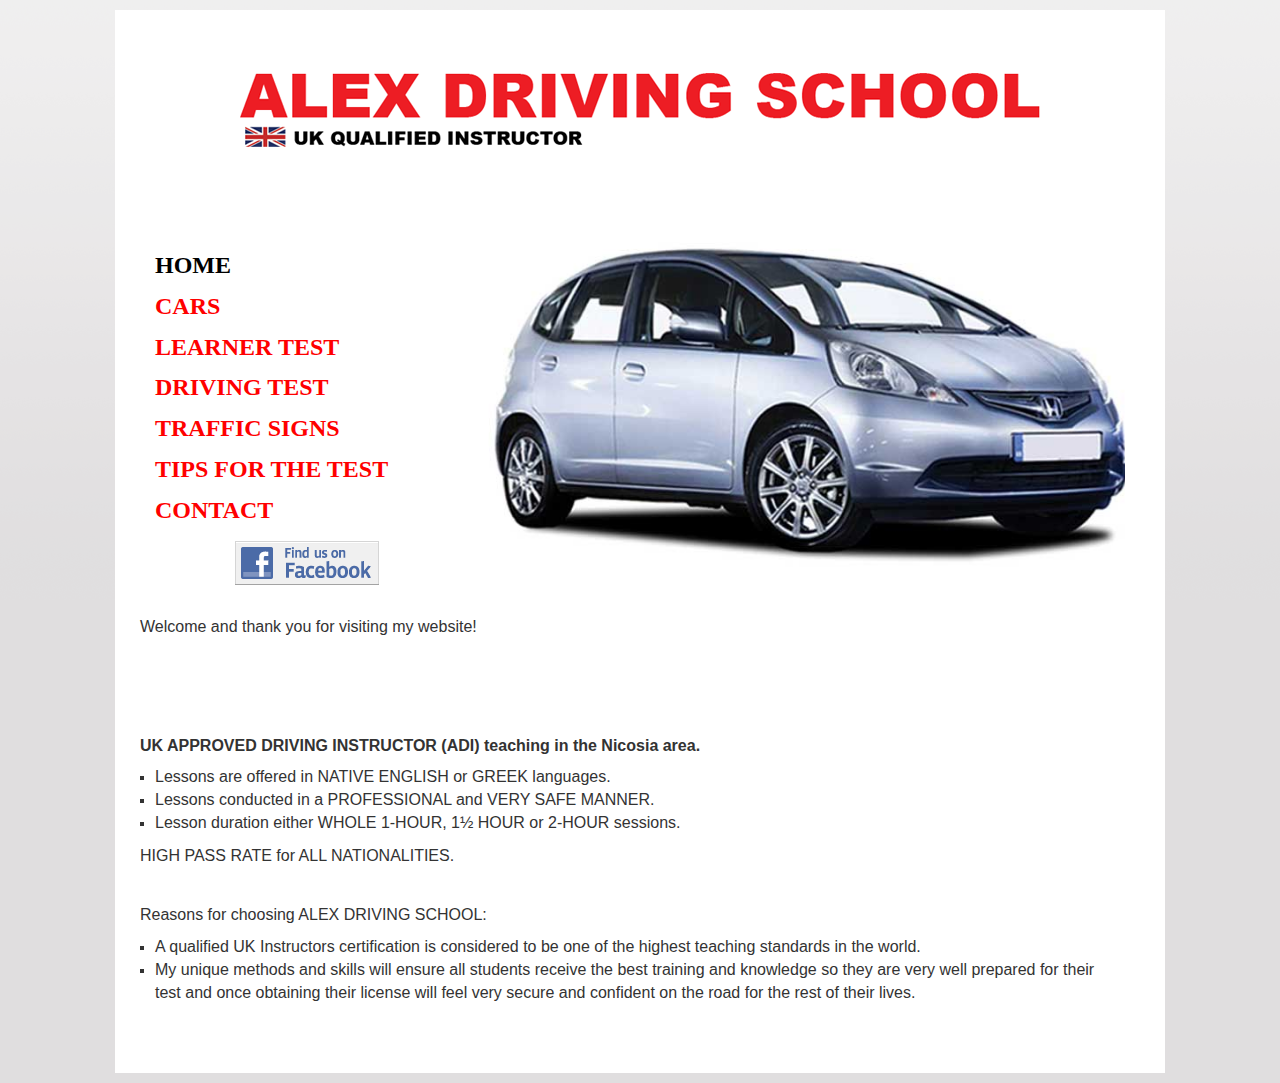
<file: index.html>
<!DOCTYPE html PUBLIC "-//W3C//DTD XHTML 1.0 Transitional//EN" "http://www.w3.org/TR/xhtml1/DTD/xhtml1-transitional.dtd">
<html xmlns="http://www.w3.org/1999/xhtml" xml:lang="en-gb" lang="en-gb" dir="ltr" >
<head>
  <base href="" />
  <meta http-equiv="content-type" content="text/html; charset=utf-8" />
  <meta name="keywords" content="cyprus," />
  <meta name="generator" content="Joomla! - Open Source Content Management" />
  <title>Alex-Driving-School.com - Home</title>
  <link href="index.html?format=feed&amp;type=rss" rel="alternate" type="application/rss+xml" title="RSS 2.0" />
  <link href="index.html?format=feed&amp;type=atom" rel="alternate" type="application/atom+xml" title="Atom 1.0" />
  <link href="templates/beez_20/favicon.ico" rel="shortcut icon" type="image/vnd.microsoft.icon" />
  <link rel="stylesheet" href="templates/system/css/system.css" type="text/css" />
  <link rel="stylesheet" href="templates/beez_20/css/position.css" type="text/css" media="screen,projection"  />
  <link rel="stylesheet" href="templates/beez_20/css/layout.css" type="text/css" media="screen,projection"  />
  <link rel="stylesheet" href="templates/beez_20/css/print.css" type="text/css" media="print"  />
  <link rel="stylesheet" href="templates/beez_20/css/general.css" type="text/css" />
  <link rel="stylesheet" href="templates/beez_20/css/personal.css" type="text/css" />
  <style type="text/css">
.mod_fuofb {text-align: center;}
  </style>
  <script src="media/system/js/mootools-core.js" type="text/javascript"></script>
  <script src="media/system/js/core.js" type="text/javascript"></script>
  <script src="media/system/js/caption.js" type="text/javascript"></script>
  <script src="media/system/js/mootools-more.js" type="text/javascript"></script>
  <script src="templates/beez_20/javascript/md_stylechanger.js" type="text/javascript"></script>
  <script src="templates/beez_20/javascript/hide.js" type="text/javascript"></script>
  <script type="text/javascript">
window.addEvent('load', function() {
				new JCaption('img.caption');
			});
  </script>


<!--[if lte IE 6]>
<link href="/templates/beez_20/css/ieonly.css" rel="stylesheet" type="text/css" />
<style type="text/css">
#line {
	width:98% ;
}
.logoheader {
	height:200px;
}
#header ul.menu {
	display:block !important;
	width:98.2% ;
}
</style>
<![endif]-->

<!--[if IE 7]>
<link href="/templates/beez_20/css/ie7only.css" rel="stylesheet" type="text/css" />
<![endif]-->

<script type="text/javascript">
	var big ='72%';
	var small='53%';
	var altopen='is open';
	var altclose='is closed';
	var bildauf='/templates/beez_20/images/plus.png';
	var bildzu='/templates/beez_20/images/minus.png';
	var rightopen='Open info';
	var rightclose='Close info';
	var fontSizeTitle='Font size';
	var bigger='Bigger';
	var reset='Reset';
	var smaller='Smaller';
	var biggerTitle='Increase size';
	var resetTitle='Revert styles to default';
	var smallerTitle='Decrease size';
</script>

</head>

<body>

<div id="all">
        <div id="back">
                <div id="header">
                                <div class="logoheader">
                                        <h1 id="logo">

                                                                                <img src="images/joomla_black.gif"  alt="Joomla!" />
                                                                                                                        <span class="header1">
                                        Open Source Content Management Beta                                        </span></h1>
                                </div><!-- end logoheader -->
                                        <ul class="skiplinks">
                                                <li><a href="index.html#main" class="u2">Skip to content</a></li>
                                                <li><a href="index.html#nav" class="u2">Jump to main navigation and login</a></li>
                                                                                    </ul>
                                        <h2 class="unseen">Nav view search</h2>
                                        <h3 class="unseen">Navigation</h3>
                                        
                                        <div id="line">
                                        <div id="fontsize"></div>
                                        <h3 class="unseen">Search</h3>
                                        <div class="spearheadfacebooklike"style="border:none; width:275px; height:80px; float:right; position:static;" >
<iframe src="https://www.facebook.com/plugins/like.php?href=http://www.facebook.com/alexdrivingschoolnicosia&amp;layout=standard&amp;show_faces=false&amp;width=275&amp;action=like&amp;font=arial&amp;colorscheme=light&amp;height=80&amp;&amp;language=en_GB" scrolling="no" frameborder="0" style="border:none; overflow:hidden; width:275px; height:80px;" allowTransparency="true"></iframe></div>
<div style="display:none">Powered by Spearhead Software Labs Joomla Facebook Like Button </div>
                                        </div> <!-- end line -->


                        </div><!-- end header -->
                        <div id="contentarea">
                                        <div id="breadcrumbs">

                                                        

                                        </div>

                                        
                                        <div id="wrapper2" class="shownocolumns">

                                                <div id="main">

                                                                                                        <div id="top">

<div class="custom carfloat"  >
	<div><img src="images/stories/alex_driving_school/car1.jpg" border="0" width="675" /></div></div>

<ul class="menu">
<li class="item-233 current active"><a href="index.html" >Home</a></li><li class="item-238"><a href="cars.html" >Cars</a></li><li class="item-435"><a href="learner-test.html" >Learner Test</a></li><li class="item-506"><a href="driving-test.html" >Driving Test</a></li><li class="item-508"><a href="traffic-signs.html" >Traffic Signs</a></li><li class="item-510"><a href="tips-for-the-test.html" >Tips for The Test</a></li><li class="item-511"><a href="contact.html" >Contact</a></li></ul>

<div class="mod_fuofb">
<a href="https://www.facebook.com/alexdrivingschoolnicosia" title="Visit our Facebook page and become a fan."><img src="media/mod_fuofb/images/en/find-us-on-facebook-2.png" alt="Facebook Image" title="Visit our Facebook page and become a fan." width="144" height="44" /></a></div>
                                                        </div>
                                                
                                                        
<div id="system-message-container">
</div>
                                                        <div class="blog-featured">

<div class="items-leading">
			<div class="leading-0">
			







<p><span style="font-size: 12pt; font-family: arial,helvetica,sans-serif;">Welcome and thank you for visiting my website!</span></p>
<p><span style="font-size: 12pt; font-family: arial,helvetica,sans-serif;"> </span></p>
<p><span style="font-size: 18pt; font-family: arial,helvetica,sans-serif;"><strong><span style="color: #ff0000;">&nbsp;&nbsp;</span><span style="color: #000000;">&nbsp;&nbsp;</span></strong></span></p>
<p><span style="font-size: 12pt; font-family: arial,helvetica,sans-serif;"> </span><span style="font-size: 12pt; font-family: arial, helvetica, sans-serif;"> </span></p>
<p><strong><span style="font-size: 12pt; font-family: arial,helvetica,sans-serif;">UK APPROVED DRIVING INSTRUCTOR (ADI) teaching in the Nicosia area.</span></strong></p>
<ul>
<li><span style="font-size: 12pt; font-family: arial,helvetica,sans-serif;">Lessons are offered in NATIVE ENGLISH or GREEK languages.</span></li>
<li><span style="font-size: 12pt; font-family: arial,helvetica,sans-serif;">Lessons conducted in a PROFESSIONAL and VERY SAFE MANNER.</span></li>
<li><span style="font-size: 12pt; font-family: arial,helvetica,sans-serif;">Lesson duration either WHOLE 1-HOUR, 1½ HOUR or 2-HOUR sessions.</span></li>
</ul>
<p><span style="font-size: 12pt; font-family: arial,helvetica,sans-serif;">HIGH PASS RATE for ALL NATIONALITIES.</span></p>
<p><span style="font-size: 12pt; font-family: arial,helvetica,sans-serif;"> </span></p>
<p><span style="font-size: 12pt; font-family: arial,helvetica,sans-serif;">Reasons for choosing ALEX DRIVING SCHOOL:</span></p>
<ul>
<li><span style="font-size: 12pt; font-family: arial,helvetica,sans-serif;">A qualified UK Instructors certification is considered to be one of the highest teaching standards in the world.</span></li>
<li><span style="font-size: 12pt; font-family: arial,helvetica,sans-serif;">My unique methods and skills will ensure all students receive the best training and knowledge so they are very well prepared for their test and once obtaining their license will feel very secure and confident on the road for the rest of their lives.</span><span style="font-size: 12pt; font-family: arial,helvetica,sans-serif;"><br /></span></li>
</ul>


<div class="item-separator"></div>
		</div>
			</div>



</div>


                                                </div><!-- end main -->

                                        </div><!-- end wrapper -->

                                
                        
                                <div class="wrap"></div>

                                </div> <!-- end contentarea -->

                        </div><!-- back -->

                </div><!-- all -->

                <div id="footer-outer">
                        
                        <div id="footer-sub">


                                <div id="footer">

                                        
                                        <p>
<!--
                                                Powered by <a href="http://www.joomla.org/">Joomla!&#174;</a>
-->
                                        </p>


                                </div><!-- end footer -->

                        </div>

                </div>
				
        </body>
</html>
</file>
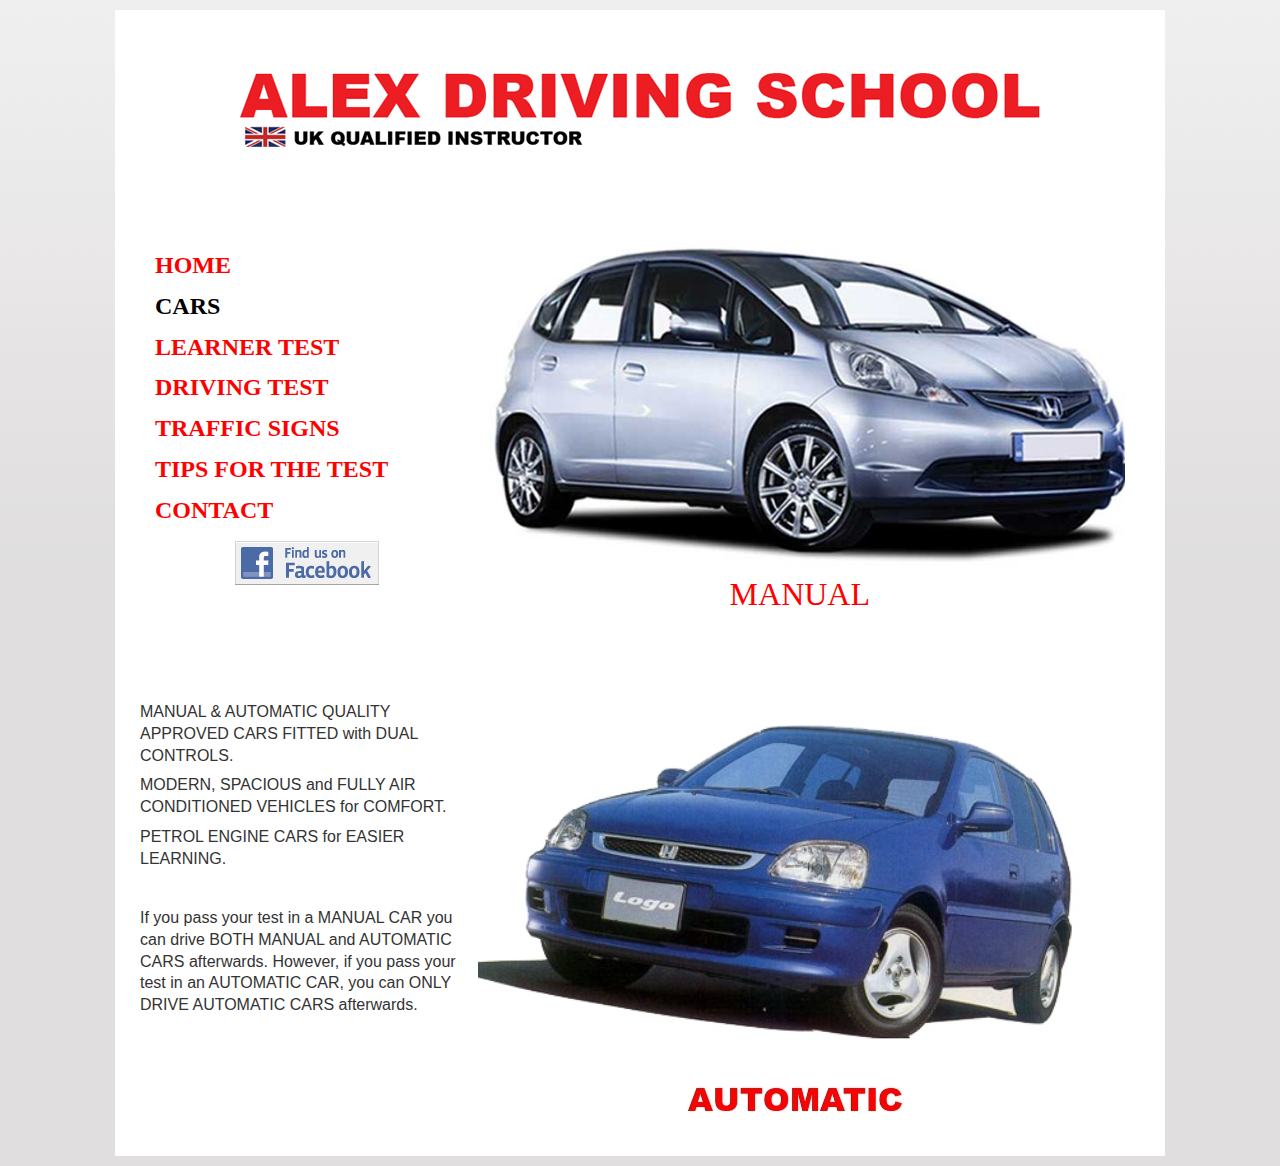
<file: cars.html>
<!DOCTYPE html PUBLIC "-//W3C//DTD XHTML 1.0 Transitional//EN" "http://www.w3.org/TR/xhtml1/DTD/xhtml1-transitional.dtd">
<html xmlns="http://www.w3.org/1999/xhtml" xml:lang="en-gb" lang="en-gb" dir="ltr" >
<head>
  <base href="" />
  <meta http-equiv="content-type" content="text/html; charset=utf-8" />
  <meta name="keywords" content="Joomla 2.5 templates design, 2.5 Joomla design template, Joomla 2.5 mobile design" />
  <meta name="author" content="Super User" />
  <meta name="description" content="2.5 Joomla responsive design features on handheld devices." />
  <meta name="generator" content="Joomla! - Open Source Content Management" />
  <title>Alex-Driving-School.com - Cars</title>
  <link href="templates/beez_20/favicon.ico" rel="shortcut icon" type="image/vnd.microsoft.icon" />
  <link rel="stylesheet" href="templates/system/css/system.css" type="text/css" />
  <link rel="stylesheet" href="templates/beez_20/css/position.css" type="text/css" media="screen,projection"  />
  <link rel="stylesheet" href="templates/beez_20/css/layout.css" type="text/css" media="screen,projection"  />
  <link rel="stylesheet" href="templates/beez_20/css/print.css" type="text/css" media="print"  />
  <link rel="stylesheet" href="templates/beez_20/css/general.css" type="text/css" />
  <link rel="stylesheet" href="templates/beez_20/css/personal.css" type="text/css" />
  <style type="text/css">
.mod_fuofb {text-align: center;}
  </style>
  <script src="media/system/js/mootools-core.js" type="text/javascript"></script>
  <script src="media/system/js/core.js" type="text/javascript"></script>
  <script src="media/system/js/caption.js" type="text/javascript"></script>
  <script src="media/system/js/mootools-more.js" type="text/javascript"></script>
  <script src="templates/beez_20/javascript/md_stylechanger.js" type="text/javascript"></script>
  <script src="templates/beez_20/javascript/hide.js" type="text/javascript"></script>
  <script type="text/javascript">
window.addEvent('load', function() {
				new JCaption('img.caption');
			});
  </script>


<!--[if lte IE 6]>
<link href="/templates/beez_20/css/ieonly.css" rel="stylesheet" type="text/css" />
<style type="text/css">
#line {
	width:98% ;
}
.logoheader {
	height:200px;
}
#header ul.menu {
	display:block !important;
	width:98.2% ;
}
</style>
<![endif]-->

<!--[if IE 7]>
<link href="/templates/beez_20/css/ie7only.css" rel="stylesheet" type="text/css" />
<![endif]-->

<script type="text/javascript">
	var big ='72%';
	var small='53%';
	var altopen='is open';
	var altclose='is closed';
	var bildauf='/templates/beez_20/images/plus.png';
	var bildzu='/templates/beez_20/images/minus.png';
	var rightopen='Open info';
	var rightclose='Close info';
	var fontSizeTitle='Font size';
	var bigger='Bigger';
	var reset='Reset';
	var smaller='Smaller';
	var biggerTitle='Increase size';
	var resetTitle='Revert styles to default';
	var smallerTitle='Decrease size';
</script>

</head>

<body>

<div id="all">
        <div id="back">
                <div id="header">
                                <div class="logoheader">
                                        <h1 id="logo">

                                                                                <img src="images/joomla_black.gif"  alt="Joomla!" />
                                                                                                                        <span class="header1">
                                        Open Source Content Management Beta                                        </span></h1>
                                </div><!-- end logoheader -->
                                        <ul class="skiplinks">
                                                <li><a href="cars.html#main" class="u2">Skip to content</a></li>
                                                <li><a href="cars.html#nav" class="u2">Jump to main navigation and login</a></li>
                                                                                    </ul>
                                        <h2 class="unseen">Nav view search</h2>
                                        <h3 class="unseen">Navigation</h3>
                                        
                                        <div id="line">
                                        <div id="fontsize"></div>
                                        <h3 class="unseen">Search</h3>
                                        <div class="spearheadfacebooklike"style="border:none; width:275px; height:80px; float:right; position:static;" >
<iframe src="https://www.facebook.com/plugins/like.php?href=http://www.facebook.com/alexdrivingschoolnicosia&amp;layout=standard&amp;show_faces=false&amp;width=275&amp;action=like&amp;font=arial&amp;colorscheme=light&amp;height=80&amp;&amp;language=en_GB" scrolling="no" frameborder="0" style="border:none; overflow:hidden; width:275px; height:80px;" allowTransparency="true"></iframe></div>
<div style="display:none">Powered by Spearhead Software Labs Joomla Facebook Like Button </div>
                                        </div> <!-- end line -->


                        </div><!-- end header -->
                        <div id="contentarea">
                                        <div id="breadcrumbs">

                                                        

                                        </div>

                                        
                                        <div id="wrapper2" class="shownocolumns">

                                                <div id="main">

                                                                                                        <div id="top">

<div class="custom carfloat"  >
	<div><img src="images/stories/alex_driving_school/car1.jpg" border="0" width="675" /></div>
<div style="text-align: center;"><span style="font-family: arial black,avant garde; color: #ff0000; font-size: 24pt;">MANUAL</span></div></div>

<ul class="menu">
<li class="item-233"><a href="index.html" >Home</a></li><li class="item-238 current active"><a href="cars.html" >Cars</a></li><li class="item-435"><a href="learner-test.html" >Learner Test</a></li><li class="item-506"><a href="driving-test.html" >Driving Test</a></li><li class="item-508"><a href="traffic-signs.html" >Traffic Signs</a></li><li class="item-510"><a href="tips-for-the-test.html" >Tips for The Test</a></li><li class="item-511"><a href="contact.html" >Contact</a></li></ul>

<div class="mod_fuofb">
<a href="https://www.facebook.com/alexdrivingschoolnicosia" title="Visit our Facebook page and become a fan."><img src="media/mod_fuofb/images/en/find-us-on-facebook-2.png" alt="Facebook Image" title="Visit our Facebook page and become a fan." width="144" height="44" /></a></div>
                                                        </div>
                                                
                                                        
<div id="system-message-container">
</div>
                                                        <div class="item-page">









<p style="text-align: justify;"><strong><img style="float: right;" alt="car2" src="images/stories/alex_driving_school/car2.jpg" height="475" width="642" /></strong></p>
<p><span style="font-family: arial,helvetica,sans-serif; font-size: 12pt;"><br /></span></p>
<p><span style="font-family: arial,helvetica,sans-serif; font-size: 12pt;"><br /></span></p>
<p><span style="font-family: arial,helvetica,sans-serif; font-size: 12pt;">MANUAL &amp; AUTOMATIC QUALITY APPROVED CARS&nbsp;FITTED with DUAL CONTROLS.</span></p>
<p><span style="font-family: arial,helvetica,sans-serif; font-size: 12pt;">MODERN, SPACIOUS and FULLY AIR CONDITIONED VEHICLES for COMFORT.</span><br /><span style="font-family: arial,helvetica,sans-serif; font-size: 12pt;"></span></p>
<p><span style="font-family: arial,helvetica,sans-serif; font-size: 12pt;">PETROL ENGINE CARS for EASIER LEARNING.&nbsp; </span></p>
<p><span style="font-family: arial,helvetica,sans-serif; font-size: 12pt;"><br /></span></p>
<p><span style="font-family: arial,helvetica,sans-serif; font-size: 12pt;">If you pass your test in a MANUAL CAR you can drive BOTH MANUAL and AUTOMATIC CARS afterwards. However, if you pass your test in an AUTOMATIC CAR, you can ONLY DRIVE AUTOMATIC CARS afterwards.</span></p> 
	
</div>


                                                </div><!-- end main -->

                                        </div><!-- end wrapper -->

                                
                        
                                <div class="wrap"></div>

                                </div> <!-- end contentarea -->

                        </div><!-- back -->

                </div><!-- all -->

                <div id="footer-outer">
                        
                        <div id="footer-sub">


                                <div id="footer">

                                        
                                        <p>
<!--
                                                Powered by <a href="http://www.joomla.org/">Joomla!&#174;</a>
-->
                                        </p>


                                </div><!-- end footer -->

                        </div>

                </div>
				
        </body>
</html>
</file>
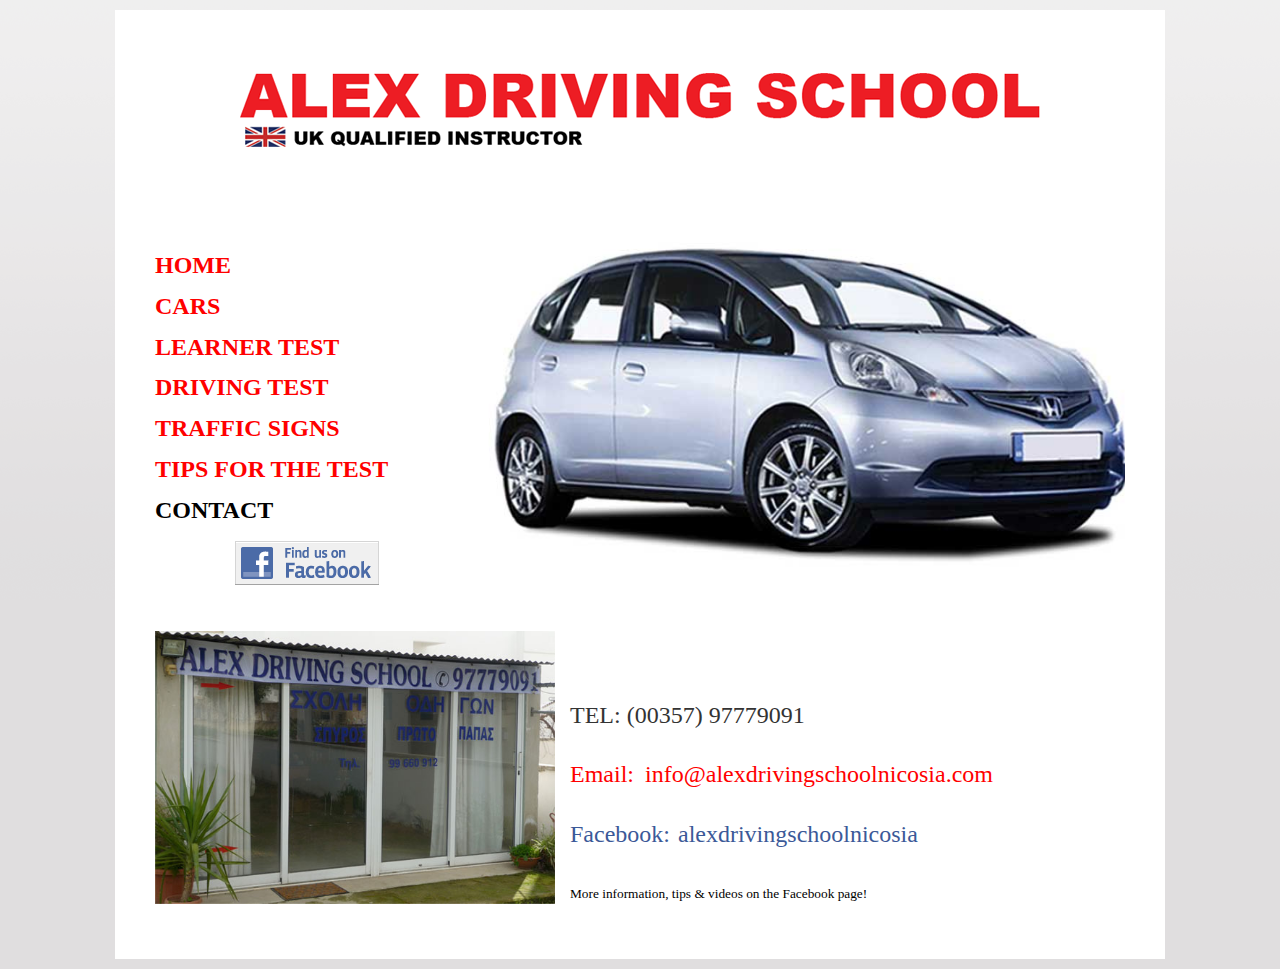
<file: contact.html>
<!DOCTYPE html PUBLIC "-//W3C//DTD XHTML 1.0 Transitional//EN" "http://www.w3.org/TR/xhtml1/DTD/xhtml1-transitional.dtd">
<html xmlns="http://www.w3.org/1999/xhtml" xml:lang="en-gb" lang="en-gb" dir="ltr" >
<head>
  <base href="" />
  <meta http-equiv="content-type" content="text/html; charset=utf-8" />
  <meta name="keywords" content="cyprus," />
  <meta name="author" content="Super User" />
  <meta name="generator" content="Joomla! - Open Source Content Management" />
  <title>Alex-Driving-School.com - Contact</title>
  <link href="templates/beez_20/favicon.ico" rel="shortcut icon" type="image/vnd.microsoft.icon" />
  <link rel="stylesheet" href="templates/system/css/system.css" type="text/css" />
  <link rel="stylesheet" href="templates/beez_20/css/position.css" type="text/css" media="screen,projection"  />
  <link rel="stylesheet" href="templates/beez_20/css/layout.css" type="text/css" media="screen,projection"  />
  <link rel="stylesheet" href="templates/beez_20/css/print.css" type="text/css" media="print"  />
  <link rel="stylesheet" href="templates/beez_20/css/general.css" type="text/css" />
  <link rel="stylesheet" href="templates/beez_20/css/personal.css" type="text/css" />
  <style type="text/css">
.mod_fuofb {text-align: center;}
  </style>
  <script src="media/system/js/mootools-core.js" type="text/javascript"></script>
  <script src="media/system/js/core.js" type="text/javascript"></script>
  <script src="media/system/js/caption.js" type="text/javascript"></script>
  <script src="media/system/js/mootools-more.js" type="text/javascript"></script>
  <script src="templates/beez_20/javascript/md_stylechanger.js" type="text/javascript"></script>
  <script src="templates/beez_20/javascript/hide.js" type="text/javascript"></script>
  <script type="text/javascript">
window.addEvent('load', function() {
				new JCaption('img.caption');
			});
  </script>


<!--[if lte IE 6]>
<link href="/templates/beez_20/css/ieonly.css" rel="stylesheet" type="text/css" />
<style type="text/css">
#line {
	width:98% ;
}
.logoheader {
	height:200px;
}
#header ul.menu {
	display:block !important;
	width:98.2% ;
}
</style>
<![endif]-->

<!--[if IE 7]>
<link href="/templates/beez_20/css/ie7only.css" rel="stylesheet" type="text/css" />
<![endif]-->

<script type="text/javascript">
	var big ='72%';
	var small='53%';
	var altopen='is open';
	var altclose='is closed';
	var bildauf='/templates/beez_20/images/plus.png';
	var bildzu='/templates/beez_20/images/minus.png';
	var rightopen='Open info';
	var rightclose='Close info';
	var fontSizeTitle='Font size';
	var bigger='Bigger';
	var reset='Reset';
	var smaller='Smaller';
	var biggerTitle='Increase size';
	var resetTitle='Revert styles to default';
	var smallerTitle='Decrease size';
</script>

</head>

<body>

<div id="all">
        <div id="back">
                <div id="header">
                                <div class="logoheader">
                                        <h1 id="logo">

                                                                                <img src="images/joomla_black.gif"  alt="Joomla!" />
                                                                                                                        <span class="header1">
                                        Open Source Content Management Beta                                        </span></h1>
                                </div><!-- end logoheader -->
                                        <ul class="skiplinks">
                                                <li><a href="contact.html#main" class="u2">Skip to content</a></li>
                                                <li><a href="contact.html#nav" class="u2">Jump to main navigation and login</a></li>
                                                                                    </ul>
                                        <h2 class="unseen">Nav view search</h2>
                                        <h3 class="unseen">Navigation</h3>
                                        
                                        <div id="line">
                                        <div id="fontsize"></div>
                                        <h3 class="unseen">Search</h3>
                                        <div class="spearheadfacebooklike"style="border:none; width:275px; height:80px; float:right; position:static;" >
<iframe src="https://www.facebook.com/plugins/like.php?href=http://www.facebook.com/alexdrivingschoolnicosia&amp;layout=standard&amp;show_faces=false&amp;width=275&amp;action=like&amp;font=arial&amp;colorscheme=light&amp;height=80&amp;&amp;language=en_GB" scrolling="no" frameborder="0" style="border:none; overflow:hidden; width:275px; height:80px;" allowTransparency="true"></iframe></div>
<div style="display:none">Powered by Spearhead Software Labs Joomla Facebook Like Button </div>
                                        </div> <!-- end line -->


                        </div><!-- end header -->
                        <div id="contentarea">
                                        <div id="breadcrumbs">

                                                        

                                        </div>

                                        
                                        <div id="wrapper2" class="shownocolumns">

                                                <div id="main">

                                                                                                        <div id="top">

<div class="custom carfloat"  >
	<div><img src="images/stories/alex_driving_school/car1.jpg" border="0" width="675" /></div></div>

<ul class="menu">
<li class="item-233"><a href="index.html" >Home</a></li><li class="item-238"><a href="cars.html" >Cars</a></li><li class="item-435"><a href="learner-test.html" >Learner Test</a></li><li class="item-506"><a href="driving-test.html" >Driving Test</a></li><li class="item-508"><a href="traffic-signs.html" >Traffic Signs</a></li><li class="item-510"><a href="tips-for-the-test.html" >Tips for The Test</a></li><li class="item-511 current active"><a href="contact.html" >Contact</a></li></ul>

<div class="mod_fuofb">
<a href="https://www.facebook.com/alexdrivingschoolnicosia" title="Visit our Facebook page and become a fan."><img src="media/mod_fuofb/images/en/find-us-on-facebook-2.png" alt="Facebook Image" title="Visit our Facebook page and become a fan." width="144" height="44" /></a></div>
                                                        </div>
                                                
                                                        
<div id="system-message-container">
</div>
                                                        <div class="item-page">









<p><span style="font-size: 14pt; font-family: arial black,avant garde;"><img src="images/stories/alex_driving_school/office.jpg" border="0" alt="office" width="400" height="273" style="margin: 15px; float: left;" /> </span></p>
<p><span style="font-size: 14pt; font-family: arial black,avant garde;"> </span></p>
<p><span style="font-size: 14pt; font-family: arial black,avant garde;"> </span></p>
<p><span style="font-size: 14pt; font-family: arial black,avant garde;"> </span></p>
<p><span style="font-family: arial black,avant garde; font-size: 18pt;">TEL: (00357) 97779091</span></p>
<p><span style="font-family: arial black,avant garde; font-size: 18pt;"> </span></p>
<p><span style="font-family: arial black,avant garde; color: #ff0000; font-size: 18pt;">Email: <script type='text/javascript'>
 <!--
 var prefix = '&#109;a' + 'i&#108;' + '&#116;o';
 var path = 'hr' + 'ef' + '=';
 var addy35045 = '&#105;nf&#111;' + '&#64;';
 addy35045 = addy35045 + '&#97;l&#101;xdr&#105;v&#105;ngsch&#111;&#111;ln&#105;c&#111;s&#105;&#97;' + '&#46;' + 'c&#111;m';
 document.write('<a ' + path + '\'' + prefix + ':' + addy35045 + '\'>');
 document.write(addy35045);
 document.write('<\/a>');
 //-->\n </script><script type='text/javascript'>
 <!--
 document.write('<span style=\'display: none;\'>');
 //-->
 </script>This email address is being protected from spambots. You need JavaScript enabled to view it.
 <script type='text/javascript'>
 <!--
 document.write('</');
 document.write('span>');
 //-->
 </script></span></p>
<p><span style="font-family: arial black,avant garde; color: #ff0000; font-size: 18pt;"> </span></p>
<p><span style="font-family: arial black,avant garde; color: #3b5998; font-size: 18pt;">Facebook: <a class="fb" href="https://www.facebook.com/alexdrivingschoolnicosia" target="_blank">alexdrivingschoolnicosia</a></span></p>
<p><span style="font-family: arial black,avant garde; color: #ff0000; font-size: 18pt;"><span style="color: #000000; font-size: 12pt;"> </span></span></p>
<p><span style="font-family: arial black,avant garde; color: #ff0000; font-size: 18pt;"><span style="color: #000000; font-size: 12pt;"><span style="font-size: 10pt;">More information, tips &amp; videos on the Facebook page!</span> </span><br /></span></p> 
	
</div>


                                                </div><!-- end main -->

                                        </div><!-- end wrapper -->

                                
                        
                                <div class="wrap"></div>

                                </div> <!-- end contentarea -->

                        </div><!-- back -->

                </div><!-- all -->

                <div id="footer-outer">
                        
                        <div id="footer-sub">


                                <div id="footer">

                                        
                                        <p>
<!--
                                                Powered by <a href="http://www.joomla.org/">Joomla!&#174;</a>
-->
                                        </p>


                                </div><!-- end footer -->

                        </div>

                </div>
				
        </body>
</html>
</file>
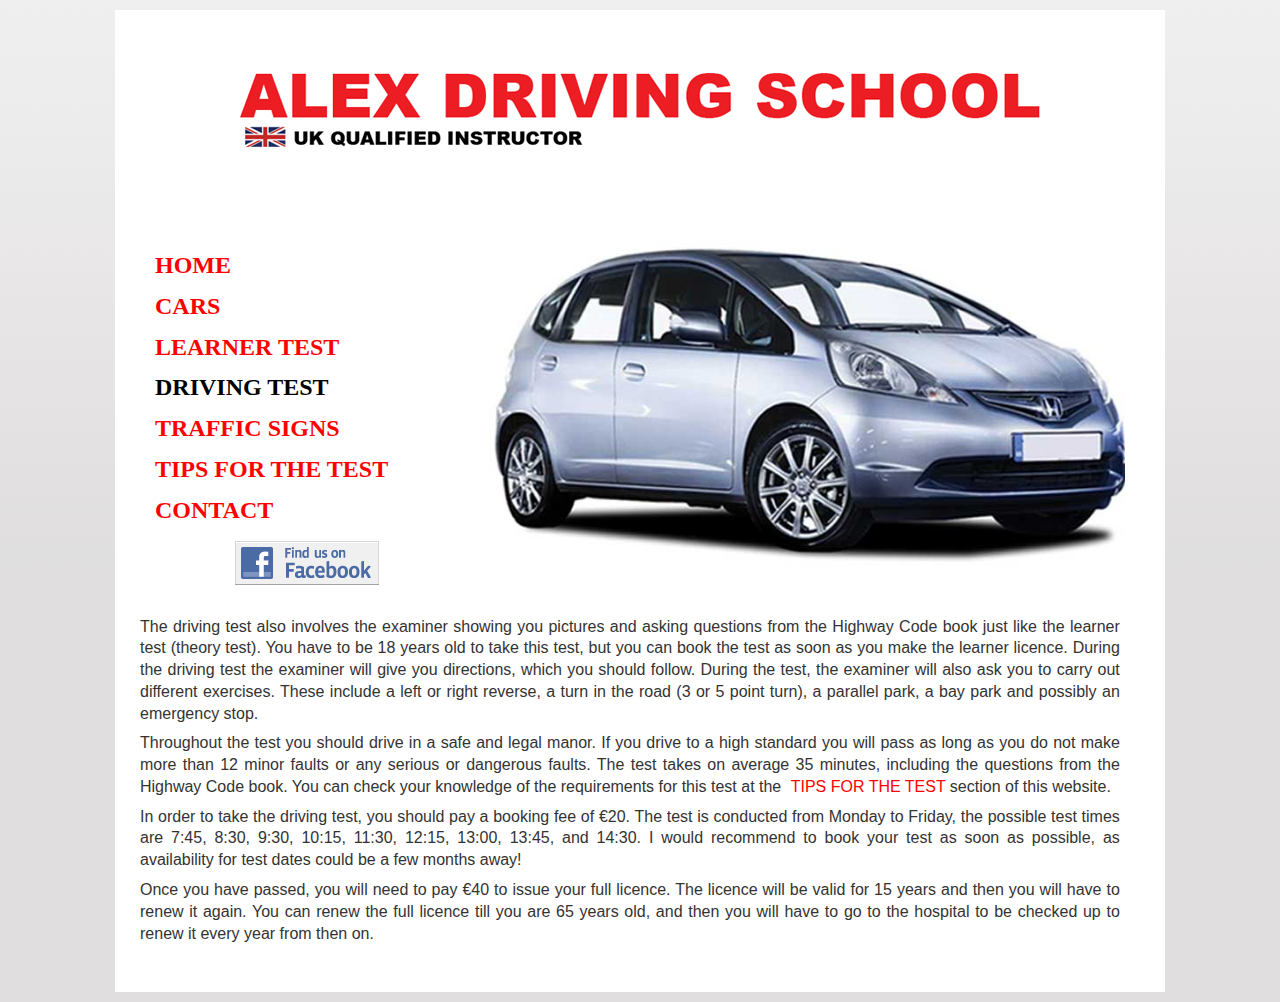
<file: driving-test.html>
<!DOCTYPE html PUBLIC "-//W3C//DTD XHTML 1.0 Transitional//EN" "http://www.w3.org/TR/xhtml1/DTD/xhtml1-transitional.dtd">
<html xmlns="http://www.w3.org/1999/xhtml" xml:lang="en-gb" lang="en-gb" dir="ltr" >
<head>
  <base href="" />
  <meta http-equiv="content-type" content="text/html; charset=utf-8" />
  <meta name="keywords" content="modules, content" />
  <meta name="author" content="Super User" />
  <meta name="generator" content="Joomla! - Open Source Content Management" />
  <title>Alex-Driving-School.com - Driving Test</title>
  <link href="templates/beez_20/favicon.ico" rel="shortcut icon" type="image/vnd.microsoft.icon" />
  <link rel="stylesheet" href="templates/system/css/system.css" type="text/css" />
  <link rel="stylesheet" href="templates/beez_20/css/position.css" type="text/css" media="screen,projection"  />
  <link rel="stylesheet" href="templates/beez_20/css/layout.css" type="text/css" media="screen,projection"  />
  <link rel="stylesheet" href="templates/beez_20/css/print.css" type="text/css" media="print"  />
  <link rel="stylesheet" href="templates/beez_20/css/general.css" type="text/css" />
  <link rel="stylesheet" href="templates/beez_20/css/personal.css" type="text/css" />
  <style type="text/css">
.mod_fuofb {text-align: center;}
  </style>
  <script src="media/system/js/mootools-core.js" type="text/javascript"></script>
  <script src="media/system/js/core.js" type="text/javascript"></script>
  <script src="media/system/js/caption.js" type="text/javascript"></script>
  <script src="media/system/js/mootools-more.js" type="text/javascript"></script>
  <script src="templates/beez_20/javascript/md_stylechanger.js" type="text/javascript"></script>
  <script src="templates/beez_20/javascript/hide.js" type="text/javascript"></script>
  <script type="text/javascript">
window.addEvent('load', function() {
				new JCaption('img.caption');
			});
  </script>


<!--[if lte IE 6]>
<link href="/templates/beez_20/css/ieonly.css" rel="stylesheet" type="text/css" />
<style type="text/css">
#line {
	width:98% ;
}
.logoheader {
	height:200px;
}
#header ul.menu {
	display:block !important;
	width:98.2% ;
}
</style>
<![endif]-->

<!--[if IE 7]>
<link href="/templates/beez_20/css/ie7only.css" rel="stylesheet" type="text/css" />
<![endif]-->

<script type="text/javascript">
	var big ='72%';
	var small='53%';
	var altopen='is open';
	var altclose='is closed';
	var bildauf='/templates/beez_20/images/plus.png';
	var bildzu='/templates/beez_20/images/minus.png';
	var rightopen='Open info';
	var rightclose='Close info';
	var fontSizeTitle='Font size';
	var bigger='Bigger';
	var reset='Reset';
	var smaller='Smaller';
	var biggerTitle='Increase size';
	var resetTitle='Revert styles to default';
	var smallerTitle='Decrease size';
</script>

</head>

<body>

<div id="all">
        <div id="back">
                <div id="header">
                                <div class="logoheader">
                                        <h1 id="logo">

                                                                                <img src="images/joomla_black.gif"  alt="Joomla!" />
                                                                                                                        <span class="header1">
                                        Open Source Content Management Beta                                        </span></h1>
                                </div><!-- end logoheader -->
                                        <ul class="skiplinks">
                                                <li><a href="driving-test.html#main" class="u2">Skip to content</a></li>
                                                <li><a href="driving-test.html#nav" class="u2">Jump to main navigation and login</a></li>
                                                                                    </ul>
                                        <h2 class="unseen">Nav view search</h2>
                                        <h3 class="unseen">Navigation</h3>
                                        
                                        <div id="line">
                                        <div id="fontsize"></div>
                                        <h3 class="unseen">Search</h3>
                                        <div class="spearheadfacebooklike"style="border:none; width:275px; height:80px; float:right; position:static;" >
<iframe src="https://www.facebook.com/plugins/like.php?href=http://www.facebook.com/alexdrivingschoolnicosia&amp;layout=standard&amp;show_faces=false&amp;width=275&amp;action=like&amp;font=arial&amp;colorscheme=light&amp;height=80&amp;&amp;language=en_GB" scrolling="no" frameborder="0" style="border:none; overflow:hidden; width:275px; height:80px;" allowTransparency="true"></iframe></div>
<div style="display:none">Powered by Spearhead Software Labs Joomla Facebook Like Button </div>
                                        </div> <!-- end line -->


                        </div><!-- end header -->
                        <div id="contentarea">
                                        <div id="breadcrumbs">

                                                        

                                        </div>

                                        
                                        <div id="wrapper2" class="shownocolumns">

                                                <div id="main">

                                                                                                        <div id="top">

<div class="custom carfloat"  >
	<div><img src="images/stories/alex_driving_school/car1.jpg" border="0" width="675" /></div></div>

<ul class="menu">
<li class="item-233"><a href="index.html" >Home</a></li><li class="item-238"><a href="cars.html" >Cars</a></li><li class="item-435"><a href="learner-test.html" >Learner Test</a></li><li class="item-506 current active"><a href="driving-test.html" >Driving Test</a></li><li class="item-508"><a href="traffic-signs.html" >Traffic Signs</a></li><li class="item-510"><a href="tips-for-the-test.html" >Tips for The Test</a></li><li class="item-511"><a href="contact.html" >Contact</a></li></ul>

<div class="mod_fuofb">
<a href="https://www.facebook.com/alexdrivingschoolnicosia" title="Visit our Facebook page and become a fan."><img src="media/mod_fuofb/images/en/find-us-on-facebook-2.png" alt="Facebook Image" title="Visit our Facebook page and become a fan." width="144" height="44" /></a></div>
                                                        </div>
                                                
                                                        
<div id="system-message-container">
</div>
                                                        <div class="item-page">









<p style="text-align: justify;"><span style="font-size: 12pt; font-family: arial,helvetica,sans-serif;">The driving test also involves the examiner showing you pictures and asking questions from the Highway Code book just like the learner test (theory test). You have to be 18 years old to take this test, but you can book the test as soon as you make the learner licence. During the driving test the examiner will give you directions, which you should follow. During the test, the examiner will also ask you to carry out different exercises. These include a left or right reverse, a turn in the road (3 or 5 point turn), a parallel park, a bay park and possibly an emergency stop.</span></p>
<p style="text-align: justify;"><span style="font-size: 12pt; font-family: arial,helvetica,sans-serif;">Throughout the test you should drive in a safe and legal manor. If you drive to a high standard you will pass as long as you do not make more than 12 minor faults or any serious or dangerous faults. The test takes on average 35 minutes, including the questions from the Highway Code book. You can check your knowledge of the requirements for this test at the <a href="tips-for-the-test.html">TIPS FOR THE TEST</a> section of this website.</span></p>
<p style="text-align: justify;"><span style="font-size: 12pt; font-family: arial,helvetica,sans-serif;">In order to take the driving test, you should pay a booking fee of €20. The test is conducted from Monday to Friday, the possible test times are 7:45, 8:30, 9:30, 10:15, 11:30, 12:15, 13:00, 13:45, and 14:30. I would recommend to book your test as soon as possible, as availability for test dates could be a few months away!<br /></span></p>
<p style="text-align: justify;"><span style="font-size: 12pt; font-family: arial,helvetica,sans-serif;">Once you have passed, you will need to pay €40 to issue your full licence. The licence will be valid for 15 years and then you will have to renew it again. You can renew the full licence till you are 65 years old, and then you will have to go to the hospital to be checked up to renew it every year from then on.<br /></span></p> 
	
</div>


                                                </div><!-- end main -->

                                        </div><!-- end wrapper -->

                                
                        
                                <div class="wrap"></div>

                                </div> <!-- end contentarea -->

                        </div><!-- back -->

                </div><!-- all -->

                <div id="footer-outer">
                        
                        <div id="footer-sub">


                                <div id="footer">

                                        
                                        <p>
<!--
                                                Powered by <a href="http://www.joomla.org/">Joomla!&#174;</a>
-->
                                        </p>


                                </div><!-- end footer -->

                        </div>

                </div>
				
        </body>
</html>
</file>
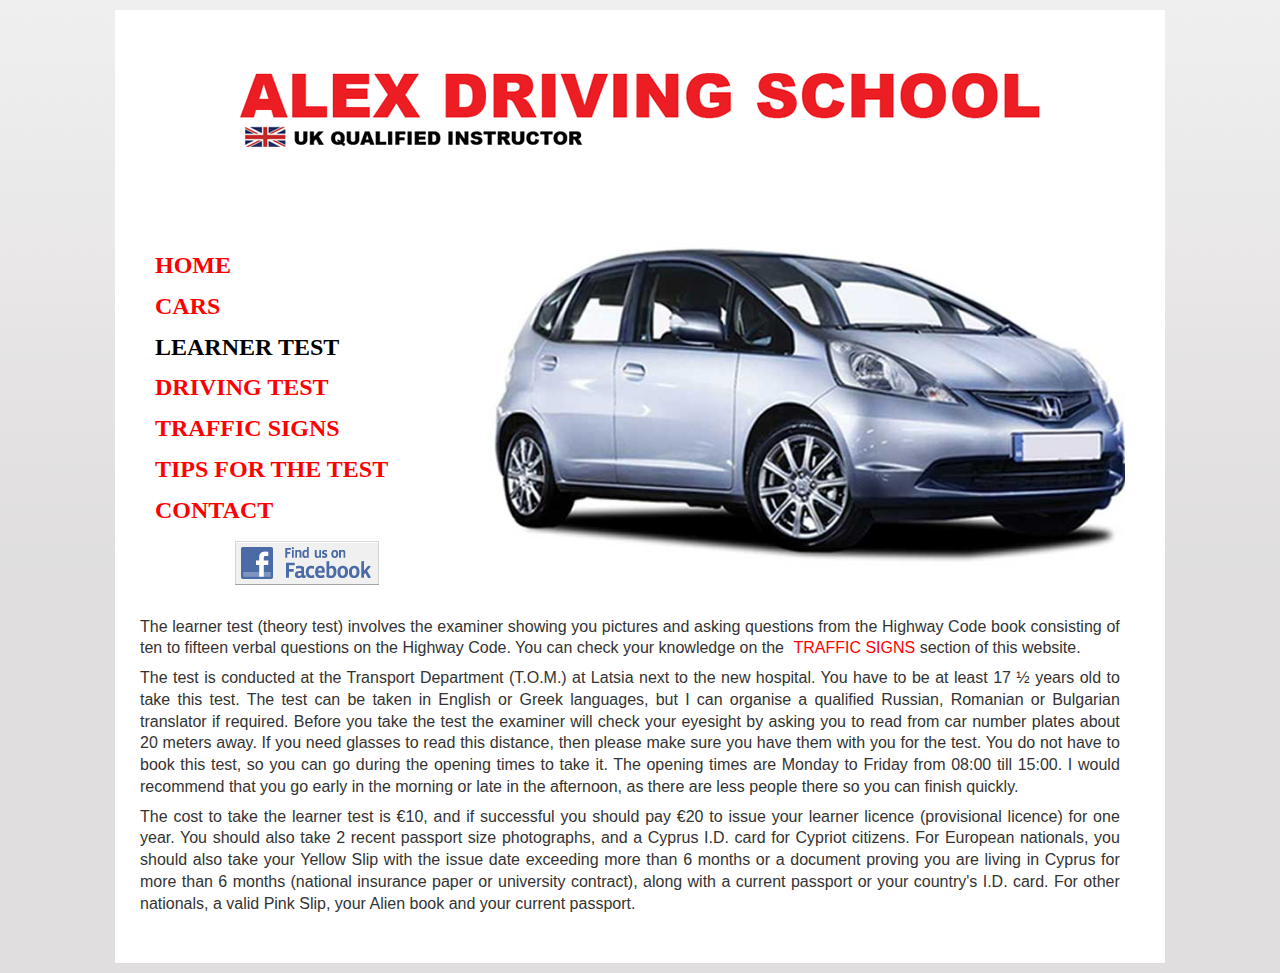
<file: learner-test.html>
<!DOCTYPE html PUBLIC "-//W3C//DTD XHTML 1.0 Transitional//EN" "http://www.w3.org/TR/xhtml1/DTD/xhtml1-transitional.dtd">
<html xmlns="http://www.w3.org/1999/xhtml" xml:lang="en-gb" lang="en-gb" dir="ltr" >
<head>
  <base href="" />
  <meta http-equiv="content-type" content="text/html; charset=utf-8" />
  <meta name="keywords" content="Joomla 2.5 templates design, 2.5 Joomla design template, Joomla 2.5 mobile design" />
  <meta name="author" content="Super User" />
  <meta name="description" content="Joomla 2.5 responsive design user guide for Joomla lovers." />
  <meta name="generator" content="Joomla! - Open Source Content Management" />
  <title>Alex-Driving-School.com - Alex-Driving-School.com</title>
  <link href="templates/beez_20/favicon.ico" rel="shortcut icon" type="image/vnd.microsoft.icon" />
  <link rel="stylesheet" href="templates/system/css/system.css" type="text/css" />
  <link rel="stylesheet" href="templates/beez_20/css/position.css" type="text/css" media="screen,projection"  />
  <link rel="stylesheet" href="templates/beez_20/css/layout.css" type="text/css" media="screen,projection"  />
  <link rel="stylesheet" href="templates/beez_20/css/print.css" type="text/css" media="print"  />
  <link rel="stylesheet" href="templates/beez_20/css/general.css" type="text/css" />
  <link rel="stylesheet" href="templates/beez_20/css/personal.css" type="text/css" />
  <style type="text/css">
.mod_fuofb {text-align: center;}
  </style>
  <script src="media/system/js/mootools-core.js" type="text/javascript"></script>
  <script src="media/system/js/core.js" type="text/javascript"></script>
  <script src="media/system/js/caption.js" type="text/javascript"></script>
  <script src="media/system/js/mootools-more.js" type="text/javascript"></script>
  <script src="templates/beez_20/javascript/md_stylechanger.js" type="text/javascript"></script>
  <script src="templates/beez_20/javascript/hide.js" type="text/javascript"></script>
  <script type="text/javascript">
window.addEvent('load', function() {
				new JCaption('img.caption');
			});
  </script>


<!--[if lte IE 6]>
<link href="/templates/beez_20/css/ieonly.css" rel="stylesheet" type="text/css" />
<style type="text/css">
#line {
	width:98% ;
}
.logoheader {
	height:200px;
}
#header ul.menu {
	display:block !important;
	width:98.2% ;
}
</style>
<![endif]-->

<!--[if IE 7]>
<link href="/templates/beez_20/css/ie7only.css" rel="stylesheet" type="text/css" />
<![endif]-->

<script type="text/javascript">
	var big ='72%';
	var small='53%';
	var altopen='is open';
	var altclose='is closed';
	var bildauf='/templates/beez_20/images/plus.png';
	var bildzu='/templates/beez_20/images/minus.png';
	var rightopen='Open info';
	var rightclose='Close info';
	var fontSizeTitle='Font size';
	var bigger='Bigger';
	var reset='Reset';
	var smaller='Smaller';
	var biggerTitle='Increase size';
	var resetTitle='Revert styles to default';
	var smallerTitle='Decrease size';
</script>

</head>

<body>

<div id="all">
        <div id="back">
                <div id="header">
                                <div class="logoheader">
                                        <h1 id="logo">

                                                                                <img src="images/joomla_black.gif"  alt="Joomla!" />
                                                                                                                        <span class="header1">
                                        Open Source Content Management Beta                                        </span></h1>
                                </div><!-- end logoheader -->
                                        <ul class="skiplinks">
                                                <li><a href="learner-test.html#main" class="u2">Skip to content</a></li>
                                                <li><a href="learner-test.html#nav" class="u2">Jump to main navigation and login</a></li>
                                                                                    </ul>
                                        <h2 class="unseen">Nav view search</h2>
                                        <h3 class="unseen">Navigation</h3>
                                        
                                        <div id="line">
                                        <div id="fontsize"></div>
                                        <h3 class="unseen">Search</h3>
                                        <div class="spearheadfacebooklike"style="border:none; width:275px; height:80px; float:right; position:static;" >
<iframe src="https://www.facebook.com/plugins/like.php?href=http://www.facebook.com/alexdrivingschoolnicosia&amp;layout=standard&amp;show_faces=false&amp;width=275&amp;action=like&amp;font=arial&amp;colorscheme=light&amp;height=80&amp;&amp;language=en_GB" scrolling="no" frameborder="0" style="border:none; overflow:hidden; width:275px; height:80px;" allowTransparency="true"></iframe></div>
<div style="display:none">Powered by Spearhead Software Labs Joomla Facebook Like Button </div>
                                        </div> <!-- end line -->


                        </div><!-- end header -->
                        <div id="contentarea">
                                        <div id="breadcrumbs">

                                                        

                                        </div>

                                        
                                        <div id="wrapper2" class="shownocolumns">

                                                <div id="main">

                                                                                                        <div id="top">

<div class="custom carfloat"  >
	<div><img src="images/stories/alex_driving_school/car1.jpg" border="0" width="675" /></div></div>

<ul class="menu">
<li class="item-233"><a href="index.html" >Home</a></li><li class="item-238"><a href="cars.html" >Cars</a></li><li class="item-435 current active"><a href="learner-test.html" >Learner Test</a></li><li class="item-506"><a href="driving-test.html" >Driving Test</a></li><li class="item-508"><a href="traffic-signs.html" >Traffic Signs</a></li><li class="item-510"><a href="tips-for-the-test.html" >Tips for The Test</a></li><li class="item-511"><a href="contact.html" >Contact</a></li></ul>

<div class="mod_fuofb">
<a href="https://www.facebook.com/alexdrivingschoolnicosia" title="Visit our Facebook page and become a fan."><img src="media/mod_fuofb/images/en/find-us-on-facebook-2.png" alt="Facebook Image" title="Visit our Facebook page and become a fan." width="144" height="44" /></a></div>
                                                        </div>
                                                
                                                        
<div id="system-message-container">
</div>
                                                        <div class="item-page ja-frontpage">









<p style="text-align: justify;"><span style="font-size: 12pt; font-family: arial,helvetica,sans-serif;">The learner test (theory test) involves the examiner showing you pictures and asking questions from the Highway Code book consisting of ten to fifteen verbal questions on the Highway Code. You can check your knowledge on the <a href="traffic-signs.html">TRAFFIC SIGNS</a> section of this website. <br /></span></p>
<p style="text-align: justify;"><span style="font-size: 12pt; font-family: arial,helvetica,sans-serif;">The test is conducted at the Transport Department (T.O.M.) at Latsia next to the new hospital. You have to be at least <span style="font-size: 12pt; font-family: arial,helvetica,sans-serif;">17 ½</span> years old to take this test. The test can be taken in English or Greek languages, but I can organise a qualified Russian, Romanian or Bulgarian translator if required. Before you take the test the examiner will check your eyesight by asking you to read from car number plates about 20 meters away. If you need glasses to read this distance, then please make sure you have them with you for the test. You do not have to book this test, so you can go during the opening times to take it. The opening times are Monday to Friday from 08:00 till 15:00. I would recommend that you go early in the morning or late in the afternoon, as there are less people there so you can finish quickly.<br /></span></p>
<p style="text-align: justify;"><span style="font-size: 12pt; font-family: arial,helvetica,sans-serif;"> The cost to take the learner test is €10, and if successful you should pay €20 to issue your learner licence (provisional licence) for one year. You should also take 2 recent passport size photographs, and a Cyprus I.D. card for Cypriot citizens. For European nationals, you should also take your Yellow Slip with the issue date exceeding more than 6 months or a document proving you are living in Cyprus for more than 6 months (national insurance paper or university contract), along with a current passport or your country's I.D. card. For other nationals, a valid Pink Slip<span style="font-size: 12pt; font-family: arial,helvetica,sans-serif;"><span style="font-size: 12pt; font-family: arial,helvetica,sans-serif;">, your Alien book and your current passport.</span></span></span></p>
	
</div>


                                                </div><!-- end main -->

                                        </div><!-- end wrapper -->

                                
                        
                                <div class="wrap"></div>

                                </div> <!-- end contentarea -->

                        </div><!-- back -->

                </div><!-- all -->

                <div id="footer-outer">
                        
                        <div id="footer-sub">


                                <div id="footer">

                                        
                                        <p>
<!--
                                                Powered by <a href="http://www.joomla.org/">Joomla!&#174;</a>
-->
                                        </p>


                                </div><!-- end footer -->

                        </div>

                </div>
				
        </body>
</html>
</file>
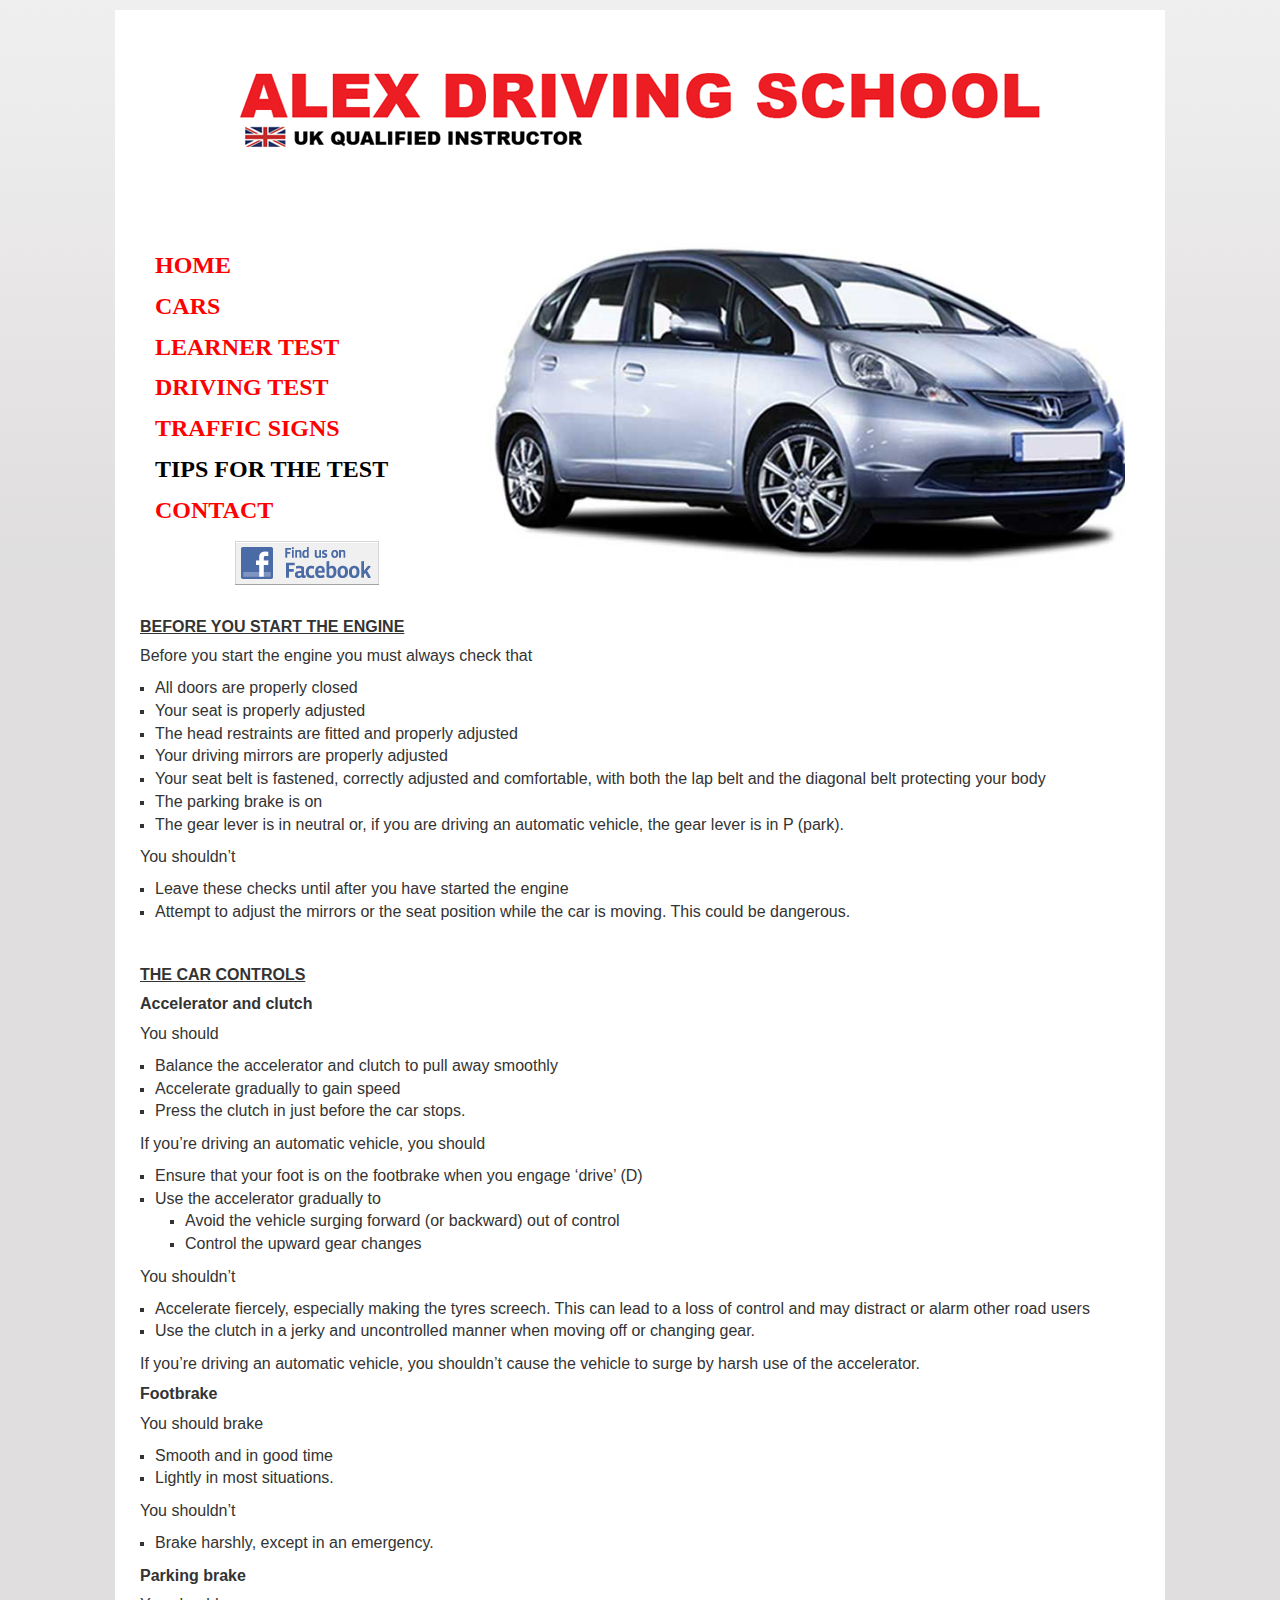
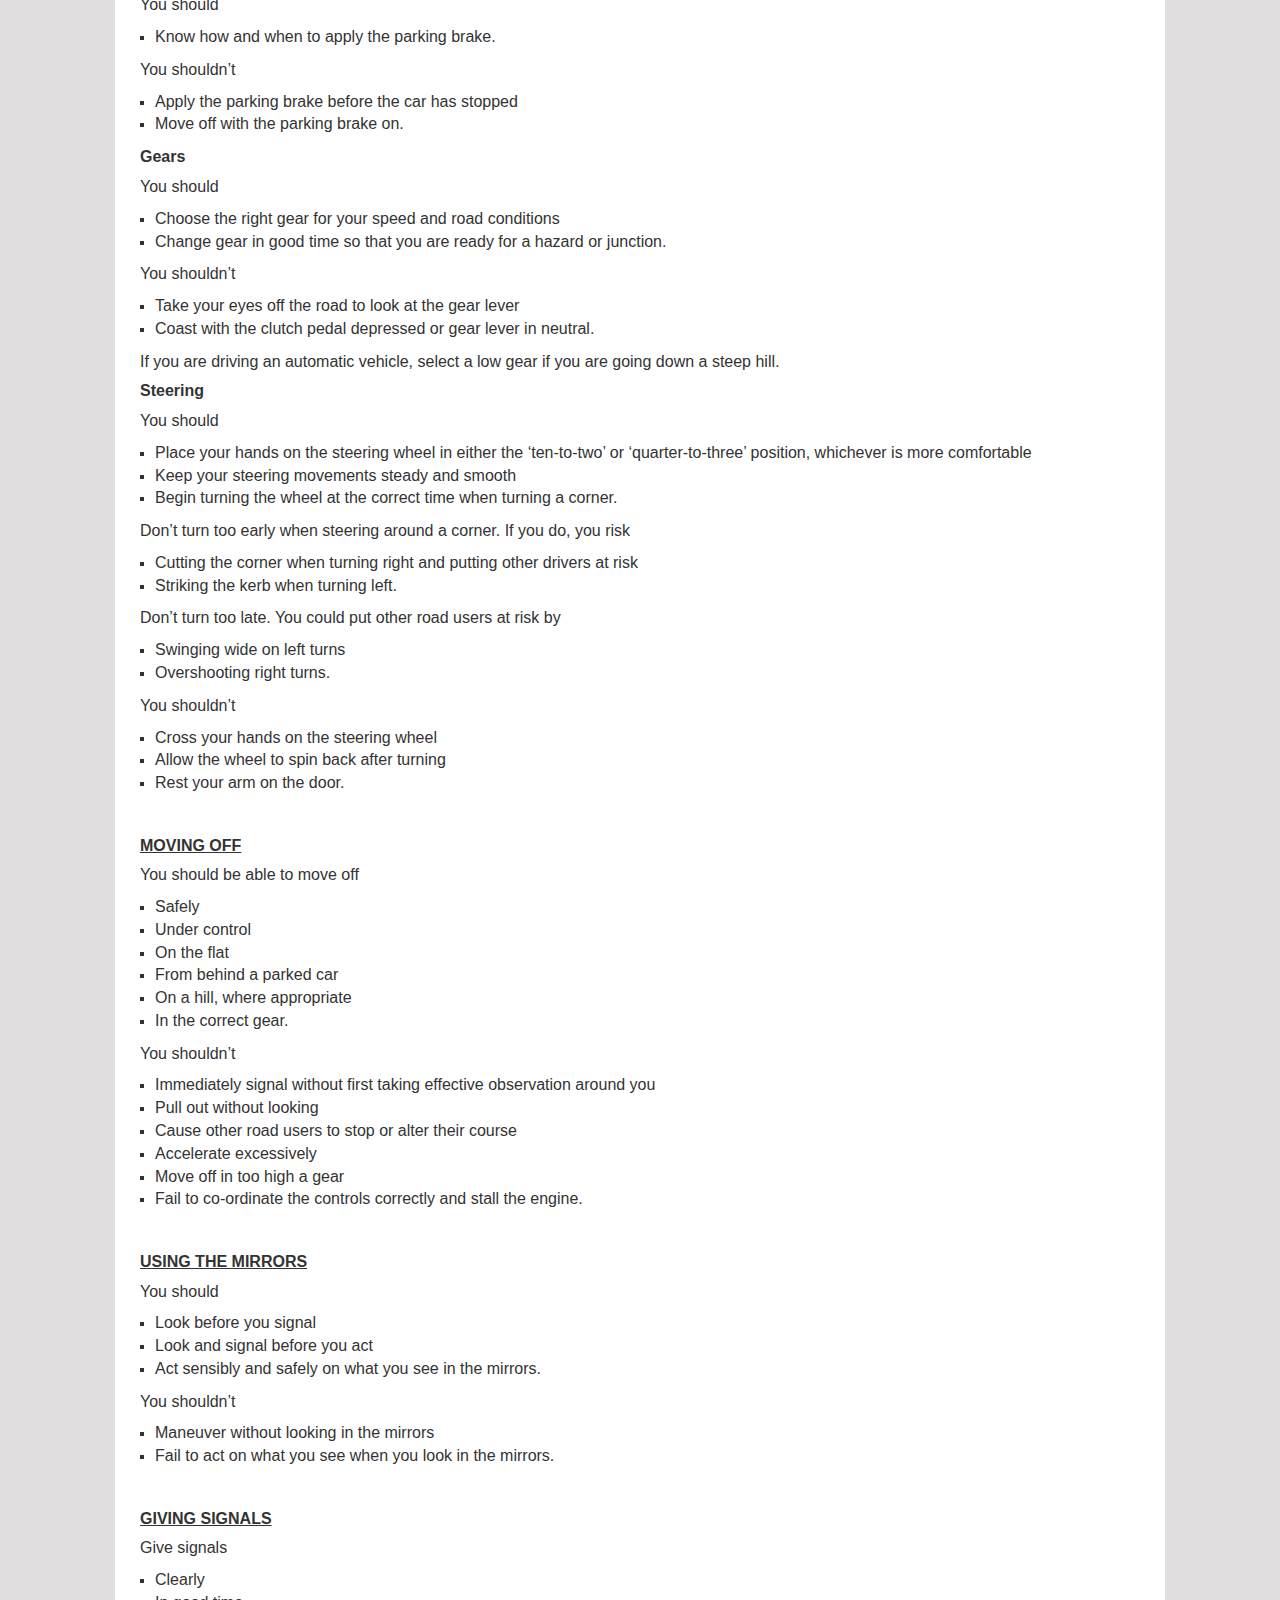
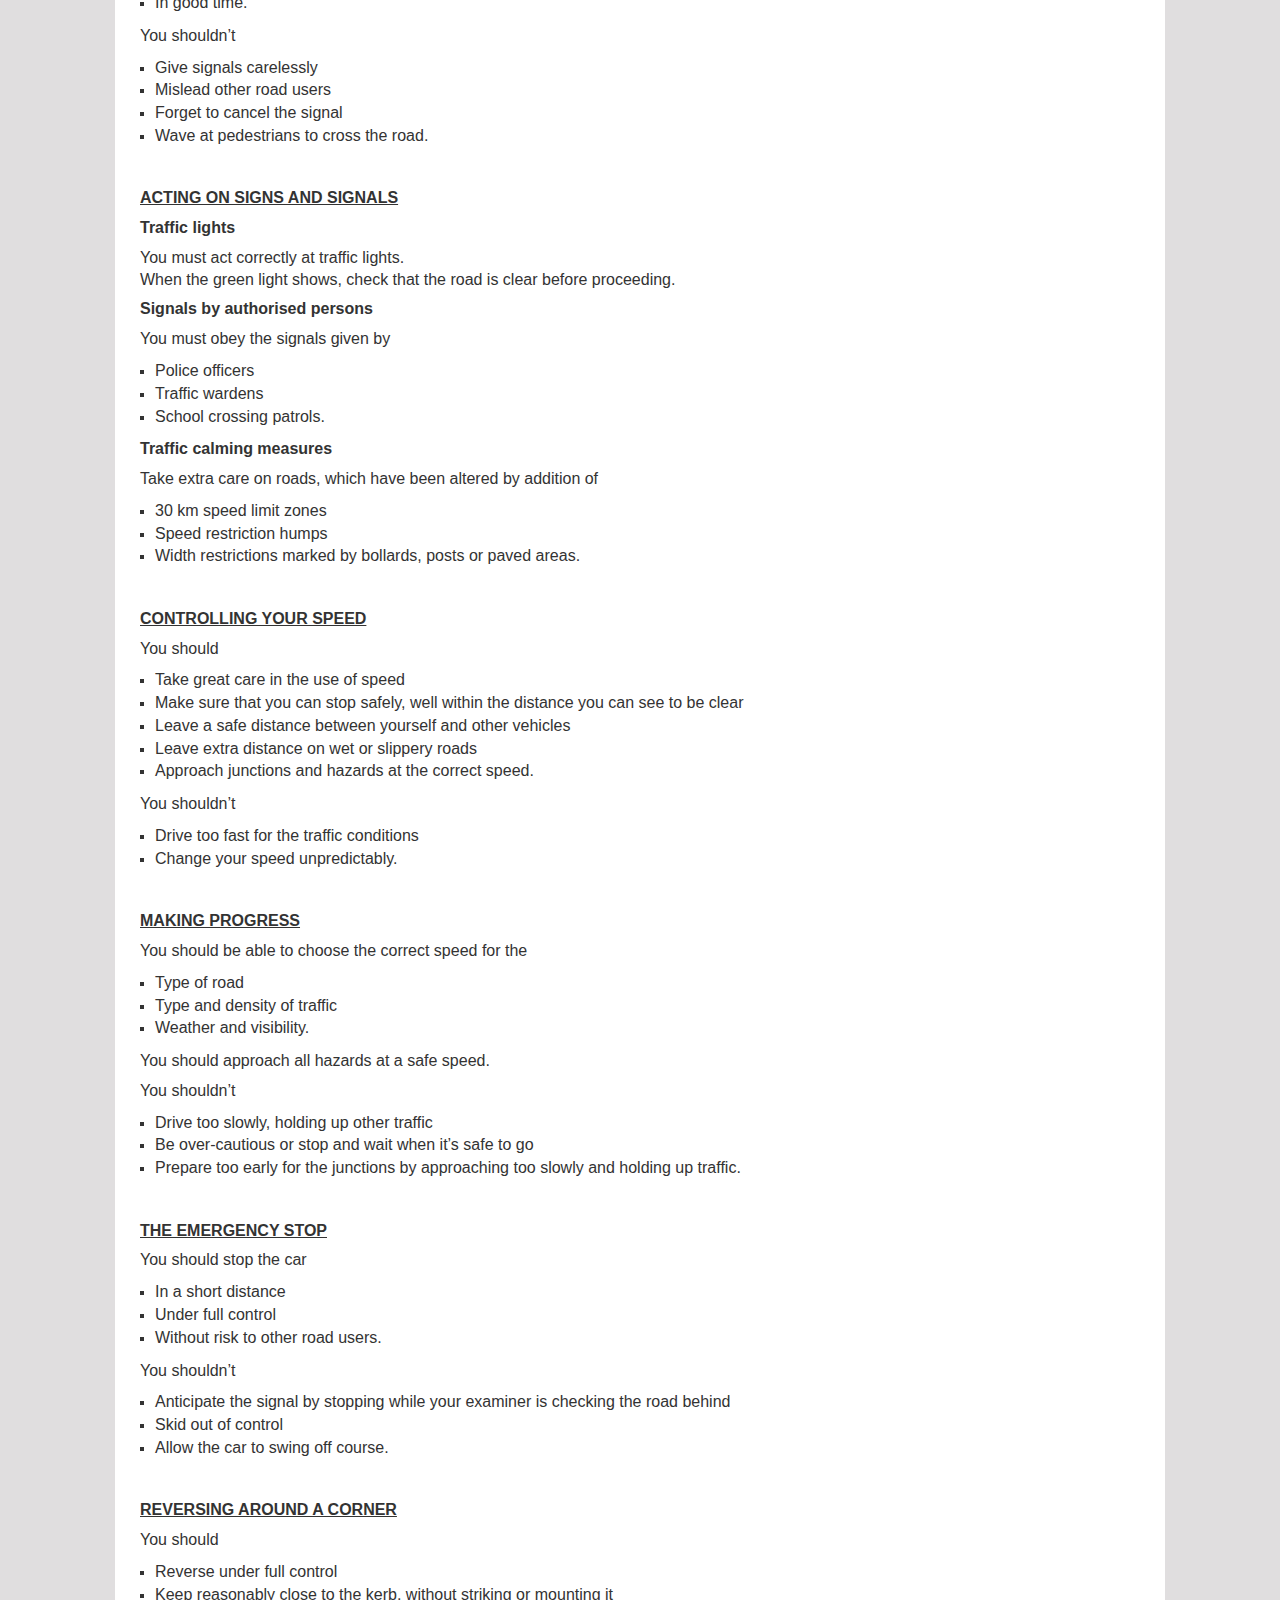
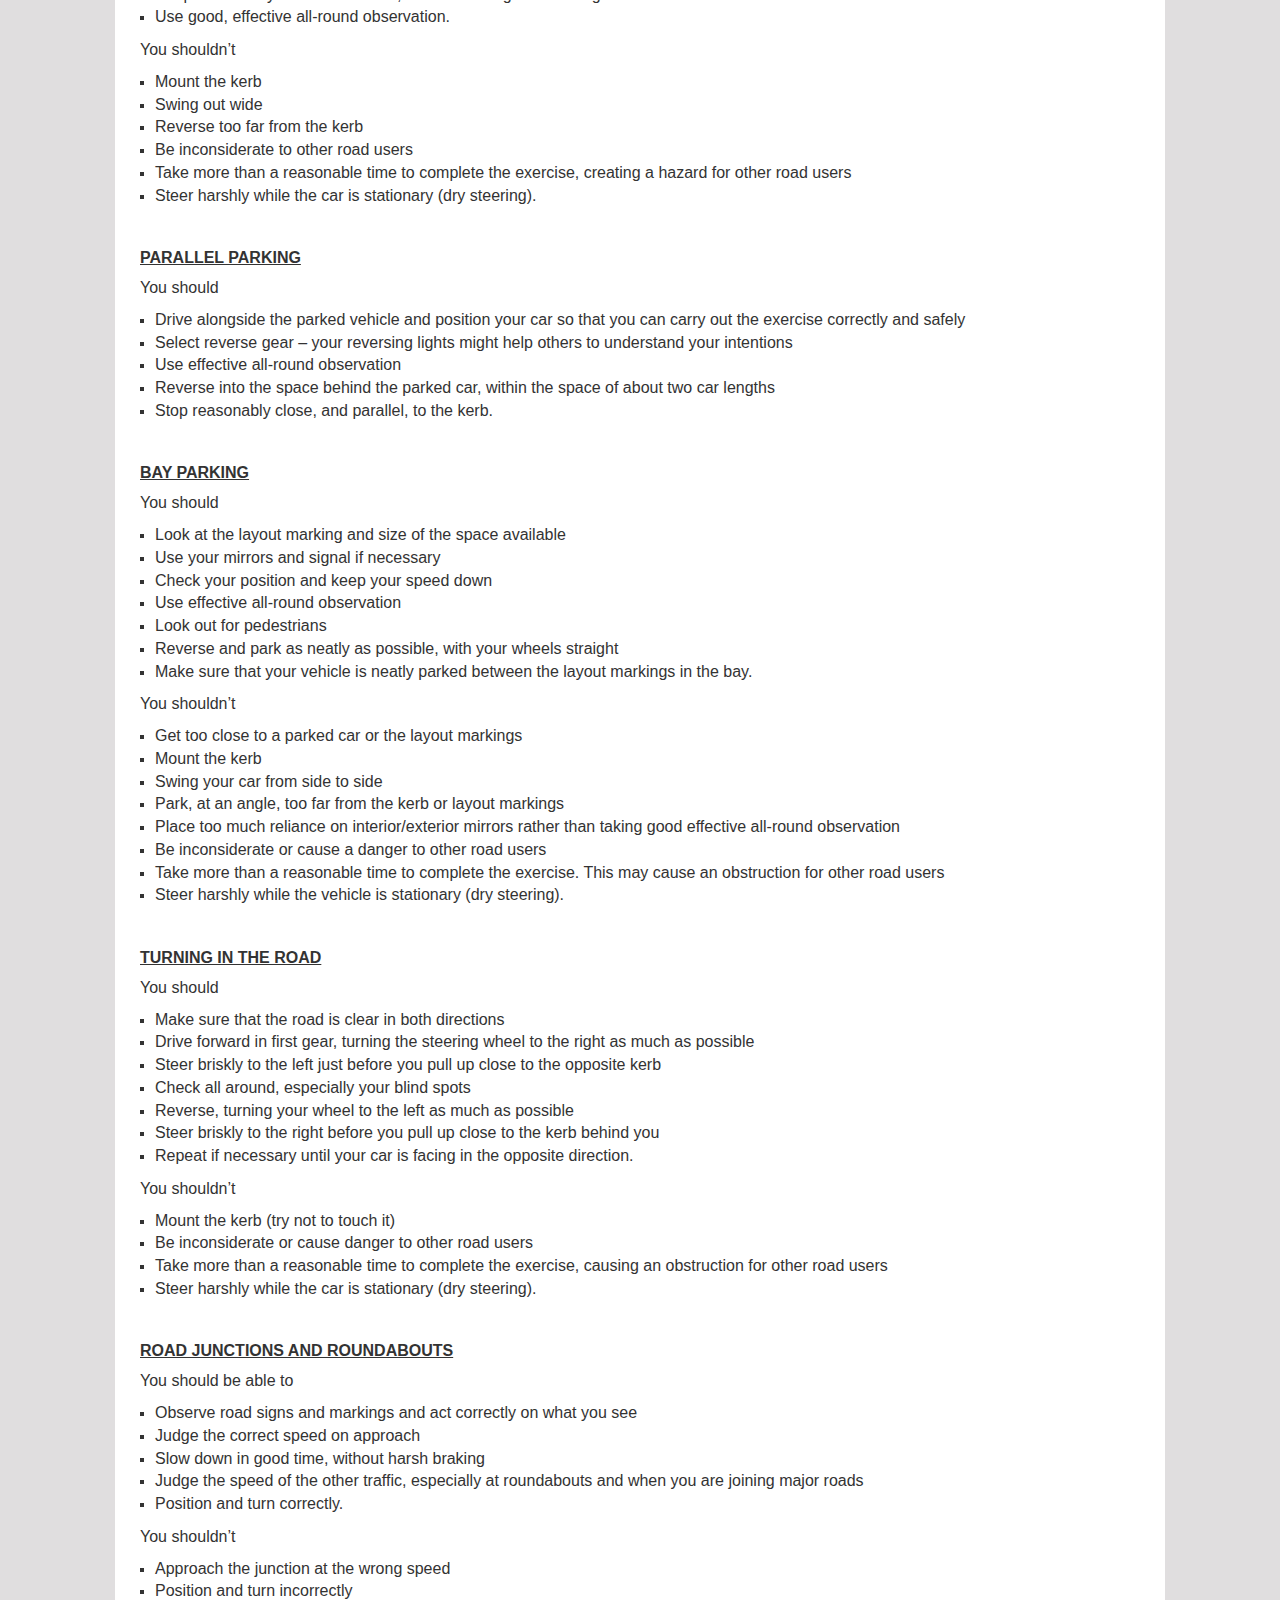
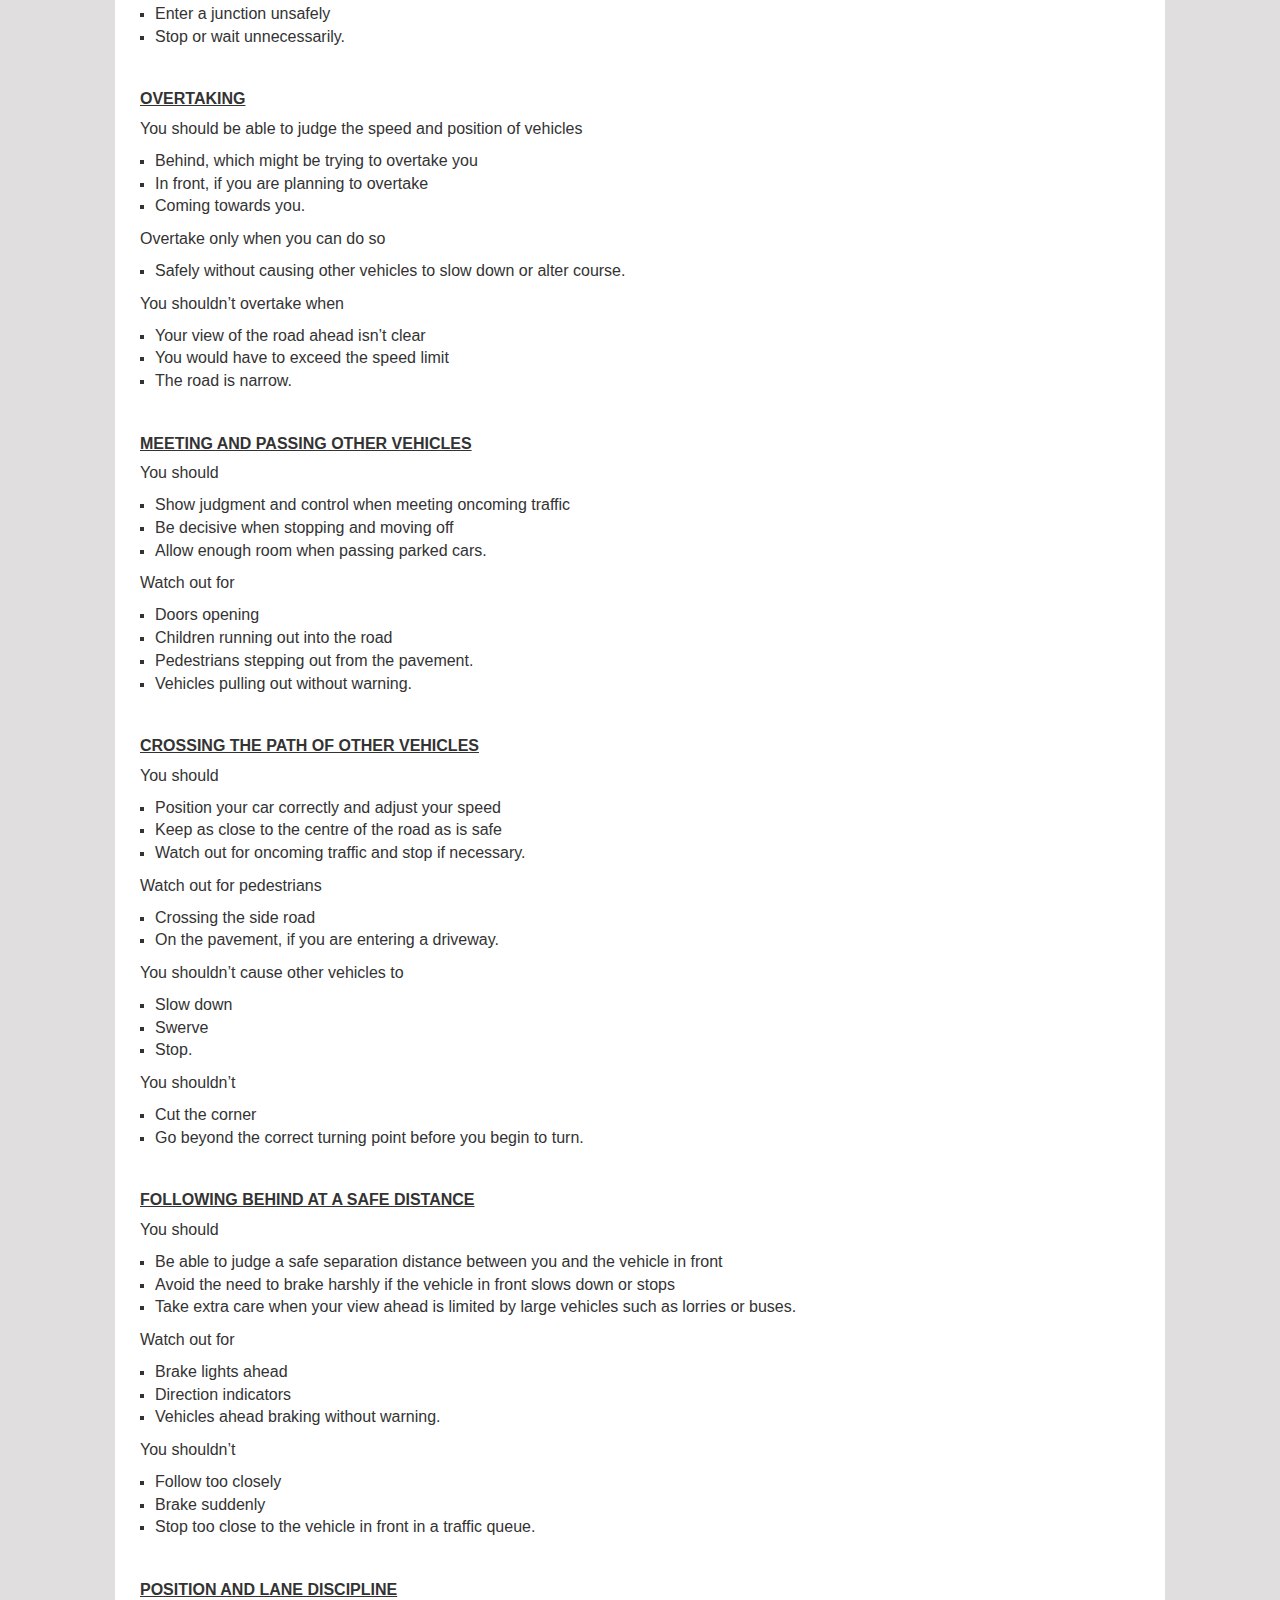
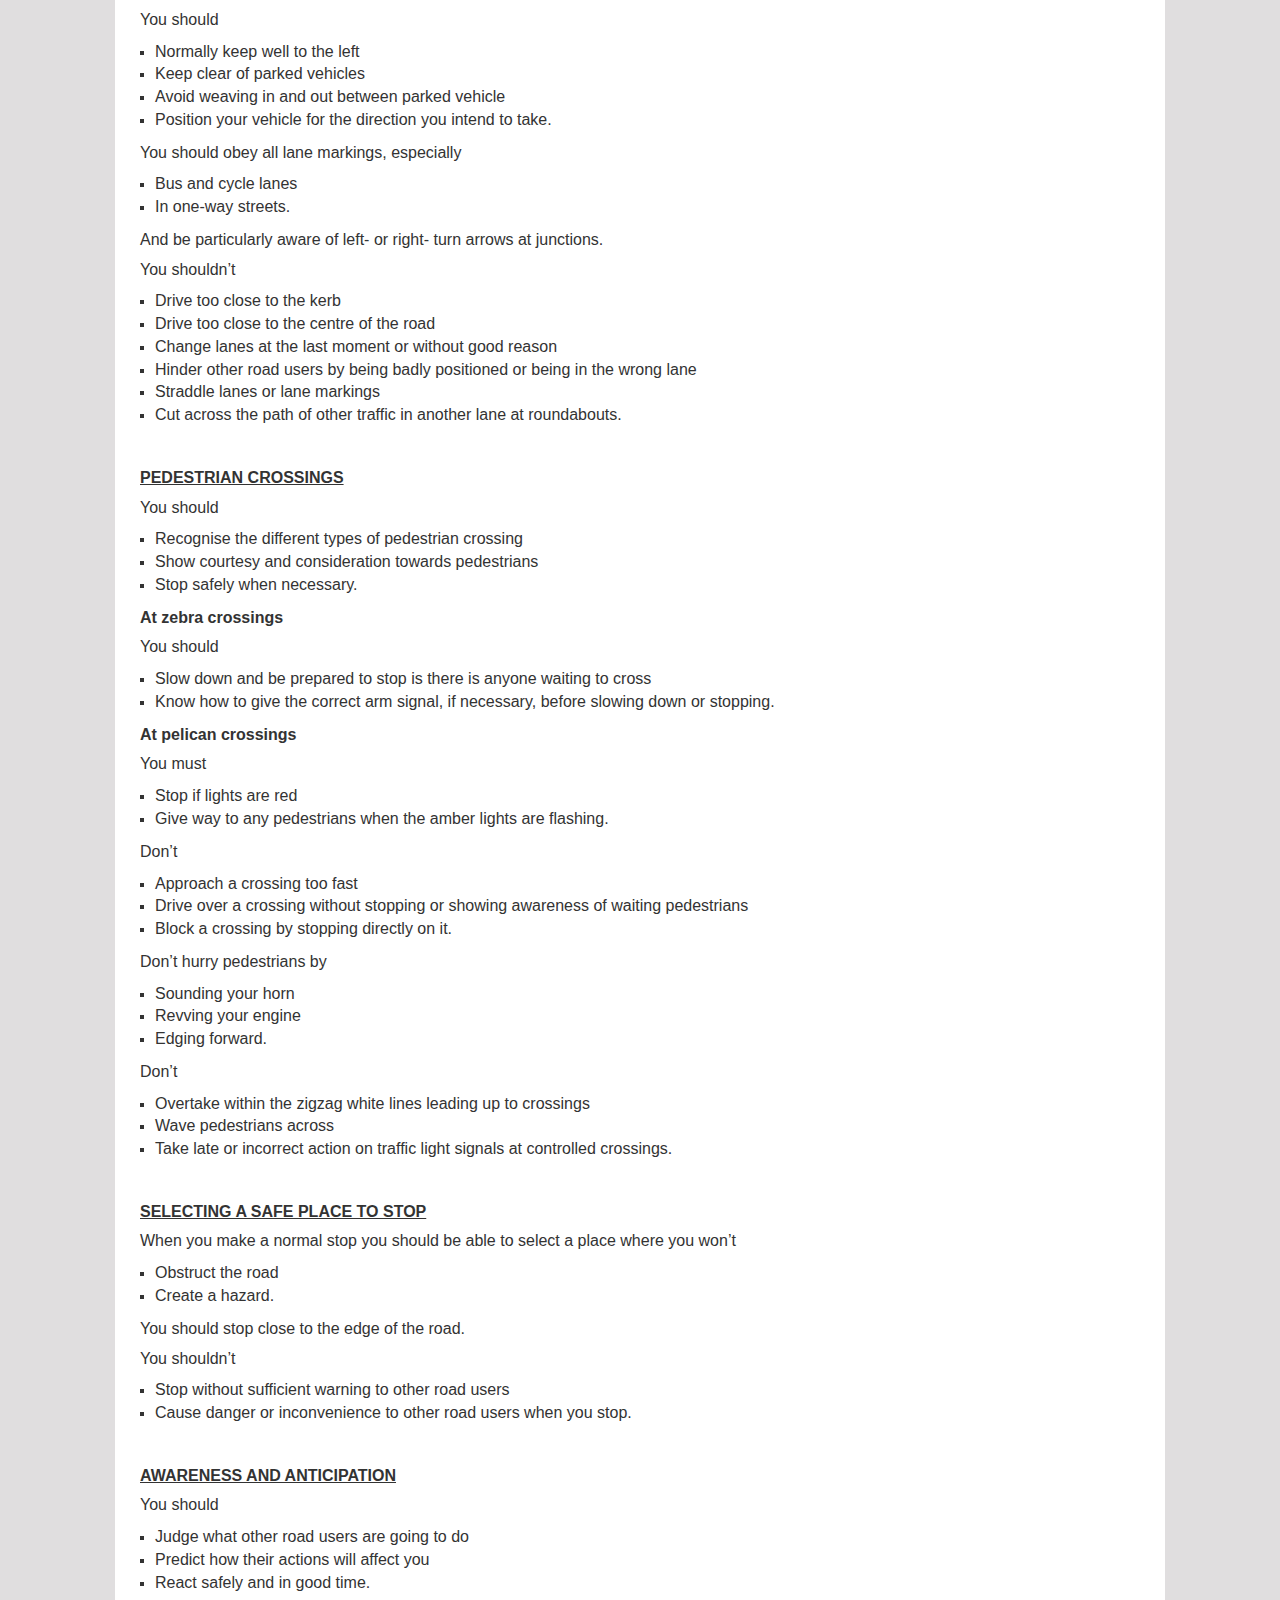
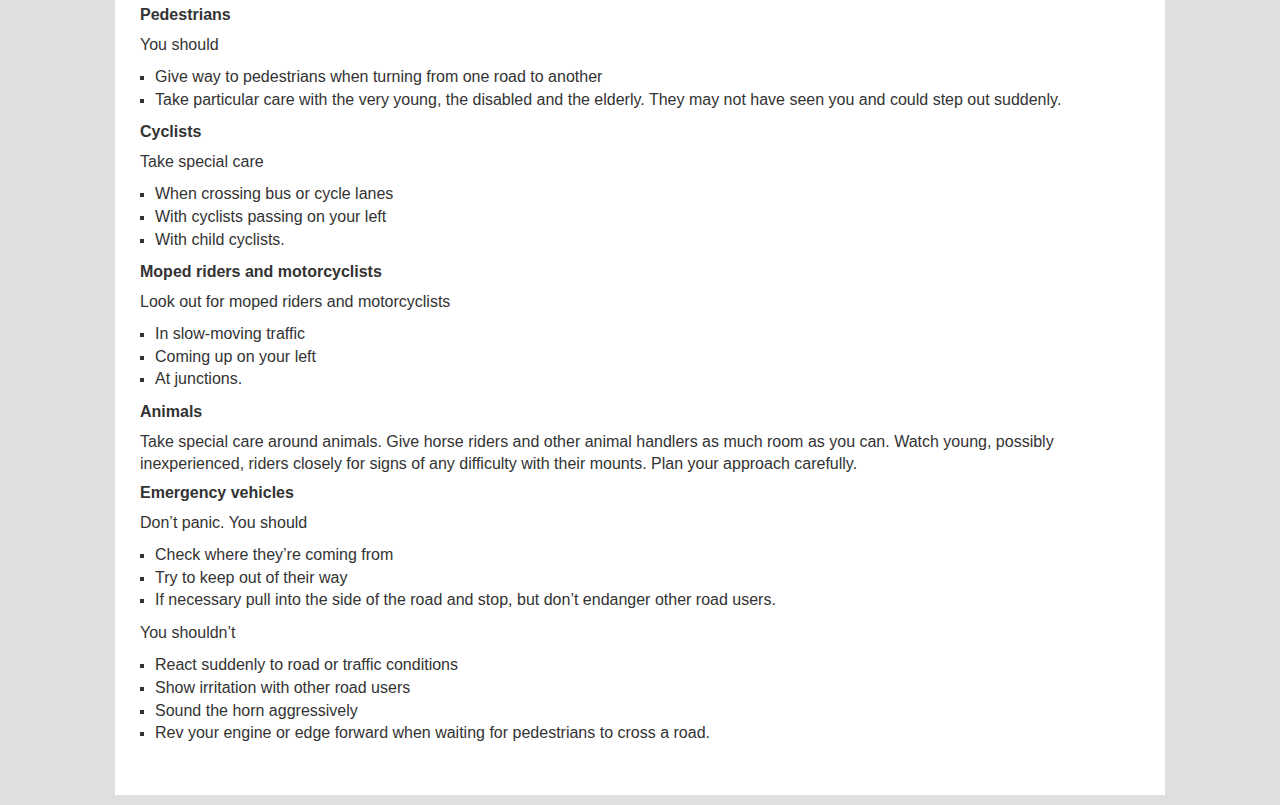
<file: tips-for-the-test.html>
<!DOCTYPE html PUBLIC "-//W3C//DTD XHTML 1.0 Transitional//EN" "http://www.w3.org/TR/xhtml1/DTD/xhtml1-transitional.dtd">
<html xmlns="http://www.w3.org/1999/xhtml" xml:lang="en-gb" lang="en-gb" dir="ltr" >
<head>
  <base href="" />
  <meta http-equiv="content-type" content="text/html; charset=utf-8" />
  <meta name="keywords" content="cyprus," />
  <meta name="author" content="Super User" />
  <meta name="description" content="articles,content" />
  <meta name="generator" content="Joomla! - Open Source Content Management" />
  <title>Alex-Driving-School.com - Tips for The Test</title>
  <link href="templates/beez_20/favicon.ico" rel="shortcut icon" type="image/vnd.microsoft.icon" />
  <link rel="stylesheet" href="templates/system/css/system.css" type="text/css" />
  <link rel="stylesheet" href="templates/beez_20/css/position.css" type="text/css" media="screen,projection"  />
  <link rel="stylesheet" href="templates/beez_20/css/layout.css" type="text/css" media="screen,projection"  />
  <link rel="stylesheet" href="templates/beez_20/css/print.css" type="text/css" media="print"  />
  <link rel="stylesheet" href="templates/beez_20/css/general.css" type="text/css" />
  <link rel="stylesheet" href="templates/beez_20/css/personal.css" type="text/css" />
  <style type="text/css">
.mod_fuofb {text-align: center;}
  </style>
  <script src="media/system/js/mootools-core.js" type="text/javascript"></script>
  <script src="media/system/js/core.js" type="text/javascript"></script>
  <script src="media/system/js/caption.js" type="text/javascript"></script>
  <script src="media/system/js/mootools-more.js" type="text/javascript"></script>
  <script src="templates/beez_20/javascript/md_stylechanger.js" type="text/javascript"></script>
  <script src="templates/beez_20/javascript/hide.js" type="text/javascript"></script>
  <script type="text/javascript">
window.addEvent('load', function() {
				new JCaption('img.caption');
			});
  </script>


<!--[if lte IE 6]>
<link href="/templates/beez_20/css/ieonly.css" rel="stylesheet" type="text/css" />
<style type="text/css">
#line {
	width:98% ;
}
.logoheader {
	height:200px;
}
#header ul.menu {
	display:block !important;
	width:98.2% ;
}
</style>
<![endif]-->

<!--[if IE 7]>
<link href="/templates/beez_20/css/ie7only.css" rel="stylesheet" type="text/css" />
<![endif]-->

<script type="text/javascript">
	var big ='72%';
	var small='53%';
	var altopen='is open';
	var altclose='is closed';
	var bildauf='/templates/beez_20/images/plus.png';
	var bildzu='/templates/beez_20/images/minus.png';
	var rightopen='Open info';
	var rightclose='Close info';
	var fontSizeTitle='Font size';
	var bigger='Bigger';
	var reset='Reset';
	var smaller='Smaller';
	var biggerTitle='Increase size';
	var resetTitle='Revert styles to default';
	var smallerTitle='Decrease size';
</script>

</head>

<body>

<div id="all">
        <div id="back">
                <div id="header">
                                <div class="logoheader">
                                        <h1 id="logo">

                                                                                <img src="images/joomla_black.gif"  alt="Joomla!" />
                                                                                                                        <span class="header1">
                                        Open Source Content Management Beta                                        </span></h1>
                                </div><!-- end logoheader -->
                                        <ul class="skiplinks">
                                                <li><a href="tips-for-the-test.html#main" class="u2">Skip to content</a></li>
                                                <li><a href="tips-for-the-test.html#nav" class="u2">Jump to main navigation and login</a></li>
                                                                                    </ul>
                                        <h2 class="unseen">Nav view search</h2>
                                        <h3 class="unseen">Navigation</h3>
                                        
                                        <div id="line">
                                        <div id="fontsize"></div>
                                        <h3 class="unseen">Search</h3>
                                        <div class="spearheadfacebooklike"style="border:none; width:275px; height:80px; float:right; position:static;" >
<iframe src="https://www.facebook.com/plugins/like.php?href=http://www.facebook.com/alexdrivingschoolnicosia&amp;layout=standard&amp;show_faces=false&amp;width=275&amp;action=like&amp;font=arial&amp;colorscheme=light&amp;height=80&amp;&amp;language=en_GB" scrolling="no" frameborder="0" style="border:none; overflow:hidden; width:275px; height:80px;" allowTransparency="true"></iframe></div>
<div style="display:none">Powered by Spearhead Software Labs Joomla Facebook Like Button </div>
                                        </div> <!-- end line -->


                        </div><!-- end header -->
                        <div id="contentarea">
                                        <div id="breadcrumbs">

                                                        

                                        </div>

                                        
                                        <div id="wrapper2" class="shownocolumns">

                                                <div id="main">

                                                                                                        <div id="top">

<div class="custom carfloat"  >
	<div><img src="images/stories/alex_driving_school/car1.jpg" border="0" width="675" /></div></div>

<ul class="menu">
<li class="item-233"><a href="index.html" >Home</a></li><li class="item-238"><a href="cars.html" >Cars</a></li><li class="item-435"><a href="learner-test.html" >Learner Test</a></li><li class="item-506"><a href="driving-test.html" >Driving Test</a></li><li class="item-508"><a href="traffic-signs.html" >Traffic Signs</a></li><li class="item-510 current active"><a href="tips-for-the-test.html" >Tips for The Test</a></li><li class="item-511"><a href="contact.html" >Contact</a></li></ul>

<div class="mod_fuofb">
<a href="https://www.facebook.com/alexdrivingschoolnicosia" title="Visit our Facebook page and become a fan."><img src="media/mod_fuofb/images/en/find-us-on-facebook-2.png" alt="Facebook Image" title="Visit our Facebook page and become a fan." width="144" height="44" /></a></div>
                                                        </div>
                                                
                                                        
<div id="system-message-container">
</div>
                                                        <div class="item-page">









<p><span style="text-decoration: underline; font-size: 12pt; font-family: arial,helvetica,sans-serif;"><strong>BEFORE YOU START THE ENGINE</strong></span></p>
<p><span style="font-size: 12pt; font-family: arial,helvetica,sans-serif;">Before you start the engine you must always check that</span></p>
<ul>
<li><span style="font-size: 12pt; font-family: arial,helvetica,sans-serif;">All doors are properly closed</span></li>
<li><span style="font-size: 12pt; font-family: arial,helvetica,sans-serif;">Your seat is properly adjusted</span></li>
<li><span style="font-size: 12pt; font-family: arial,helvetica,sans-serif;">The head restraints are fitted and properly adjusted</span></li>
<li><span style="font-size: 12pt; font-family: arial,helvetica,sans-serif;">Your driving mirrors are properly adjusted</span></li>
<li><span style="font-size: 12pt; font-family: arial,helvetica,sans-serif;">Your seat belt is fastened, correctly adjusted and comfortable, with both the lap belt and the diagonal belt protecting your body</span></li>
<li><span style="font-size: 12pt; font-family: arial,helvetica,sans-serif;">The parking brake is on</span></li>
<li><span style="font-size: 12pt; font-family: arial,helvetica,sans-serif;">The gear lever is in neutral or, if you are driving an automatic vehicle, the gear lever is in P (park).</span></li>
</ul>
<p><span style="font-size: 12pt; font-family: arial,helvetica,sans-serif;">You shouldn’t</span></p>
<ul>
<li><span style="font-size: 12pt; font-family: arial,helvetica,sans-serif;">Leave these checks until after you have started the engine</span></li>
<li><span style="font-size: 12pt; font-family: arial,helvetica,sans-serif;">Attempt to adjust the mirrors or the seat position while the car is moving. This could be dangerous.</span></li>
</ul>
<p><span style="text-decoration: underline;"><strong><span style="font-size: 12pt; font-family: arial,helvetica,sans-serif;"><br /></span></strong></span></p>
<p><span style="text-decoration: underline;"><strong><span style="font-size: 12pt; font-family: arial,helvetica,sans-serif;">THE CAR CONTROLS</span></strong></span><br /><span style="font-size: 12pt; font-family: arial,helvetica,sans-serif;"></span></p>
<p><strong><span style="font-size: 12pt; font-family: arial,helvetica,sans-serif;">Accelerator and clutch</span></strong><br /><span style="font-size: 12pt; font-family: arial,helvetica,sans-serif;"></span></p>
<p><span style="font-size: 12pt; font-family: arial,helvetica,sans-serif;">You should</span></p>
<ul>
<li><span style="font-size: 12pt; font-family: arial,helvetica,sans-serif;">Balance the accelerator and clutch to pull away smoothly</span></li>
<li><span style="font-size: 12pt; font-family: arial,helvetica,sans-serif;">Accelerate gradually to gain speed</span></li>
<li><span style="font-size: 12pt; font-family: arial,helvetica,sans-serif;">Press the clutch in just before the car stops.</span></li>
</ul>
<p><span style="font-size: 12pt; font-family: arial,helvetica,sans-serif;">If you’re driving an automatic vehicle, you should</span></p>
<ul>
<li><span style="font-size: 12pt; font-family: arial,helvetica,sans-serif;">Ensure that your foot is on the footbrake when you engage ‘drive’ (D)</span></li>
<li><span style="font-size: 12pt; font-family: arial,helvetica,sans-serif;">Use the accelerator gradually to</span></li>
<li style="margin-left: 30px;"><span style="font-size: 12pt; font-family: arial,helvetica,sans-serif;">Avoid the vehicle surging forward (or backward) out of control</span></li>
<li style="margin-left: 30px;"><span style="font-size: 12pt; font-family: arial,helvetica,sans-serif;">Control the upward gear changes</span></li>
</ul>
<p><span style="font-size: 12pt; font-family: arial,helvetica,sans-serif;">You shouldn’t</span></p>
<ul>
<li><span style="font-size: 12pt; font-family: arial,helvetica,sans-serif;">Accelerate fiercely, especially making the tyres screech. This can lead to a loss of control and may distract or alarm other road users</span></li>
<li><span style="font-size: 12pt; font-family: arial,helvetica,sans-serif;">Use the clutch in a jerky and uncontrolled manner when moving off or changing gear.</span></li>
</ul>
<p><span style="font-size: 12pt; font-family: arial,helvetica,sans-serif;">If you’re driving an automatic vehicle, you shouldn’t cause the vehicle to surge by harsh use of the accelerator.</span><br /><span style="font-size: 12pt; font-family: arial,helvetica,sans-serif;"></span></p>
<p><strong><span style="font-size: 12pt; font-family: arial,helvetica,sans-serif;">Footbrake</span></strong><br /><span style="font-size: 12pt; font-family: arial,helvetica,sans-serif;"></span></p>
<p><span style="font-size: 12pt; font-family: arial,helvetica,sans-serif;">You should brake</span></p>
<ul>
<li><span style="font-size: 12pt; font-family: arial,helvetica,sans-serif;">Smooth and in good time</span></li>
<li><span style="font-size: 12pt; font-family: arial,helvetica,sans-serif;">Lightly in most situations.</span></li>
</ul>
<p><span style="font-size: 12pt; font-family: arial,helvetica,sans-serif;">You shouldn’t</span></p>
<ul>
<li><span style="font-size: 12pt; font-family: arial,helvetica,sans-serif;">Brake harshly, except in an emergency.</span></li>
</ul>
<p><strong><span style="font-size: 12pt; font-family: arial,helvetica,sans-serif;">Parking brake</span></strong><br /><span style="font-size: 12pt; font-family: arial,helvetica,sans-serif;"></span></p>
<p><span style="font-size: 12pt; font-family: arial,helvetica,sans-serif;">You should</span></p>
<ul>
<li><span style="font-size: 12pt; font-family: arial,helvetica,sans-serif;">Know how and when to apply the parking brake.</span></li>
</ul>
<p><span style="font-size: 12pt; font-family: arial,helvetica,sans-serif;">You shouldn’t</span></p>
<ul>
<li><span style="font-size: 12pt; font-family: arial,helvetica,sans-serif;">Apply the parking brake before the car has stopped</span></li>
<li><span style="font-size: 12pt; font-family: arial,helvetica,sans-serif;">Move off with the parking brake on.</span></li>
</ul>
<p><strong><span style="font-size: 12pt; font-family: arial,helvetica,sans-serif;">Gears</span></strong><br /><span style="font-size: 12pt; font-family: arial,helvetica,sans-serif;"></span></p>
<p><span style="font-size: 12pt; font-family: arial,helvetica,sans-serif;">You should</span></p>
<ul>
<li><span style="font-size: 12pt; font-family: arial,helvetica,sans-serif;">Choose the right gear for your speed and road conditions</span></li>
<li><span style="font-size: 12pt; font-family: arial,helvetica,sans-serif;">Change gear in good time so that you are ready for a hazard or junction.</span></li>
</ul>
<p><span style="font-size: 12pt; font-family: arial,helvetica,sans-serif;">You shouldn’t</span></p>
<ul>
<li><span style="font-size: 12pt; font-family: arial,helvetica,sans-serif;">Take your eyes off the road to look at the gear lever</span></li>
<li><span style="font-size: 12pt; font-family: arial,helvetica,sans-serif;">Coast with the clutch pedal depressed or gear lever in neutral.</span></li>
</ul>
<p><span style="font-size: 12pt; font-family: arial,helvetica,sans-serif;">If you are driving an automatic vehicle, select a low gear if you are going down a steep hill.</span><br /><span style="font-size: 12pt; font-family: arial,helvetica,sans-serif;"></span></p>
<p><strong><span style="font-size: 12pt; font-family: arial,helvetica,sans-serif;">Steering</span></strong><br /><span style="font-size: 12pt; font-family: arial,helvetica,sans-serif;"></span></p>
<p><span style="font-size: 12pt; font-family: arial,helvetica,sans-serif;">You should</span></p>
<ul>
<li><span style="font-size: 12pt; font-family: arial,helvetica,sans-serif;">Place your hands on the steering wheel in either the ‘ten-to-two’ or ‘quarter-to-three’ position, whichever is more comfortable</span></li>
<li><span style="font-size: 12pt; font-family: arial,helvetica,sans-serif;">Keep your steering movements steady and smooth</span></li>
<li><span style="font-size: 12pt; font-family: arial,helvetica,sans-serif;">Begin turning the wheel at the correct time when turning a corner.</span></li>
</ul>
<p><span style="font-size: 12pt; font-family: arial,helvetica,sans-serif;">Don’t turn too early when steering around a corner. If you do, you risk</span></p>
<ul>
<li><span style="font-size: 12pt; font-family: arial,helvetica,sans-serif;">Cutting the corner when turning right and putting other drivers at risk</span></li>
<li><span style="font-size: 12pt; font-family: arial,helvetica,sans-serif;">Striking the kerb when turning left.</span></li>
</ul>
<p><span style="font-size: 12pt; font-family: arial,helvetica,sans-serif;">Don’t turn too late. You could put other road users at risk by</span></p>
<ul>
<li><span style="font-size: 12pt; font-family: arial,helvetica,sans-serif;">Swinging wide on left turns</span></li>
<li><span style="font-size: 12pt; font-family: arial,helvetica,sans-serif;">Overshooting right turns.</span></li>
</ul>
<p><span style="font-size: 12pt; font-family: arial,helvetica,sans-serif;">You shouldn’t</span></p>
<ul>
<li><span style="font-size: 12pt; font-family: arial,helvetica,sans-serif;">Cross your hands on the steering wheel</span></li>
<li><span style="font-size: 12pt; font-family: arial,helvetica,sans-serif;">Allow the wheel to spin back after turning</span></li>
<li><span style="font-size: 12pt; font-family: arial,helvetica,sans-serif;">Rest your arm on the door.</span></li>
</ul>
<p><span style="font-size: 12pt; font-family: arial,helvetica,sans-serif;"><br /></span></p>
<p><span style="text-decoration: underline;"><strong><span style="font-size: 12pt; font-family: arial,helvetica,sans-serif;">MOVING OFF</span></strong></span><br /><span style="font-size: 12pt; font-family: arial,helvetica,sans-serif;"></span></p>
<p><span style="font-size: 12pt; font-family: arial,helvetica,sans-serif;">You should be able to move off</span></p>
<ul>
<li><span style="font-size: 12pt; font-family: arial,helvetica,sans-serif;">Safely</span></li>
<li><span style="font-size: 12pt; font-family: arial,helvetica,sans-serif;">Under control</span></li>
<li><span style="font-size: 12pt; font-family: arial,helvetica,sans-serif;">On the flat</span></li>
<li><span style="font-size: 12pt; font-family: arial,helvetica,sans-serif;">From behind a parked car</span></li>
<li><span style="font-size: 12pt; font-family: arial,helvetica,sans-serif;">On a hill, where appropriate</span></li>
<li><span style="font-size: 12pt; font-family: arial,helvetica,sans-serif;">In the correct gear.</span></li>
</ul>
<p><span style="font-size: 12pt; font-family: arial,helvetica,sans-serif;">You shouldn’t</span></p>
<ul>
<li><span style="font-size: 12pt; font-family: arial,helvetica,sans-serif;">Immediately signal without first taking effective observation around you</span></li>
<li><span style="font-size: 12pt; font-family: arial,helvetica,sans-serif;">Pull out without looking</span></li>
<li><span style="font-size: 12pt; font-family: arial,helvetica,sans-serif;">Cause other road users to stop or alter their course</span></li>
<li><span style="font-size: 12pt; font-family: arial,helvetica,sans-serif;">Accelerate excessively</span></li>
<li><span style="font-size: 12pt; font-family: arial,helvetica,sans-serif;">Move off in too high a gear</span></li>
<li><span style="font-size: 12pt; font-family: arial,helvetica,sans-serif;">Fail to co-ordinate the controls correctly and stall the engine.</span></li>
</ul>
<p><span style="font-size: 12pt; font-family: arial,helvetica,sans-serif;"><br /></span></p>
<p><span style="text-decoration: underline;"><strong><span style="font-size: 12pt; font-family: arial,helvetica,sans-serif;">USING THE MIRRORS</span></strong></span><br /><span style="font-size: 12pt; font-family: arial,helvetica,sans-serif;"></span></p>
<p><span style="font-size: 12pt; font-family: arial,helvetica,sans-serif;">You should</span></p>
<ul>
<li><span style="font-size: 12pt; font-family: arial,helvetica,sans-serif;">Look before you signal</span></li>
<li><span style="font-size: 12pt; font-family: arial,helvetica,sans-serif;">Look and signal before you act</span></li>
<li><span style="font-size: 12pt; font-family: arial,helvetica,sans-serif;">Act sensibly and safely on what you see in the mirrors.</span></li>
</ul>
<p><span style="font-size: 12pt; font-family: arial,helvetica,sans-serif;">You shouldn’t</span></p>
<ul>
<li><span style="font-size: 12pt; font-family: arial,helvetica,sans-serif;">Maneuver without looking in the mirrors</span></li>
<li><span style="font-size: 12pt; font-family: arial,helvetica,sans-serif;">Fail to act on what you see when you look in the mirrors.</span></li>
</ul>
<p><span style="text-decoration: underline;"><strong><span style="font-size: 12pt; font-family: arial,helvetica,sans-serif;"><br /></span></strong></span></p>
<p><span style="text-decoration: underline;"><strong><span style="font-size: 12pt; font-family: arial,helvetica,sans-serif;">GIVING SIGNALS</span></strong></span><br /><span style="font-size: 12pt; font-family: arial,helvetica,sans-serif;"></span></p>
<p><span style="font-size: 12pt; font-family: arial,helvetica,sans-serif;">Give signals</span></p>
<ul>
<li><span style="font-size: 12pt; font-family: arial,helvetica,sans-serif;">Clearly</span></li>
<li><span style="font-size: 12pt; font-family: arial,helvetica,sans-serif;">In good time.</span></li>
</ul>
<p><span style="font-size: 12pt; font-family: arial,helvetica,sans-serif;">You shouldn’t</span></p>
<ul>
<li><span style="font-size: 12pt; font-family: arial,helvetica,sans-serif;">Give signals carelessly</span></li>
<li><span style="font-size: 12pt; font-family: arial,helvetica,sans-serif;">Mislead other road users</span></li>
<li><span style="font-size: 12pt; font-family: arial,helvetica,sans-serif;">Forget to cancel the signal</span></li>
<li><span style="font-size: 12pt; font-family: arial,helvetica,sans-serif;">Wave at pedestrians to cross the road.</span></li>
</ul>
<p><span style="font-size: 12pt; font-family: arial,helvetica,sans-serif;"><br /></span></p>
<p><span style="text-decoration: underline;"><strong><span style="font-size: 12pt; font-family: arial,helvetica,sans-serif;">ACTING ON SIGNS AND SIGNALS</span></strong></span></p>
<p><strong><span style="font-size: 12pt; font-family: arial,helvetica,sans-serif;">Traffic lights</span></strong><br /><span style="font-size: 12pt; font-family: arial,helvetica,sans-serif;"></span></p>
<p><span style="font-size: 12pt; font-family: arial,helvetica,sans-serif;">You must act correctly at traffic lights.</span><br /><span style="font-size: 12pt; font-family: arial,helvetica,sans-serif;">When the green light shows, check that the road is clear before proceeding.</span><br /><span style="font-size: 12pt; font-family: arial,helvetica,sans-serif;"></span></p>
<p><strong><span style="font-size: 12pt; font-family: arial,helvetica,sans-serif;">Signals by authorised persons</span></strong><br /><span style="font-size: 12pt; font-family: arial,helvetica,sans-serif;"></span></p>
<p><span style="font-size: 12pt; font-family: arial,helvetica,sans-serif;">You must obey the signals given by</span></p>
<ul>
<li><span style="font-size: 12pt; font-family: arial,helvetica,sans-serif;">Police officers</span></li>
<li><span style="font-size: 12pt; font-family: arial,helvetica,sans-serif;">Traffic wardens</span></li>
<li><span style="font-size: 12pt; font-family: arial,helvetica,sans-serif;">School crossing patrols.</span></li>
</ul>
<p><strong><span style="font-size: 12pt; font-family: arial,helvetica,sans-serif;">Traffic calming measures</span></strong><br /><span style="font-size: 12pt; font-family: arial,helvetica,sans-serif;"></span></p>
<p><span style="font-size: 12pt; font-family: arial,helvetica,sans-serif;">Take extra care on roads, which have been altered by addition of</span></p>
<ul>
<li><span style="font-size: 12pt; font-family: arial,helvetica,sans-serif;">30 km speed limit zones</span></li>
<li><span style="font-size: 12pt; font-family: arial,helvetica,sans-serif;">Speed restriction humps</span></li>
<li><span style="font-size: 12pt; font-family: arial,helvetica,sans-serif;">Width restrictions marked by bollards, posts or paved areas.</span></li>
</ul>
<p><span style="font-size: 12pt; font-family: arial,helvetica,sans-serif;"><br /></span></p>
<p><span style="text-decoration: underline;"><strong><span style="font-size: 12pt; font-family: arial,helvetica,sans-serif;">CONTROLLING YOUR SPEED</span></strong></span><br /><span style="font-size: 12pt; font-family: arial,helvetica,sans-serif;"></span></p>
<p><span style="font-size: 12pt; font-family: arial,helvetica,sans-serif;">You should</span></p>
<ul>
<li><span style="font-size: 12pt; font-family: arial,helvetica,sans-serif;">Take great care in the use of speed</span></li>
<li><span style="font-size: 12pt; font-family: arial,helvetica,sans-serif;">Make sure that you can stop safely, well within the distance you can see to be clear</span></li>
<li><span style="font-size: 12pt; font-family: arial,helvetica,sans-serif;">Leave a safe distance between yourself and other vehicles</span></li>
<li><span style="font-size: 12pt; font-family: arial,helvetica,sans-serif;">Leave extra distance on wet or slippery roads</span></li>
<li><span style="font-size: 12pt; font-family: arial,helvetica,sans-serif;">Approach junctions and hazards at the correct speed.</span></li>
</ul>
<p><span style="font-size: 12pt; font-family: arial,helvetica,sans-serif;">You shouldn’t</span></p>
<ul>
<li><span style="font-size: 12pt; font-family: arial,helvetica,sans-serif;">Drive too fast for the traffic conditions</span></li>
<li><span style="font-size: 12pt; font-family: arial,helvetica,sans-serif;">Change your speed unpredictably.</span></li>
</ul>
<p><span style="font-size: 12pt; font-family: arial,helvetica,sans-serif;"><br /></span></p>
<p><span style="text-decoration: underline;"><strong><span style="font-size: 12pt; font-family: arial,helvetica,sans-serif;">MAKING PROGRESS</span></strong></span><br /><span style="font-size: 12pt; font-family: arial,helvetica,sans-serif;"></span></p>
<p><span style="font-size: 12pt; font-family: arial,helvetica,sans-serif;">You should be able to choose the correct speed for the</span></p>
<ul>
<li><span style="font-size: 12pt; font-family: arial,helvetica,sans-serif;">Type of road</span></li>
<li><span style="font-size: 12pt; font-family: arial,helvetica,sans-serif;">Type and density of traffic</span></li>
<li><span style="font-size: 12pt; font-family: arial,helvetica,sans-serif;">Weather and visibility.</span></li>
</ul>
<p><span style="font-size: 12pt; font-family: arial,helvetica,sans-serif;">You should approach all hazards at a safe speed.</span><br /><span style="font-size: 12pt; font-family: arial,helvetica,sans-serif;"></span></p>
<p><span style="font-size: 12pt; font-family: arial,helvetica,sans-serif;">You shouldn’t</span></p>
<ul>
<li><span style="font-size: 12pt; font-family: arial,helvetica,sans-serif;">Drive too slowly, holding up other traffic</span></li>
<li><span style="font-size: 12pt; font-family: arial,helvetica,sans-serif;">Be over-cautious or stop and wait when it’s safe to go</span></li>
<li><span style="font-size: 12pt; font-family: arial,helvetica,sans-serif;">Prepare too early for the junctions by approaching too slowly and holding up traffic.</span></li>
</ul>
<p><span style="font-size: 12pt; font-family: arial,helvetica,sans-serif;"><br /></span></p>
<p><span style="text-decoration: underline;"><strong><span style="font-size: 12pt; font-family: arial,helvetica,sans-serif;">THE EMERGENCY STOP</span></strong></span><br /><span style="font-size: 12pt; font-family: arial,helvetica,sans-serif;"></span></p>
<p><span style="font-size: 12pt; font-family: arial,helvetica,sans-serif;">You should stop the car</span></p>
<ul>
<li><span style="font-size: 12pt; font-family: arial,helvetica,sans-serif;">In a short distance</span></li>
<li><span style="font-size: 12pt; font-family: arial,helvetica,sans-serif;">Under full control</span></li>
<li><span style="font-size: 12pt; font-family: arial,helvetica,sans-serif;">Without risk to other road users.</span></li>
</ul>
<p><span style="font-size: 12pt; font-family: arial,helvetica,sans-serif;">You shouldn’t</span></p>
<ul>
<li><span style="font-size: 12pt; font-family: arial,helvetica,sans-serif;">Anticipate the signal by stopping while your examiner is checking the road behind</span></li>
<li><span style="font-size: 12pt; font-family: arial,helvetica,sans-serif;">Skid out of control</span></li>
<li><span style="font-size: 12pt; font-family: arial,helvetica,sans-serif;">Allow the car to swing off course.</span></li>
</ul>
<p><span style="font-size: 12pt; font-family: arial,helvetica,sans-serif;"><br /></span></p>
<p><span style="text-decoration: underline;"><strong><span style="font-size: 12pt; font-family: arial,helvetica,sans-serif;">REVERSING AROUND A CORNER</span></strong></span><br /><span style="font-size: 12pt; font-family: arial,helvetica,sans-serif;"></span></p>
<p><span style="font-size: 12pt; font-family: arial,helvetica,sans-serif;">You should</span></p>
<ul>
<li><span style="font-size: 12pt; font-family: arial,helvetica,sans-serif;">Reverse under full control</span></li>
<li><span style="font-size: 12pt; font-family: arial,helvetica,sans-serif;">Keep reasonably close to the kerb, without striking or mounting it</span></li>
<li><span style="font-size: 12pt; font-family: arial,helvetica,sans-serif;">Use good, effective all-round observation.</span></li>
</ul>
<p><span style="font-size: 12pt; font-family: arial,helvetica,sans-serif;">You shouldn’t</span></p>
<ul>
<li><span style="font-size: 12pt; font-family: arial,helvetica,sans-serif;">Mount the kerb</span></li>
<li><span style="font-size: 12pt; font-family: arial,helvetica,sans-serif;">Swing out wide</span></li>
<li><span style="font-size: 12pt; font-family: arial,helvetica,sans-serif;">Reverse too far from the kerb</span></li>
<li><span style="font-size: 12pt; font-family: arial,helvetica,sans-serif;">Be inconsiderate to other road users</span></li>
<li><span style="font-size: 12pt; font-family: arial,helvetica,sans-serif;">Take more than a reasonable time to complete the exercise, creating a hazard for other road users</span></li>
<li><span style="font-size: 12pt; font-family: arial,helvetica,sans-serif;">Steer harshly while the car is stationary (dry steering).</span></li>
</ul>
<p><span style="font-size: 12pt; font-family: arial,helvetica,sans-serif;"><br /></span></p>
<p><span style="text-decoration: underline;"><strong><span style="font-size: 12pt; font-family: arial,helvetica,sans-serif;">PARALLEL PARKING</span></strong></span><br /><span style="font-size: 12pt; font-family: arial,helvetica,sans-serif;"></span></p>
<p><span style="font-size: 12pt; font-family: arial,helvetica,sans-serif;">You should</span></p>
<ul>
<li><span style="font-size: 12pt; font-family: arial,helvetica,sans-serif;">Drive alongside the parked vehicle and position your car so that you can carry out the exercise correctly and safely</span></li>
<li><span style="font-size: 12pt; font-family: arial,helvetica,sans-serif;">Select reverse gear – your reversing lights might help others to understand your intentions</span></li>
<li><span style="font-size: 12pt; font-family: arial,helvetica,sans-serif;">Use effective all-round observation</span></li>
<li><span style="font-size: 12pt; font-family: arial,helvetica,sans-serif;">Reverse into the space behind the parked car, within the space of about two car lengths </span></li>
<li><span style="font-size: 12pt; font-family: arial,helvetica,sans-serif;">Stop reasonably close, and parallel, to the kerb.</span></li>
</ul>
<p><span style="font-size: 12pt; font-family: arial,helvetica,sans-serif;"><br /></span></p>
<p><span style="text-decoration: underline;"><strong><span style="font-size: 12pt; font-family: arial,helvetica,sans-serif;">BAY PARKING</span></strong></span><br /><span style="font-size: 12pt; font-family: arial,helvetica,sans-serif;"></span></p>
<p><span style="font-size: 12pt; font-family: arial,helvetica,sans-serif;">You should</span></p>
<ul>
<li><span style="font-size: 12pt; font-family: arial,helvetica,sans-serif;">Look at the layout marking and size of the space available</span></li>
<li><span style="font-size: 12pt; font-family: arial,helvetica,sans-serif;">Use your mirrors and signal if necessary</span></li>
<li><span style="font-size: 12pt; font-family: arial,helvetica,sans-serif;">Check your position and keep your speed down</span></li>
<li><span style="font-size: 12pt; font-family: arial,helvetica,sans-serif;">Use effective all-round observation</span></li>
<li><span style="font-size: 12pt; font-family: arial,helvetica,sans-serif;">Look out for pedestrians</span></li>
<li><span style="font-size: 12pt; font-family: arial,helvetica,sans-serif;">Reverse and park as neatly as possible, with your wheels straight</span></li>
<li><span style="font-size: 12pt; font-family: arial,helvetica,sans-serif;">Make sure that your vehicle is neatly parked between the layout markings in the bay.</span></li>
</ul>
<p><span style="font-size: 12pt; font-family: arial,helvetica,sans-serif;">You shouldn’t</span></p>
<ul>
<li><span style="font-size: 12pt; font-family: arial,helvetica,sans-serif;">Get too close to a parked car or the layout markings</span></li>
<li><span style="font-size: 12pt; font-family: arial,helvetica,sans-serif;">Mount the kerb</span></li>
<li><span style="font-size: 12pt; font-family: arial,helvetica,sans-serif;">Swing your car from side to side</span></li>
<li><span style="font-size: 12pt; font-family: arial,helvetica,sans-serif;">Park, at an angle, too far from the kerb or layout markings</span></li>
<li><span style="font-size: 12pt; font-family: arial,helvetica,sans-serif;">Place too much reliance on interior/exterior mirrors rather than taking good effective all-round observation</span></li>
<li><span style="font-size: 12pt; font-family: arial,helvetica,sans-serif;">Be inconsiderate or cause a danger to other road users</span></li>
<li><span style="font-size: 12pt; font-family: arial,helvetica,sans-serif;">Take more than a reasonable time to complete the exercise. This may cause an obstruction for other road users</span></li>
<li><span style="font-size: 12pt; font-family: arial,helvetica,sans-serif;">Steer harshly while the vehicle is stationary (dry steering).</span></li>
</ul>
<p><span style="font-size: 12pt; font-family: arial,helvetica,sans-serif;"><br /></span></p>
<p><span style="text-decoration: underline;"><strong><span style="font-size: 12pt; font-family: arial,helvetica,sans-serif;">TURNING IN THE ROAD</span></strong></span><br /><span style="font-size: 12pt; font-family: arial,helvetica,sans-serif;"></span></p>
<p><span style="font-size: 12pt; font-family: arial,helvetica,sans-serif;">You should</span></p>
<ul>
<li><span style="font-size: 12pt; font-family: arial,helvetica,sans-serif;">Make sure that the road is clear in both directions</span></li>
<li><span style="font-size: 12pt; font-family: arial,helvetica,sans-serif;">Drive forward in first gear, turning the steering wheel to the right as much as possible</span></li>
<li><span style="font-size: 12pt; font-family: arial,helvetica,sans-serif;">Steer briskly to the left just before you pull up close to the opposite kerb</span></li>
<li><span style="font-size: 12pt; font-family: arial,helvetica,sans-serif;">Check all around, especially your blind spots</span></li>
<li><span style="font-size: 12pt; font-family: arial,helvetica,sans-serif;">Reverse, turning your wheel to the left as much as possible</span></li>
<li><span style="font-size: 12pt; font-family: arial,helvetica,sans-serif;">Steer briskly to the right before you pull up close to the kerb behind you</span></li>
<li><span style="font-size: 12pt; font-family: arial,helvetica,sans-serif;">Repeat if necessary until your car is facing in the opposite direction.</span></li>
</ul>
<p><span style="font-size: 12pt; font-family: arial,helvetica,sans-serif;">You shouldn’t</span></p>
<ul>
<li><span style="font-size: 12pt; font-family: arial,helvetica,sans-serif;">Mount the kerb (try not to touch it)</span></li>
<li><span style="font-size: 12pt; font-family: arial,helvetica,sans-serif;">Be inconsiderate or cause danger to other road users</span></li>
<li><span style="font-size: 12pt; font-family: arial,helvetica,sans-serif;">Take more than a reasonable time to complete the exercise, causing an obstruction for other road users</span></li>
<li><span style="font-size: 12pt; font-family: arial,helvetica,sans-serif;">Steer harshly while the car is stationary (dry steering).</span></li>
</ul>
<p><span style="font-size: 12pt; font-family: arial,helvetica,sans-serif;"><br /></span></p>
<p><span style="text-decoration: underline;"><strong><span style="font-size: 12pt; font-family: arial,helvetica,sans-serif;">ROAD JUNCTIONS AND ROUNDABOUTS</span></strong></span><br /><span style="font-size: 12pt; font-family: arial,helvetica,sans-serif;"></span></p>
<p><span style="font-size: 12pt; font-family: arial,helvetica,sans-serif;">You should be able to</span></p>
<ul>
<li><span style="font-size: 12pt; font-family: arial,helvetica,sans-serif;">Observe road signs and markings and act correctly on what you see</span></li>
<li><span style="font-size: 12pt; font-family: arial,helvetica,sans-serif;">Judge the correct speed on approach</span></li>
<li><span style="font-size: 12pt; font-family: arial,helvetica,sans-serif;">Slow down in good time, without harsh braking</span></li>
<li><span style="font-size: 12pt; font-family: arial,helvetica,sans-serif;">Judge the speed of the other traffic, especially at roundabouts and when you are joining major roads</span></li>
<li><span style="font-size: 12pt; font-family: arial,helvetica,sans-serif;">Position and turn correctly.</span></li>
</ul>
<p><span style="font-size: 12pt; font-family: arial,helvetica,sans-serif;">You shouldn’t</span></p>
<ul>
<li><span style="font-size: 12pt; font-family: arial,helvetica,sans-serif;">Approach the junction at the wrong speed</span></li>
<li><span style="font-size: 12pt; font-family: arial,helvetica,sans-serif;">Position and turn incorrectly</span></li>
<li><span style="font-size: 12pt; font-family: arial,helvetica,sans-serif;">Enter a junction unsafely</span></li>
<li><span style="font-size: 12pt; font-family: arial,helvetica,sans-serif;">Stop or wait unnecessarily.</span></li>
</ul>
<p><span style="font-size: 12pt; font-family: arial,helvetica,sans-serif;"><br /></span></p>
<p><span style="text-decoration: underline;"><strong><span style="font-size: 12pt; font-family: arial,helvetica,sans-serif;">OVERTAKING</span></strong></span><br /><span style="font-size: 12pt; font-family: arial,helvetica,sans-serif;"></span></p>
<p><span style="font-size: 12pt; font-family: arial,helvetica,sans-serif;">You should be able to judge the speed and position of vehicles</span></p>
<ul>
<li><span style="font-size: 12pt; font-family: arial,helvetica,sans-serif;">Behind, which might be trying to overtake you</span></li>
<li><span style="font-size: 12pt; font-family: arial,helvetica,sans-serif;">In front, if you are planning to overtake</span></li>
<li><span style="font-size: 12pt; font-family: arial,helvetica,sans-serif;">Coming towards you.</span></li>
</ul>
<p><span style="font-size: 12pt; font-family: arial,helvetica,sans-serif;">Overtake only when you can do so</span></p>
<ul>
<li><span style="font-size: 12pt; font-family: arial,helvetica,sans-serif;">Safely without causing other vehicles to slow down or alter course.</span></li>
</ul>
<p><span style="font-size: 12pt; font-family: arial,helvetica,sans-serif;">You shouldn’t overtake when</span></p>
<ul>
<li><span style="font-size: 12pt; font-family: arial,helvetica,sans-serif;">Your view of the road ahead isn’t clear</span></li>
<li><span style="font-size: 12pt; font-family: arial,helvetica,sans-serif;">You would have to exceed the speed limit</span></li>
<li><span style="font-size: 12pt; font-family: arial,helvetica,sans-serif;">The road is narrow.</span></li>
</ul>
<p><span style="font-size: 12pt; font-family: arial,helvetica,sans-serif;"><br /></span></p>
<p><span style="text-decoration: underline;"><strong><span style="font-size: 12pt; font-family: arial,helvetica,sans-serif;">MEETING AND PASSING OTHER VEHICLES</span></strong></span><br /><span style="font-size: 12pt; font-family: arial,helvetica,sans-serif;"></span></p>
<p><span style="font-size: 12pt; font-family: arial,helvetica,sans-serif;">You should</span></p>
<ul>
<li><span style="font-size: 12pt; font-family: arial,helvetica,sans-serif;">Show judgment and control when meeting oncoming traffic</span></li>
<li><span style="font-size: 12pt; font-family: arial,helvetica,sans-serif;">Be decisive when stopping and moving off</span></li>
<li><span style="font-size: 12pt; font-family: arial,helvetica,sans-serif;">Allow enough room when passing parked cars.</span></li>
</ul>
<p><span style="font-size: 12pt; font-family: arial,helvetica,sans-serif;">Watch out for</span></p>
<ul>
<li><span style="font-size: 12pt; font-family: arial,helvetica,sans-serif;">Doors opening</span></li>
<li><span style="font-size: 12pt; font-family: arial,helvetica,sans-serif;">Children running out into the road</span></li>
<li><span style="font-size: 12pt; font-family: arial,helvetica,sans-serif;">Pedestrians stepping out from the pavement.</span></li>
<li><span style="font-size: 12pt; font-family: arial,helvetica,sans-serif;">Vehicles pulling out without warning.</span></li>
</ul>
<p><span style="font-size: 12pt; font-family: arial,helvetica,sans-serif;"><br /></span></p>
<p><span style="text-decoration: underline;"><strong><span style="font-size: 12pt; font-family: arial,helvetica,sans-serif;">CROSSING THE PATH OF OTHER VEHICLES</span></strong></span><br /><span style="font-size: 12pt; font-family: arial,helvetica,sans-serif;"></span></p>
<p><span style="font-size: 12pt; font-family: arial,helvetica,sans-serif;">You should</span></p>
<ul>
<li><span style="font-size: 12pt; font-family: arial,helvetica,sans-serif;">Position your car correctly and adjust your speed</span></li>
<li><span style="font-size: 12pt; font-family: arial,helvetica,sans-serif;">Keep as close to the centre of the road as is safe</span></li>
<li><span style="font-size: 12pt; font-family: arial,helvetica,sans-serif;">Watch out for oncoming traffic and stop if necessary.</span></li>
</ul>
<p><span style="font-size: 12pt; font-family: arial,helvetica,sans-serif;">Watch out for pedestrians</span></p>
<ul>
<li><span style="font-size: 12pt; font-family: arial,helvetica,sans-serif;">Crossing the side road</span></li>
<li><span style="font-size: 12pt; font-family: arial,helvetica,sans-serif;">On the pavement, if you are entering a driveway.</span></li>
</ul>
<p><span style="font-size: 12pt; font-family: arial,helvetica,sans-serif;">You shouldn’t cause other vehicles to </span></p>
<ul>
<li><span style="font-size: 12pt; font-family: arial,helvetica,sans-serif;">Slow down</span></li>
<li><span style="font-size: 12pt; font-family: arial,helvetica,sans-serif;">Swerve</span></li>
<li><span style="font-size: 12pt; font-family: arial,helvetica,sans-serif;">Stop.</span></li>
</ul>
<p><span style="font-size: 12pt; font-family: arial,helvetica,sans-serif;">You shouldn’t</span></p>
<ul>
<li><span style="font-size: 12pt; font-family: arial,helvetica,sans-serif;">Cut the corner</span></li>
<li><span style="font-size: 12pt; font-family: arial,helvetica,sans-serif;">Go beyond the correct turning point before you begin to turn.</span></li>
</ul>
<p><span style="font-size: 12pt; font-family: arial,helvetica,sans-serif;"><br /></span></p>
<p><span style="text-decoration: underline;"><strong><span style="font-size: 12pt; font-family: arial,helvetica,sans-serif;">FOLLOWING BEHIND AT A SAFE DISTANCE</span></strong></span><br /><span style="font-size: 12pt; font-family: arial,helvetica,sans-serif;"></span></p>
<p><span style="font-size: 12pt; font-family: arial,helvetica,sans-serif;">You should</span></p>
<ul>
<li><span style="font-size: 12pt; font-family: arial,helvetica,sans-serif;">Be able to judge a safe separation distance between you and the vehicle in front</span></li>
<li><span style="font-size: 12pt; font-family: arial,helvetica,sans-serif;">Avoid the need to brake harshly if the vehicle in front slows down or stops</span></li>
<li><span style="font-size: 12pt; font-family: arial,helvetica,sans-serif;">Take extra care when your view ahead is limited by large vehicles such as lorries or buses.</span></li>
</ul>
<p><span style="font-size: 12pt; font-family: arial,helvetica,sans-serif;">Watch out for</span></p>
<ul>
<li><span style="font-size: 12pt; font-family: arial,helvetica,sans-serif;">Brake lights ahead</span></li>
<li><span style="font-size: 12pt; font-family: arial,helvetica,sans-serif;">Direction indicators</span></li>
<li><span style="font-size: 12pt; font-family: arial,helvetica,sans-serif;">Vehicles ahead braking without warning.</span></li>
</ul>
<p><span style="font-size: 12pt; font-family: arial,helvetica,sans-serif;">You shouldn’t</span></p>
<ul>
<li><span style="font-size: 12pt; font-family: arial,helvetica,sans-serif;">Follow too closely</span></li>
<li><span style="font-size: 12pt; font-family: arial,helvetica,sans-serif;">Brake suddenly</span></li>
<li><span style="font-size: 12pt; font-family: arial,helvetica,sans-serif;">Stop too close to the vehicle in front in a traffic queue.</span></li>
</ul>
<p><span style="font-size: 12pt; font-family: arial,helvetica,sans-serif;"><br /></span></p>
<p><span style="text-decoration: underline;"><strong><span style="font-size: 12pt; font-family: arial,helvetica,sans-serif;">POSITION AND LANE DISCIPLINE</span></strong></span><br /><span style="font-size: 12pt; font-family: arial,helvetica,sans-serif;"></span></p>
<p><span style="font-size: 12pt; font-family: arial,helvetica,sans-serif;">You should</span></p>
<ul>
<li><span style="font-size: 12pt; font-family: arial,helvetica,sans-serif;">Normally keep well to the left</span></li>
<li><span style="font-size: 12pt; font-family: arial,helvetica,sans-serif;">Keep clear of parked vehicles</span></li>
<li><span style="font-size: 12pt; font-family: arial,helvetica,sans-serif;">Avoid weaving in and out between parked vehicle</span></li>
<li><span style="font-size: 12pt; font-family: arial,helvetica,sans-serif;">Position your vehicle for the direction you intend to take.</span></li>
</ul>
<p><span style="font-size: 12pt; font-family: arial,helvetica,sans-serif;">You should obey all lane markings, especially</span></p>
<ul>
<li><span style="font-size: 12pt; font-family: arial,helvetica,sans-serif;">Bus and cycle lanes</span></li>
<li><span style="font-size: 12pt; font-family: arial,helvetica,sans-serif;">In one-way streets.</span></li>
</ul>
<p><span style="font-size: 12pt; font-family: arial,helvetica,sans-serif;">And be particularly aware of left- or right- turn arrows at junctions.</span><br /><span style="font-size: 12pt; font-family: arial,helvetica,sans-serif;"></span></p>
<p><span style="font-size: 12pt; font-family: arial,helvetica,sans-serif;">You shouldn’t</span></p>
<ul>
<li><span style="font-size: 12pt; font-family: arial,helvetica,sans-serif;">Drive too close to the kerb</span></li>
<li><span style="font-size: 12pt; font-family: arial,helvetica,sans-serif;">Drive too close to the centre of the road</span></li>
<li><span style="font-size: 12pt; font-family: arial,helvetica,sans-serif;">Change lanes at the last moment or without good reason</span></li>
<li><span style="font-size: 12pt; font-family: arial,helvetica,sans-serif;">Hinder other road users by being badly positioned or being in the wrong lane</span></li>
<li><span style="font-size: 12pt; font-family: arial,helvetica,sans-serif;">Straddle lanes or lane markings</span></li>
<li><span style="font-size: 12pt; font-family: arial,helvetica,sans-serif;">Cut across the path of other traffic in another lane at roundabouts.</span></li>
</ul>
<p><span style="font-size: 12pt; font-family: arial,helvetica,sans-serif;"><br /></span></p>
<p><span style="text-decoration: underline;"><strong><span style="font-size: 12pt; font-family: arial,helvetica,sans-serif;">PEDESTRIAN CROSSINGS</span></strong></span><br /><span style="font-size: 12pt; font-family: arial,helvetica,sans-serif;"></span></p>
<p><span style="font-size: 12pt; font-family: arial,helvetica,sans-serif;">You should</span></p>
<ul>
<li><span style="font-size: 12pt; font-family: arial,helvetica,sans-serif;">Recognise the different types of pedestrian crossing</span></li>
<li><span style="font-size: 12pt; font-family: arial,helvetica,sans-serif;">Show courtesy and consideration towards pedestrians</span></li>
<li><span style="font-size: 12pt; font-family: arial,helvetica,sans-serif;">Stop safely when necessary.</span></li>
</ul>
<p><strong><span style="font-size: 12pt; font-family: arial,helvetica,sans-serif;">At zebra crossings</span></strong><br /><span style="font-size: 12pt; font-family: arial,helvetica,sans-serif;"></span></p>
<p><span style="font-size: 12pt; font-family: arial,helvetica,sans-serif;">You should</span></p>
<ul>
<li><span style="font-size: 12pt; font-family: arial,helvetica,sans-serif;">Slow down and be prepared to stop is there is anyone waiting to cross</span></li>
<li><span style="font-size: 12pt; font-family: arial,helvetica,sans-serif;">Know how to give the correct arm signal, if necessary, before slowing down or stopping.</span></li>
</ul>
<p><strong><span style="font-size: 12pt; font-family: arial,helvetica,sans-serif;">At pelican crossings</span></strong><br /><span style="font-size: 12pt; font-family: arial,helvetica,sans-serif;"></span></p>
<p><span style="font-size: 12pt; font-family: arial,helvetica,sans-serif;">You must</span></p>
<ul>
<li><span style="font-size: 12pt; font-family: arial,helvetica,sans-serif;">Stop if lights are red</span></li>
<li><span style="font-size: 12pt; font-family: arial,helvetica,sans-serif;">Give way to any pedestrians when the amber lights are flashing.</span></li>
</ul>
<p><span style="font-size: 12pt; font-family: arial,helvetica,sans-serif;">Don’t</span></p>
<ul>
<li><span style="font-size: 12pt; font-family: arial,helvetica,sans-serif;">Approach a crossing too fast</span></li>
<li><span style="font-size: 12pt; font-family: arial,helvetica,sans-serif;">Drive over a crossing without stopping or showing awareness of waiting pedestrians</span></li>
<li><span style="font-size: 12pt; font-family: arial,helvetica,sans-serif;">Block a crossing by stopping directly on it.</span></li>
</ul>
<p><span style="font-size: 12pt; font-family: arial,helvetica,sans-serif;">Don’t hurry pedestrians by</span></p>
<ul>
<li><span style="font-size: 12pt; font-family: arial,helvetica,sans-serif;">Sounding your horn</span></li>
<li><span style="font-size: 12pt; font-family: arial,helvetica,sans-serif;">Revving your engine</span></li>
<li><span style="font-size: 12pt; font-family: arial,helvetica,sans-serif;">Edging forward.</span></li>
</ul>
<p><span style="font-size: 12pt; font-family: arial,helvetica,sans-serif;">Don’t</span></p>
<ul>
<li><span style="font-size: 12pt; font-family: arial,helvetica,sans-serif;">Overtake within the zigzag white lines leading up to crossings</span></li>
<li><span style="font-size: 12pt; font-family: arial,helvetica,sans-serif;">Wave pedestrians across</span></li>
<li><span style="font-size: 12pt; font-family: arial,helvetica,sans-serif;">Take late or incorrect action on traffic light signals at controlled crossings.</span></li>
</ul>
<p><span style="font-size: 12pt; font-family: arial,helvetica,sans-serif;"><br /></span></p>
<p><span style="text-decoration: underline;"><strong><span style="font-size: 12pt; font-family: arial,helvetica,sans-serif;">SELECTING A SAFE PLACE TO STOP</span></strong></span><br /><span style="font-size: 12pt; font-family: arial,helvetica,sans-serif;"></span></p>
<p><span style="font-size: 12pt; font-family: arial,helvetica,sans-serif;">When you make a normal stop you should be able to select a place where you won’t</span></p>
<ul>
<li><span style="font-size: 12pt; font-family: arial,helvetica,sans-serif;">Obstruct the road</span></li>
<li><span style="font-size: 12pt; font-family: arial,helvetica,sans-serif;">Create a hazard.</span></li>
</ul>
<p><span style="font-size: 12pt; font-family: arial,helvetica,sans-serif;">You should stop close to the edge of the road.</span><br /><span style="font-size: 12pt; font-family: arial,helvetica,sans-serif;"></span></p>
<p><span style="font-size: 12pt; font-family: arial,helvetica,sans-serif;">You shouldn’t</span></p>
<ul>
<li><span style="font-size: 12pt; font-family: arial,helvetica,sans-serif;">Stop without sufficient warning to other road users</span></li>
<li><span style="font-size: 12pt; font-family: arial,helvetica,sans-serif;">Cause danger or inconvenience to other road users when you stop.</span></li>
</ul>
<p><span style="font-size: 12pt; font-family: arial,helvetica,sans-serif;"><br /></span></p>
<p><span style="text-decoration: underline;"><strong><span style="font-size: 12pt; font-family: arial,helvetica,sans-serif;">AWARENESS AND ANTICIPATION</span></strong></span><br /><span style="font-size: 12pt; font-family: arial,helvetica,sans-serif;"></span></p>
<p><span style="font-size: 12pt; font-family: arial,helvetica,sans-serif;">You should</span></p>
<ul>
<li><span style="font-size: 12pt; font-family: arial,helvetica,sans-serif;">Judge what other road users are going to do</span></li>
<li><span style="font-size: 12pt; font-family: arial,helvetica,sans-serif;">Predict how their actions will affect you</span></li>
<li><span style="font-size: 12pt; font-family: arial,helvetica,sans-serif;">React safely and in good time.</span></li>
</ul>
<p><strong><span style="font-size: 12pt; font-family: arial,helvetica,sans-serif;">Pedestrians</span></strong><br /><span style="font-size: 12pt; font-family: arial,helvetica,sans-serif;"></span></p>
<p><span style="font-size: 12pt; font-family: arial,helvetica,sans-serif;">You should</span></p>
<ul>
<li><span style="font-size: 12pt; font-family: arial,helvetica,sans-serif;">Give way to pedestrians when turning from one road to another</span></li>
<li><span style="font-size: 12pt; font-family: arial,helvetica,sans-serif;">Take particular care with the very young, the disabled and the elderly. They may not have seen you and could step out suddenly.</span></li>
</ul>
<p><strong><span style="font-size: 12pt; font-family: arial,helvetica,sans-serif;">Cyclists </span></strong><br /><span style="font-size: 12pt; font-family: arial,helvetica,sans-serif;"></span></p>
<p><span style="font-size: 12pt; font-family: arial,helvetica,sans-serif;">Take special care</span></p>
<ul>
<li><span style="font-size: 12pt; font-family: arial,helvetica,sans-serif;">When crossing bus or cycle lanes</span></li>
<li><span style="font-size: 12pt; font-family: arial,helvetica,sans-serif;">With cyclists passing on your left</span></li>
<li><span style="font-size: 12pt; font-family: arial,helvetica,sans-serif;">With child cyclists.</span></li>
</ul>
<p><strong><span style="font-size: 12pt; font-family: arial,helvetica,sans-serif;">Moped riders and motorcyclists</span></strong><br /><span style="font-size: 12pt; font-family: arial,helvetica,sans-serif;"></span></p>
<p><span style="font-size: 12pt; font-family: arial,helvetica,sans-serif;">Look out for moped riders and motorcyclists</span></p>
<ul>
<li><span style="font-size: 12pt; font-family: arial,helvetica,sans-serif;">In slow-moving traffic</span></li>
<li><span style="font-size: 12pt; font-family: arial,helvetica,sans-serif;">Coming up on your left</span></li>
<li><span style="font-size: 12pt; font-family: arial,helvetica,sans-serif;">At junctions.</span></li>
</ul>
<p><strong><span style="font-size: 12pt; font-family: arial,helvetica,sans-serif;">Animals</span></strong><br /><span style="font-size: 12pt; font-family: arial,helvetica,sans-serif;"></span></p>
<p><span style="font-size: 12pt; font-family: arial,helvetica,sans-serif;">Take special care around animals. Give horse riders and other animal handlers as much room as you can. Watch young, possibly inexperienced, riders closely for signs of any difficulty with their mounts. Plan your approach carefully.</span><br /><span style="font-size: 12pt; font-family: arial,helvetica,sans-serif;"></span></p>
<p><strong><span style="font-size: 12pt; font-family: arial,helvetica,sans-serif;">Emergency vehicles</span></strong><br /><span style="font-size: 12pt; font-family: arial,helvetica,sans-serif;"></span></p>
<p><span style="font-size: 12pt; font-family: arial,helvetica,sans-serif;">Don’t panic. You should</span></p>
<ul>
<li><span style="font-size: 12pt; font-family: arial,helvetica,sans-serif;">Check where they’re coming from</span></li>
<li><span style="font-size: 12pt; font-family: arial,helvetica,sans-serif;">Try to keep out of their way</span></li>
<li><span style="font-size: 12pt; font-family: arial,helvetica,sans-serif;">If necessary pull into the side of the road and stop, but don’t endanger other road users.</span></li>
</ul>
<p><span style="font-size: 12pt; font-family: arial,helvetica,sans-serif;">You shouldn’t</span></p>
<ul>
<li><span style="font-size: 12pt; font-family: arial,helvetica,sans-serif;">React suddenly to road or traffic conditions</span></li>
<li><span style="font-size: 12pt; font-family: arial,helvetica,sans-serif;">Show irritation with other road users</span></li>
<li><span style="font-size: 12pt; font-family: arial,helvetica,sans-serif;">Sound the horn aggressively</span></li>
<li><span style="font-size: 12pt; font-family: arial,helvetica,sans-serif;">Rev your engine or edge forward when waiting for pedestrians to cross a road.</span></li>
</ul> 
	
</div>


                                                </div><!-- end main -->

                                        </div><!-- end wrapper -->

                                
                        
                                <div class="wrap"></div>

                                </div> <!-- end contentarea -->

                        </div><!-- back -->

                </div><!-- all -->

                <div id="footer-outer">
                        
                        <div id="footer-sub">


                                <div id="footer">

                                        
                                        <p>
<!--
                                                Powered by <a href="http://www.joomla.org/">Joomla!&#174;</a>
-->
                                        </p>


                                </div><!-- end footer -->

                        </div>

                </div>
				
        </body>
</html>
</file>
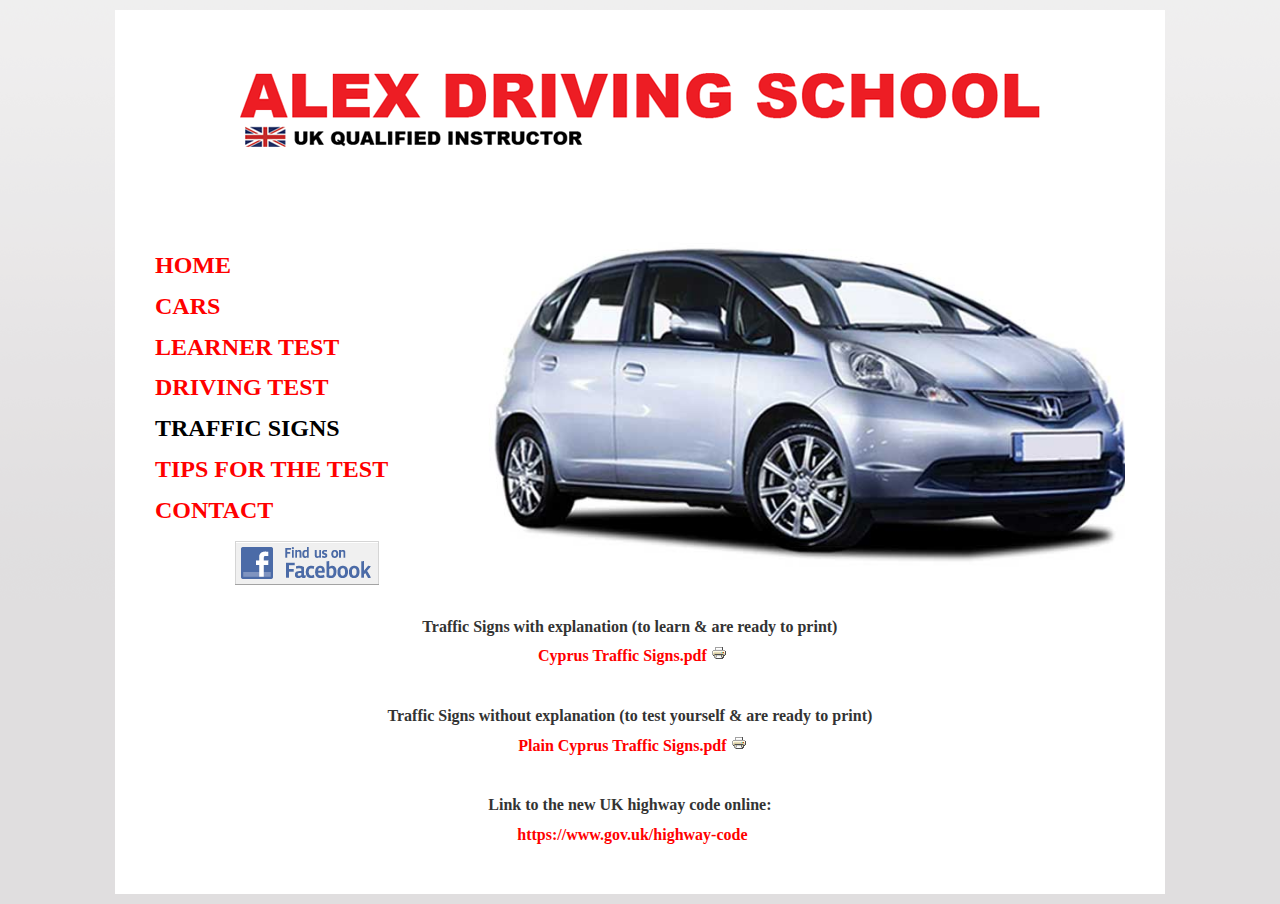
<file: traffic-signs.html>
<!DOCTYPE html PUBLIC "-//W3C//DTD XHTML 1.0 Transitional//EN" "http://www.w3.org/TR/xhtml1/DTD/xhtml1-transitional.dtd">
<html xmlns="http://www.w3.org/1999/xhtml" xml:lang="en-gb" lang="en-gb" dir="ltr" >
<head>
  <base href="" />
  <meta http-equiv="content-type" content="text/html; charset=utf-8" />
  <meta name="keywords" content="modules, content" />
  <meta name="author" content="Super User" />
  <meta name="generator" content="Joomla! - Open Source Content Management" />
  <title>Alex-Driving-School.com - Traffic Signs</title>
  <link href="templates/beez_20/favicon.ico" rel="shortcut icon" type="image/vnd.microsoft.icon" />
  <link rel="stylesheet" href="templates/system/css/system.css" type="text/css" />
  <link rel="stylesheet" href="templates/beez_20/css/position.css" type="text/css" media="screen,projection"  />
  <link rel="stylesheet" href="templates/beez_20/css/layout.css" type="text/css" media="screen,projection"  />
  <link rel="stylesheet" href="templates/beez_20/css/print.css" type="text/css" media="print"  />
  <link rel="stylesheet" href="templates/beez_20/css/general.css" type="text/css" />
  <link rel="stylesheet" href="templates/beez_20/css/personal.css" type="text/css" />
  <style type="text/css">
.mod_fuofb {text-align: center;}
  </style>
  <script src="media/system/js/mootools-core.js" type="text/javascript"></script>
  <script src="media/system/js/core.js" type="text/javascript"></script>
  <script src="media/system/js/caption.js" type="text/javascript"></script>
  <script src="media/system/js/mootools-more.js" type="text/javascript"></script>
  <script src="templates/beez_20/javascript/md_stylechanger.js" type="text/javascript"></script>
  <script src="templates/beez_20/javascript/hide.js" type="text/javascript"></script>
  <script type="text/javascript">
window.addEvent('load', function() {
				new JCaption('img.caption');
			});
  </script>


<!--[if lte IE 6]>
<link href="/templates/beez_20/css/ieonly.css" rel="stylesheet" type="text/css" />
<style type="text/css">
#line {
	width:98% ;
}
.logoheader {
	height:200px;
}
#header ul.menu {
	display:block !important;
	width:98.2% ;
}
</style>
<![endif]-->

<!--[if IE 7]>
<link href="/templates/beez_20/css/ie7only.css" rel="stylesheet" type="text/css" />
<![endif]-->

<script type="text/javascript">
	var big ='72%';
	var small='53%';
	var altopen='is open';
	var altclose='is closed';
	var bildauf='/templates/beez_20/images/plus.png';
	var bildzu='/templates/beez_20/images/minus.png';
	var rightopen='Open info';
	var rightclose='Close info';
	var fontSizeTitle='Font size';
	var bigger='Bigger';
	var reset='Reset';
	var smaller='Smaller';
	var biggerTitle='Increase size';
	var resetTitle='Revert styles to default';
	var smallerTitle='Decrease size';
</script>

</head>

<body>

<div id="all">
        <div id="back">
                <div id="header">
                                <div class="logoheader">
                                        <h1 id="logo">

                                                                                <img src="images/joomla_black.gif"  alt="Joomla!" />
                                                                                                                        <span class="header1">
                                        Open Source Content Management Beta                                        </span></h1>
                                </div><!-- end logoheader -->
                                        <ul class="skiplinks">
                                                <li><a href="traffic-signs.html#main" class="u2">Skip to content</a></li>
                                                <li><a href="traffic-signs.html#nav" class="u2">Jump to main navigation and login</a></li>
                                                                                    </ul>
                                        <h2 class="unseen">Nav view search</h2>
                                        <h3 class="unseen">Navigation</h3>
                                        
                                        <div id="line">
                                        <div id="fontsize"></div>
                                        <h3 class="unseen">Search</h3>
                                        <div class="spearheadfacebooklike"style="border:none; width:275px; height:80px; float:right; position:static;" >
<iframe src="https://www.facebook.com/plugins/like.php?href=http://www.facebook.com/alexdrivingschoolnicosia&amp;layout=standard&amp;show_faces=false&amp;width=275&amp;action=like&amp;font=arial&amp;colorscheme=light&amp;height=80&amp;&amp;language=en_GB" scrolling="no" frameborder="0" style="border:none; overflow:hidden; width:275px; height:80px;" allowTransparency="true"></iframe></div>
<div style="display:none">Powered by Spearhead Software Labs Joomla Facebook Like Button </div>
                                        </div> <!-- end line -->


                        </div><!-- end header -->
                        <div id="contentarea">
                                        <div id="breadcrumbs">

                                                        

                                        </div>

                                        
                                        <div id="wrapper2" class="shownocolumns">

                                                <div id="main">

                                                                                                        <div id="top">

<div class="custom carfloat"  >
	<div><img src="images/stories/alex_driving_school/car1.jpg" border="0" width="675" /></div></div>

<ul class="menu">
<li class="item-233"><a href="index.html" >Home</a></li><li class="item-238"><a href="cars.html" >Cars</a></li><li class="item-435"><a href="learner-test.html" >Learner Test</a></li><li class="item-506"><a href="driving-test.html" >Driving Test</a></li><li class="item-508 current active"><a href="traffic-signs.html" >Traffic Signs</a></li><li class="item-510"><a href="tips-for-the-test.html" >Tips for The Test</a></li><li class="item-511"><a href="contact.html" >Contact</a></li></ul>

<div class="mod_fuofb">
<a href="https://www.facebook.com/alexdrivingschoolnicosia" title="Visit our Facebook page and become a fan."><img src="media/mod_fuofb/images/en/find-us-on-facebook-2.png" alt="Facebook Image" title="Visit our Facebook page and become a fan." width="144" height="44" /></a></div>
                                                        </div>
                                                
                                                        
<div id="system-message-container">
</div>
                                                        <div class="item-page">









<p style="text-align: center;"><span style="font-size: 12pt; font-family: arial black,avant garde;"><strong>Traffic Signs with explanation (to learn &amp; are ready to print)</strong></span></p>
<p style="text-align: center;"><span style="font-size: 12pt; font-family: arial black,avant garde;"><a href="images/stories/alex_driving_school/TrafficSigns.pdf"><strong>Cyprus Traffic Signs.pdf</strong></a> <img src="media/system/images/printButton.png" border="0" alt="Print" /></span></p>
<p style="text-align: center;"> </p>
<p style="text-align: center;"><span style="font-size: 12pt; font-family: arial black,avant garde;"><strong>Traffic Signs without explanation (to test yourself &amp; are ready to print)</strong></span></p>
<p style="text-align: center;"><span style="font-size: 12pt; font-family: arial black,avant garde;"><a href="images/stories/alex_driving_school/TrafficSignsPlain.pdf"><strong>Plain Cyprus Traffic Signs.pdf</strong></a> <img src="media/system/images/printButton.png" border="0" alt="Print" /></span></p>
<p style="text-align: center;"> </p>
<!--
<p style="text-align: center;"><span style="font-size: 12pt; font-family: arial black,avant garde;"><a href="/images/stories/alex_driving_school/Warning%20signs.pdf"><strong>Warning signs.pdf</strong></a></span></p>
<p style="text-align: center;"><span style="font-size: 12pt; font-family: arial black,avant garde;"><a href="/images/stories/alex_driving_school/Signs%20giving%20orders.pdf"><strong>Signs giving orders.pdf</strong></a></span></p>
<p style="text-align: center;"><span style="font-size: 12pt; font-family: arial black,avant garde;"><a href="/images/stories/alex_driving_school/Information%20signs.pdf"><strong>Information signs.pdf</strong></a></span></p>
<p style="text-align: center;"><span style="font-size: 12pt; font-family: arial black,avant garde;"><a href="/images/stories/alex_driving_school/Direction%20signs.pdf"><strong>Direction signs.pdf</strong></a></span></p>
<p style="text-align: center;"><span style="font-size: 12pt; font-family: arial black,avant garde;"><a href="/images/stories/alex_driving_school/Road%20works%20signs.pdf"><strong>Road works signs.pdf</strong></a></span></p>
<p style="text-align: center;"><span style="font-size: 12pt; font-family: arial black,avant garde;"><a href="/images/stories/alex_driving_school/Light%20signals%20controlling%20traffic.pdf"><strong>Light signals controlling traffic.pdf</strong></a></span></p>
<p style="text-align: center;"><span style="font-size: 12pt; font-family: arial black,avant garde;"><a href="/images/stories/alex_driving_school/Road%20markings.pdf"><strong>Road markings.pdf</strong></a></span></p>
<p style="text-align: center;"><span style="font-size: 12pt; font-family: arial black,avant garde;"><a href="/images/stories/alex_driving_school/Signs%20by%20authorised%20persons.pdf"><strong>Signs by authorised persons.pdf</strong></a></span></p>
<p style="text-align: center;"><span style="font-size: 12pt; font-family: arial black,avant garde;"><a href="/images/stories/alex_driving_school/Signals%20to%20other%20road%20users.pdf"><strong>Signals to other road users.pdf</strong></a></span></p>
<p style="text-align: center;"><span style="font-size: 12pt; font-family: arial black,avant garde;"><a href="/images/stories/alex_driving_school/Vehicle%20markings.pdf"><strong>Vehicle markings.pdf</strong></a></span></p>
<p style="text-align: center;"><span style="font-size: 12pt; font-family: arial black,avant garde;"><strong> </strong></span></p>
-->
<p style="text-align: center;"><span style="font-size: 12pt; font-family: arial black,avant garde;"><strong>Link to the new UK highway code online:</strong></span></p>
<p style="text-align: center;"><span style="font-size: 12pt; font-family: arial black,avant garde;"><strong><a href="https://www.gov.uk/highway-code">https://www.gov.uk/highway-code</a></strong></span></p> 
	
</div>


                                                </div><!-- end main -->

                                        </div><!-- end wrapper -->

                                
                        
                                <div class="wrap"></div>

                                </div> <!-- end contentarea -->

                        </div><!-- back -->

                </div><!-- all -->

                <div id="footer-outer">
                        
                        <div id="footer-sub">


                                <div id="footer">

                                        
                                        <p>
<!--
                                                Powered by <a href="http://www.joomla.org/">Joomla!&#174;</a>
-->
                                        </p>


                                </div><!-- end footer -->

                        </div>

                </div>
				
        </body>
</html>
</file>
<file: templates/system/css/system.css>
/**
 * @copyright	Copyright (C) 2005 - 2013 Open Source Matters, Inc. All rights reserved.
 * @license		GNU General Public License version 2 or later; see LICENSE.txt
 */

/* Import project-level system CSS */
@import url(../../../media/system/css/system.css);

/* Unpublished */
.system-unpublished, tr.system-unpublished {
	background: #e8edf1;
	border-top: 4px solid #c4d3df;
	border-bottom: 4px solid #c4d3df;
}

span.highlight {
	background-color:#FFFFCC;
	font-weight:bold;
	padding:1px 4px;
}

.img-fulltext-float-right {
	float: right;
	margin-left: 10px;
	margin-bottom: 10px;
}

.img-fulltext-float-left {
	float: left;
	margin-right: 10px;
	margin-bottom: 10px;
}

.img-fulltext-float-none {
}

.img-intro-float-right {
	float: right;
	margin-left: 5px;
	margin-bottom: 5px;
}

.img-intro-float-left {
	float: left;
	margin-right: 5px;
	margin-bottom: 5px;
}

.img-intro-float-none {
}
</file>
<file: templates/beez_20/css/position.css>
/**

 * @author ( Angie Radtke )
 * @package Joomla
 * @subpackage Accessible-Template-Beez
 * @copyright Copyright (C) 2005 - 2009 Open Source Matters. All rights reserved.
 * @license GNU/GPL, see LICENSE.php
 * Joomla! is free software. This version may have been modified pursuant to the
 * GNU General Public License, and as distributed it includes or is derivative
 * of works licensed under the GNU General Public License or other free or open
 * source software licenses. See COPYRIGHT.php for copyright notices and
 * details.
 */

/* not ready */

*
{
        margin: 0;
        padding: 0;
}

body
{
    font-size: 100.01%;
    padding: 0px;
    text-align: center;
    position:relative;
}

/* ###################### general ###################### */
#all
{
    margin: 0 auto;
    max-width:1050px;
    padding: 0px;
    text-align: left;
}

#header
{
    display:block !important;
    position:relative;
    padding:0px 0 0 0;
    overflow:hidden;
}

#back
{
        margin: 0;
        padding:0px;
}

#contentarea,
#contentarea2
{
    position:relative;
    overflow:hidden;
    padding:0px 20px !important;
    margin:0;

}

#wrapper
{
        width:53%;
        float:left;
        position:relative;

}

#wrapper2
{
    width:72%;
    float:left;
    position:relative;
    padding-bottom:20px

}
#wrapper2 .item-page
{
    max-width:660px
}
#main
{
    padding: 10px 0px 20px 0px;
    position: relative;
    min-height:420px;
}

#right
{
    float:left;
    width: 20%;
    margin:10px 0px 10px 2%;
    padding:0px 0px 5px 0px;
    position:relative;
}

.unseen,
.hidelabeltxt
{
    display: inline;
    height: 0px;
    left: -3000px;
    position: absolute;
    top: -2000px;
    width: 0px;
}

/* ++++++++++++++  nav after content  ++++++++++++++ */
.left
{
        padding-top:0px;
        float:right;
        margin:10px 0px 10px 0%;
        width: 22%;
        position:relative;

}

/* ++++++++++++++  nav before content  ++++++++++++++ */
.left1
{
    padding:0px 0 0 0px;
    float: left;
    margin:10px 3% 10px 0px;
    width: 21%;
    position:relative
}

.leftbigger
{
     width:25%
}


/* ###################### header ###################### */

.skiplinks,
.skiplinks li
{
    display: inline;
    height: 0px;
    line-height:0;
    padding:0 !important;
}

.skiplinks li a.u2
{
    display: inline;
    height: 0px;
    left: -3000px;
    position: absolute;
    top: -2000px;
    width: 0px;

}

.skiplinks li a.u2:active,
.skiplinks li a.u2:focus
{
    position:absolute;
    width:13em;
    top:10px;
    left:10px;
    line-height:1.5em;
    padding:5px;
    font-weight:bold;
    height:3em;

}

.wrap
{
    border: 0;
    clear: both;
    float: none;
    font-size: 1px;
    height: 0;
    line-height: 1px;
    margin: 0;
    padding: 0;
    visibility: hidden;
}

h1#logo
{
        font-size:3.5em;
        line-height:1.0em;
}

#logo
{
        margin-top:0.6em;
        margin-left:10px;
        /* position:absolute;*/
        display:block;
        padding:20px 20px 20px 10px;
        width:425px;
        padding-top:0.6em;
        font-weight:normal;
        line-height:1em;
        font-size:3em;
}

#logo img
{
        display: block;
}

#logo span
{
        padding-left:2px
}

#logo span.header1
{
        font-size:0.4em;
        display:block;
        top:0em;
        line-height:0.8em
}

.logoheader
{
        margin:0;
        padding:0;
        text-align:left;
        font-weight:normal;
        line-height:1.5em;
        min-height:159px;

}

#line
{       padding:5px 0px 2px 2px;
        position:absolute;
        right :20px;
        top:5em;
        max-width:38em;

}


/* ++++++++++++++  button for closing right column  ++++++++++++++ */

#close
{
        margin-right:0px;
        font-size:0.85em;
        text-transform:uppercase;
}

#close span
{
    position:absolute;
    right: 20px;
    z-index:10000;
    top:5px;
    width:7em;
    font-weight:bold;
    text-align:right;
    line-height:1.5em;
    padding:5px 2px 5px 5px
}

/* ###################### main ###################### */

/* ++++++++++++++  position  ++++++++++++++ */

.blog-featured
{
        padding: 0;
}

.items-leading
{
        padding:0px 5px 10px 5px;
        overflow:hidden;
        margin-bottom:10px
}

.row-separator
{
        display: block;
        clear: both;
        margin: 0;
        border: 0px;
        height:1px
}

.item-separator
{
        display: none;
        margin: 0px;
}

.shownocolumns
{
        width:98% !important;
}

#top
{
        margin:0 0 20px 0;
        overflow:hidden
}

/* ++++++++++++++  blog  ++++++++++++++ */

.cols-1
{
        display: block;
        float: none !important;
        margin: 0 !important;
}

.cols-2 .column-1
{
        width:46%;
        float:left;
}

.cols-2 .column-2
{
        width:46%;
        float:right;
        margin:0
}

.cols-3 .column-1
{
        float:left;
        width:29%;
        padding:0px 5px;
        margin-right:4%

}
.cols-3 .column-2
{
        float:left;
        width:29%;
        margin-left:0;
        padding:0px 5px
}
.cols-3 .column-3
{
        float:right;
        width:29%;
        padding:0px 5px
}

.items-row
{
        overflow:hidden;
        margin-bottom:10px !important;
}

.column-1,
.column-2,
.column-3
{
        padding:10px 5px
}

.column-2
{
        width:55%;
        margin-left:40%;
}

.column-3
{
        width:30%
}

.blog-more
{
        padding:10px 5px
}

/* ++++++++++++++  footer  ++++++++++++++ */

#bottom
{
        overflow:hidden
}

.box
{
        width:27%;
        float:left;
        margin-right:10px;
        min-height:100px
}

.box1
{
        width:35%
}

.box2
{
        width:32%
}

.box3
{
        float:right
}

#footer-inner
{
        max-width:1025px;
        margin:0 auto;
        font-size:0.8em;
        padding:10px 15px 15px 10px;
}

img { border: 0 none; }
</file>
<file: templates/beez_20/css/layout.css>
/**
 * @author  ( Angie Radtke  )
 * @package Joomla
 * @subpackage Accessible-Template-Beez
 * @copyright Copyright (C) 2005 - 2009 Open Source Matters. All rights reserved.
 * @license GNU/GPL, see LICENSE.php
 * Joomla! is free software. This version may have been modified pursuant to the
 * GNU General Public License, and as distributed it includes or is derivative
 * of works licensed under the GNU General Public License or other free or open
 * source software licenses. See COPYRIGHT.php for copyright notices and
 * details.
 */

/* not ready */


h3
{
        font-size:1.1em;
        font-weight:bold;
        margin:10px 0;
}

h4
{
        font-size:1em;
}

fieldset
{
        margin:10px 0 ;
        padding:15px 0px;
        border:solid 1px
}

p
{
        line-height:1.7em;
        margin:8px 0;
}

em
{
        font-weight:bold;
}

/* ##########################  general  ########################### */
#all
{
    font-size: 0.8em;
}

/* ##########################  header content  ########################### */

#header form
{

}

#header form .button
{
        font-weight:bold;
        margin: 0;
        cursor:pointer;
        text-align:center;
        text-transform:uppercase
}

#header form .inputbox
{

        font-size:1em;
        width:13em;
        padding:3px;
}


#header form .inputbox { margin: 2px 13px 2px 2px;}
#header form .inputbox:focus { margin: 1px 11px 0 1px; }

#header ul
{
        display:block;
        margin:0px 0px 1px 0px;
        text-align:right;
        list-style-type:none;
        padding:10px 0px 10px 0px;
        position:absolute;
        top:0;
        right:0px;

}

#header ul li a:link,
#header ul li a:visited
{
        text-transform:uppercase;
        padding:10px;
        display:inline
}

#header ul.menu li
{
        display:inline ;
        padding:0 ;
        margin:0;

}

#header ul.menu li a:link,
#header ul.menu li a:visited
{
        font-weight:bold;
        text-decoration:none;
        padding:0px 10px;
        margin:0 ;
}

#header ul li a:hover,
#header ul li a:active,
#header ul li a:focus
{
        font-weight:bold;
}

#header ul li.active a:link,
#header ul li.active a:visited
{
        text-transform:uppercase;
        padding:10px 10px;
}




/* ##########################  fontsize  ########################### */

#fontsize
{
    padding:0;
    margin:0 20px 0 1px;
    text-align:right;
    margin-bottom:0px;
    float:none;


}

#fontsize h3
{
    padding-right:0;
    font-weight:normal;
    display:inline;
    font-size:1em;

        margin:0
}

#fontsize p
{
    margin:0 0 0 2px;
        padding:0;
    display:inline;
    font-size:1em;


}

#fontsize p a
{
    margin:0 2px;
    display:inline;
    padding:0px 5px;
}


/* ##########################  breadcrumbs  ########################### */

#breadcrumbs
{
        padding:0 0 0 0px;
        text-align:left;
        margin:15px 20px 15px 0px;
        font-size:0.85em
}

#breadcrumbs p
{
        padding:5px;
        display:inline;
}

#breadcrumbs span
{
        padding:0px;
}

#breadcrumbs span a:link,
#breadcrumbs span a:visited
{
        text-transform:none;
        font-weight:normal
}

#breadcrumbs span a:hover,
#breadcrumbs span a:active,
#breadcrumbs span a:focus
{
        text-decoration:none;
}


/* ##########################  navigation column  ########################### */

#nav ul
{
        list-style-type:none;
        margin:0px 0;
}

.module_content
{
        margin:0px 0 0px 0;
        padding:0px 0px 10px 5px
}

.moduletable
{
        margin:0px 0 20px 0;
        padding:0px 0;
}

.moduletable_menu
{
        margin:0px 0 10px 0;
}

.moduletable_js
{
        margin-bottom:5px;
}

#nav h3.js_heading,
#right h3.js_heading
{
        position:relative;
        display:block;
        padding:5px 0px 0 0px ;
        margin:0px ;
        font-size:1.40em;
}

h3.js_heading span.backh
{
        padding:4px 0px 0px 10px;
        display:block;
}

h3.js_heading span.backh1
{
        padding:0px 20px 8px 0px;
        display:block;
}

h3.js_heading a
{
        display:block;
        position:absolute ;
        right:0px ;
        top:0px;
        padding:5px 5px 0 0;
        text-decoration:none;
}

.no
{
        font-size:1px;
}

#nav h3
{
        font-size:1.4em;
        margin:5px 0 6px 0;
        font-weight:normal;
        line-height:1.19em
}


#nav h3 span.backh3
{
        padding:0px 0px 5px 2px;
        display:block;
}


/* ++++++++++++++  first level  ++++++++++++++ */

#nav .moduletable-example ul.menu
{
        margin:0;
        padding:0
}

 ul.menu
{
        list-style-type:none !important;
        margin:0 0 0px 0px ;
        padding: 0px 5px 20px 5px;

}

 .module_content ul.menu
{
        margin-left:-5px;
        padding:10px 0 0 0 ;
}

 ul.menu li
{
        margin:0;
}

ul.menu li a:link,
 ul.menu li a:visited
{
        display:block;
        padding:7px 4px 7px 15px;
        text-decoration:none;
}

 ul.menu li.active a:link,
 ul.menu li.active a:visited
{
        font-weight:bold;
}

 ul.menu li a:hover,
 ul.menu li a:active,
 ul li a:focus
{

}



/* ++++++++++++++  second level  ++++++++++++++ */
 ul.menu li ul
{
        margin:0 ;
        padding:0 ;
}
 ul.menu li ul li
{
        margin:0;
        padding:0
}

 ul.menu li.active ul li a:link,
 ul.menu li.active ul li a:visited
{
        padding:5px 10px 5px 20px ;
        font-weight:normal;
}


 ul.menu li.active ul li a.active:link,
 ul.menu li.active ul li a.active:visited
{
        padding:7px 10px 7px 20px ;
}

 ul li.active ul li.active a:link,
 ul li.active ul li.active a:visited
{
        font-weight:bold ;
}

/* ++++++++++++++  third level  ++++++++++++++ */

 ul.menu li ul li ul
{
        padding:5px 0 5px 0px;
}

 ul.menu li ul li ul li
{

}

ul.menu li.active ul li.active ul li a:link,
 ul.menu li.active ul li.active ul li a:visited
{
        padding:5px 4px 5px 30px;
        font-weight:normal;
}

 ul.menu li.active ul li.active ul li.active a:link,
 ul.menu li.active ul li.active ul li.active a:visited
{
        font-weight:bold;
}



/* ##########################  main  ########################### */

/* ++++++++++++++  main general  ++++++++++++++ */

#main h1
{

        padding: 5px;
        font-size:1.4em;
        line-height:1.19em;
        font-weight:normal;
        margin:0 -5px 10px -5px

}

#main h2
{
        font-size:1.6em;
        font-weight:normal;
        margin-bottom:10px;
        padding:3px 0px;
}

#main h2 a
{
        text-decoration:none;
}

#main h3
{
        margin:20px 0 10px;
}

.item
{
        padding:0px 5px 10px 5px;
        display:block
}

.item h2
{
        margin:0 0px 10px 0px
}

.item-page
{
        padding:0 5px;
        display:block;
        overflow:hidden
}


/* h1 on frontpage and blog view */

#main .blog-featured h1,
#main .blog h1
{

        margin:0 0px 10px 0px
}


.blog .category-desc
{
        padding:0 5px;
        margin:10px 0 25px
}

.blog .cat-children .category-desc
{
        padding:0 0px;
        margin:10px 0 25px
}


#main .items-row h2
{
        font-weight:normal;
        padding:5px 2px 5px 2px;
        font-size:1.4em
}
#main ul.subcategories
{
        margin:20px 20px 20px 10px
}
#main .subcategories-link
{
        font-weight:bold
}

#main ul
{
        list-style-position:outside;
        list-style-type:square;
        padding:0 0 0 15px;
        margin:10px 0 10px 0px;
}

#main ol
{
        padding:0 0 0 20px;
        margin:10px 0 10px 0px;
                list-style-position:outside
}

#main ul li,
#main ol li
{
        padding:0;
        line-height:1.7em;
        margin: 0;
}

#main .category-list
{
        padding:0 5px;
        display:block;
}

#main .category-list h1
{
        margin-left:-5px;
        margin-right:-5px;
}

.categories-list
{
        padding:0 5px
}

#main .categories-list ul
{
        margin:0px 0 0 20px;
        padding:0
}

#main .categories-list ul li
{
        padding: 5px;
}

#main .categories-list ul ul
{
        margin-left:15px
}

#main .categories-list dl dt,
#main .categories-list dl dd
{
	display:inline
}

.category-desc
{
        line-height:1.7em;
        margin:10px 0;
        padding-left:0px
}

.small
{
        font-size:0.85em;
        margin:0 0 20px;
}

.image-left
{
        float:left;
        margin:0 15px 5px 0;


}

.image-right
{
        float:right;
        margin:0 0 5px 15px
}

.archive
{
        padding:0 5px
}

.archive form
{
        padding:0 5px
}

ul#archive-items
{
        margin:20px 0 20px 0px;
        list-style-type:none;
        padding:0
}

ul#archive-items li.row0,
ul#archive-items li.row1
{
        padding:10px 0;
        margin:10px 0;
}

/* ++++++++++++++  columns  ++++++++++++++ */

.cols-4 .column-1
{
        width:23%;
        float:left
}

.cols-4 .column-2
{
        width:23%;
        margin-left:1%;
        float:left;
}

.cols-4 .column-3
{
        width:23%;
        margin-left:1%;
        float:left
}

.cols-4 .column-4
{
        width:23%;
        margin-left:0;
        float:right
}

/* ++++++++++++++  top  ++++++++++++++ */

#top h2
{
        font-size:1.4em;
        font-weight:normal
}

/* ++++++++++++++  leading  ++++++++++++++ */

#main .items-leading h2
{
        font-size:1.4em;
        font-weight:normal;
        padding:5px 0px
}

/* ++++++++++++++  readmore  ++++++++++++++ */

#main .readmore a
{
        font-weight:bold;
        padding:2px 5px 2px 10px;
        display:inline-block;
        margin-top:5px;
                text-decoration:none
}

.newsflash  a.readmore:link,
.newsflash a.readmore:visited,
#main a.readmore:link,
#main a.readmore:visited
{
        padding:4px 5px 4px 10px ;
        line-height:1.2em;
        text-decoration:none;

}

.newsflash  a.readmore:link,
.newsflash a.readmore:visited
{margin:10px 0;}

a.readmore:hover,
a.readmore:active,
a.readmore:focus
{
        text-decoration:none
}

#main .readmore a:hover,
#main .readmore a:active,
#main .readmore a:focus
{
        text-decoration:none;
}

/* ++++++++++++++  details  ++++++++++++++ */

.article-info
{
        margin:10px 0 10px 0px;
        font-size:0.9em;
}

.article-info-term
{
        display:none
}

dt.category-name,
dt.create,
dt.modified,
dt.createdby
{
        float:left;
        padding-right:5px;
}

.archive .article-info dd,
.article-info dd
{
        margin:2px 0 0px 0;
        line-height:1.2em
}

dd.createdby
{

}

.article-info dd span
{
    text-transform:none;
    display:inline-block;
    padding:0 5px 0 0px;
    margin:0 10px 0 0px;
}

/* ++++++++++++++  icons  ++++++++++++++ */

#main ul.actions
{
        text-align:right;
        padding:0 ;
        width:100%;
        margin:0
}

#main ul.actions li
{
        display:inline
}

#main ul.actions a
{
        text-decoration:none
}

/* ++++++++++++++  items more  ++++++++++++++ */

#main .items-more
{
        padding-top:10px;
}

#main .items-more h3
{
        font-weight:normal;
        margin:0;
        padding:5px 5px 5px 5px;
        font-size:1.4em
}

#main .items-more ol
{
        line-height:1.3em;
        list-style-type:none;
        margin:0;
        padding:10px 0 10px 2px;
}

#main .items-more ol li
{
        padding:2px;
}

#main .items-more ol li a
{
        display:inline;
        margin:0;
        font-weight:normal;
        padding:5px 5px 5px 20px;
}

#main .items-more ol li a:hover,
#main .items-more ol li a:active,
#main .items-more ol li a:focus
{
        font-weight:normal;
        padding:5px 5px 5px 20px;
        text-decoration:none
}


/* ++++++++++++++  pagination  ++++++++++++++ */

#main .pagination
{
        margin:10px 0 ;
        padding:10px 0 10px 0px;
        clear:both;

}

#main .pagination ul
{
        list-style-type:none;
        margin:0;
        padding:0;
        text-align:left;
}

#main .pagination li
{
        display:inline;
        padding:2px 5px;
        text-align:left;
        border:solid 0px #eee;
        margin:0 2px
}

.pagenav
{padding:2px; clear: both;}

#main .pagination li.pagination-start,
#main .pagination li.pagination-next,
#main .pagination li.pagination-end,
#main .pagination li.pagination-prev
{border:0}

#main .pagination li.pagination-start ,
#main .pagination li.pagination-start  span
 {
padding:0

}
p.counter
{
        font-weight:bold;
}


/* ##########################  right  ########################### */

#right .moduletable
{
        margin:0px 0px 10px 00px;
        padding:0px 0 20px 0;
}

#right h3
{
        font-size:1.2em;
                line-height:1.4em;
        margin:5px 0 0 0;
        font-weight:normal ;
}

#right h3 span.backh
{
        padding:0px 0px 0px 0;
        display:block;
}

#right h3 span.backh2
{
        display:block;
}

#right h3 span.backh3
{
        padding:0px 0px 5px 0px;
        display:block;
}

#right h3.js_heading span.backh
{
        padding:0px 0 0 10px
}

#right h4
{
        font-size:1em;
        padding:10px 5px 0 0;
        margin:0;
}

#right ul
{

    list-style-type:none;
    margin:10px 0;
    padding:5px 0 0 0px;
    position:relative;
}
#right ul.categories-module ul
{margin: 15px 0 15px 10px}
#right ul li
{

}

#right ul li a
{

}

#right ul.category-module
{
        margin-top:0;
        padding-top:0
}



/*  ####################   forms   #####################  */

#member-registration
{
        padding:0 5px
}
#member-registration fieldset
{
border:solid 1px #ddd
}

form fieldset dt
{
        clear:left ;
        float:left;
        width:12em;
        padding:3px 0
}

form fieldset dd
{
        float:left;
        padding:3px 0
}

/* ########################## search ############################ */
.searchintro
{
        font-weight:normal;
        margin:20px 0 20px;
}

#searchForm,
#finder-search
{
        padding:0 5px
}

.form-limit
{
        margin:20px 0 0;
        text-align:right;
        padding:0 10px 0 20px;
}

.inputbox:focus
{

}

.highlight
{
        font-weight:bold;
}

.ordering-box
{
        width:40%;
        float:right;
}

.phrases-box
{
        width:60%;
        float:left
}

.only,
.phrases
{
        margin:10px 0 0 0px;
        padding:15px ;
        line-height:1.3em;
}

label.ordering
{
        display:block;
        margin:10px 0 10px 0
}

.word
{
        padding:10px 10px 10px 0;
}

.word input
{
        font-weight:bold;
        margin:0px 10px 0px 10px;
        padding:4px;
        font-size:1em
}

.word input:focus
{
        margin:0 0 0 9px;
}

.word label
{
    font-weight:bold
}

fieldset.only label,
fieldset.phrases label
{
    margin:0 10px 0 0px
}

.ordering-box label.ordering
{
    margin:0 10px 5px 0;
    float:left
}


form .search label,
form .finder label
{
        display:none
}

form #finder-filter-select-list label
{
        display:block;
        margin-top: 10px;
        margin-bottom: 2px;
}

.search legend
{font-weight:bold}
/* ++++++++++++++  selects  ++++++++++++++ */
.phrases .inputbox
{
        width:10em;
}

.phrases .inputbox option
{
        padding:2px;
}


/* ++++++++++++++  search results  ++++++++++++++++++ */

dl.search-results
{

}

dl.search-results dt.result-title
{
        padding:15px 15px 0px 5px;
        font-weight:bold;
}

dl.search-results dd
{
        padding:2px 15px 2px 5px
}

dl.search-results dd.result-text
{
        padding:10px 15px 10px 5px;
        line-height:1.7em
}

dl.search-results dd.result-url
{
        font-size:90%;
        padding:2px 15px 15px 5px;
}

dl.search-results dd.result-created
{
        padding:2px 15px 15px 5px
}

dl.search-results dd.result-category
{
	 padding:10px 15px 5px 5px
}

/* ########################### contacts ########################### */

.contact
{
        padding:0 5px
}

.contact-category
{
        padding:0 10px
}

.contact-category  #adminForm fieldset.filters
{
	border:0;
	padding:0
}

.contact-image
{
	margin:10px 0;
	overflow:hidden;
}

.contact-image img
{
/* as you like
float:right;
float:left */
}


address
{
        font-style:normal;
        margin:10px 0;

}

address span
{
        display:block
}
.contact-address

{
margin:20px 0 10px 0;

}


.contact-email div
{
        padding:2px 0;
        margin:0 0 10px 0;
}

.contact-email label
{
        width:17em;
        float:left;

}
span.contact-image
{
    margin-bottom:10px;
    overflow:hidden;
    display:block
}
#contact-textmsg
{padding: 2px 0 10px 0}

#contact-email-copy
{
        float:left;
        margin-right:10px;

}

.contact .button
{
        float:none !important;
        clear:left;
        display:block;
        margin:20px 0 0 0
}



dl.tabs {
    float: left;
    margin: 50px 0 0 0;
    z-index: 50;
    clear:both;


}

dl.tabs dt {
    float: left;
    padding: 4px 10px;
    border-left: 1px solid #ccc;
    border-right: 1px solid #ccc;
    border-top: 1px solid #ccc;
    margin-right: 3px;
    background: #f0f0f0;
    color: #666;
}

dl.tabs dt.open {
    background: #F9F9F9;
    border-bottom: 1px solid #F9F9F9;
    z-index: 100;
    color: #000;

}

div.current {
    clear: both;
    border: 1px solid #ccc;
    padding: 10px 10px;
}


div.current dd {
    padding: 0;
    margin: 0;
}

dl#content-pane.tabs {
    margin: 1px 0 0 0;
}


/* ##########################  user profile  ########################### */

#users-profile-core,
#users-profile-custom
{
        margin:10px 0 15px 0;
        padding:15px;
}

#users-profile-core dt,
#users-profile-custom dt
{
        float:left;
        width:12em;
        padding:3px 0;


}

#users-profile-core dd,
#users-profile-custom dd
{
        padding:3px 0;



}

#member-profile fieldset,
.registration fieldset
{
        margin:10px 0 15px 0;
        padding:15px;

}

#users-profile-core legend,
#users-profile-custom legend,
.profile-edit legend,
.registration legend
{
		font-weight:bold
}

.profile-edit form#member-profile fieldset dd,
.registration form#member-registration fieldset dd
{ float:none; padding:5px 0}

.profile-edit form#member-profile fieldset dd input,
.profile-edit form#member-profile fieldset dd select,
.registration form#member-registration fieldset dd input
{width:17em}
.profile-edit form#member-profile fieldset dt,
.registration form#member-registration fieldset dt
{padding:5px 5px 5px 0; width:13em}


span.optional
{font-size:0.9em}
/*#################### tables ############################ */

table
{
        border-collapse:collapse
}

table.weblinks,
table.category

{
        font-size:1em;
        margin:10px 10px 20px 0px;
        width:99%;
}

table.weblinks td
{
        border-collapse:collapse;
}

table.weblinks td,
table.category td

{
        padding:7px;
}

table.weblinks th,
table.category th

{
        padding:7px;
        text-align:left
}

td.num
{
        vertical-align:top;
        text-align:left;
}

td.hits
{
        vertical-align:top;
        text-align:center
}

td p
{
        margin:0;
        line-height:1.3em
}

.filter
{
        margin:10px 0
}

.display-limit,
.filter
{
        text-align:right;
        margin-right:7px
}




/* ++++++++++++++  category table  ++++++++++++++ */

table.category th a img
{
        padding:2px 10px
}

.filter-search
{
        float:left;

}
.filter-search .inputbox
{width:6em}


legend.element-invisible
{
        position:absolute;
        /* need margin top and left doesn't work for the legend element */
        margin-left:-3000px;
        margin-top:-3000px;
        height:0px;
}

.cat-items
{
        margin-top:20px
}


/* #################### footer ############################ */
#footer-sub
{

    padding:0px
}
#footer
{
        padding:15px 10px 15px 20px;
        text-align:right;
        margin:0 auto;
        display:block;
        max-width:1020px;
        overflow:hidden
}

#footer div
{
        float:left;
        font-size:0.8em;
        line-height:1.7em;
}

#footer-outer
{
        padding:0;
}

.box
{
        text-align:left
}

.box ul
{
        list-style-type:none
}

#bottom .newsfeed-item
{
        padding:0;
        margin-bottom:10px
}

.box .moduletable_menu,
.box .moduletable
{
        margin:10px
}

.box3
{
        padding-left:10px
}

.box h3
{
        font-size:1.3em
}

#bottom ul.latestnews
{
        padding-left:0
}

#footer p
{
        font-size:0.8em;
        margin:0
}

p.syndicate
{
        float:left;
        display:block;
        text-align:left;
}


/* ++++++++++++++  Error Message contact form  ++++++++++++++ */
p.error
{
        padding:10px;
}

/* ++++++++++++++  editor  ++++++++++++++ */
.contentpaneopen_edit
{
        float: left;
}

.contentpaneopen_edit img
{

}


a.mceButton:hover  {background:none !important}

/* ++++++++++++++  pagebreak  ++++++++++++++ */
table.contenttoc
{
        padding:10px;
        margin:10px;
}

table.contenttoc tr td
{
        padding:1px 0px
}

.pagenavcounter
{
        font-weight:bold;
}


/* ++++++++++++++  edit  ++++++++++++++ */
legend
{
        padding:3px 5px;
}

form#adminForm
{

}

.edit form#adminForm fieldset
{
        padding:20px 15px;
        margin:10px 0 15px 0;
}

.formelm
{
        margin:5px 0
}


.formelm label
{
        width:13em;
        display:inline-block;
        vertical-align:top;
}

form#adminForm .formelm-area
{
        padding:5px 0
}

form#adminForm .formelm-area label
{
        vertical-align:top;
        display:inline-block;
        width:7.9em
}

.formelm-buttons
{
        text-align:right;
        margin-bottom:10px
}

.button2-left
{

}

a.modal-button,
.button2-left .blank a,
.button2-left a,
.button2-left div.readmore a
{background:#eee;
padding:4px !important;
margin:0 !important;
line-height:1.2em; border:solid 1px #ddd;
font-weight:bold; text-decoration:none;
margin-top:10px !important}

/* ++++++++++++++  tooltip  ++++++++++++++ */


.tip
{
        font-size:0.8em;
        text-align:left;
        padding:3px;
        max-width:400px
}

.tip-title
{
        font-weight:bold;
}


/* #################### modules ############################ */

/* ++++++++++++++  newsflash  ++++++++++++++ */

/* newsflash horizontal */
.newsflash-horiz
{
        overflow:hidden;
        list-style-type:none !important;
        margin:0 5px!important;
        padding:20px 10px !important
}

.newsflash-horiz li
{
        float:left;
        width:30%;
        margin:0 1% !important;
        padding:10px 5px;
}

ul.newsflash-horiz li h4
{
    font-size:1.4em;
}

.newsflash-horiz li img
{
    display:block;
    margin-bottom:10px
}

/* newsflash vertical */

.newsflash-vert
{
    padding:0
}


/* ++++++++++++++  banner  ++++++++++++++ */

.banneritem
{
        margin: 10px 0px 10px 0px;
        padding:0px;
}

.banneritem a
{
        font-weight:bold
}


/* ++++++++++++++  latest, popular  ++++++++++++++ */

#nav .module_content ul.latestnews,
#nav .module_content ul.mostread
{
        margin:10px 0 0 0
}

ul.latestnews,
ul.mostread
{
        padding-left:10px;
        list-style-type:none !important;
}

ul.latestnews li a,
ul.mostread li a
{
    padding:2px 2px 2px 15px ;
    display:block;
    text-decoration:none
}


/* ++++++++++++++  newsflash  ++++++++++++++ */
.newsflash
{
    margin:0px;

}

/* ++++++++++++++  newsfeed  ++++++++++++++ */
.newsfeed
{
        padding:0 5px
}

ul.newsfeed
{
        padding:0 !important
}

.newsfeed-item
{
        padding:5px 0 0 0;
        margin:0
}

.newsfeed-item h5 a
{
        font-size:1.1em;
        font-weight:bold !important
}

.feed-item-description img
{margin: 5px 10px 10px 0}

dl.newsfeed-count dt,
dl.newsfeed-count dd
{
        display:inline
}

/* ++++++++++++++  weblinks  ++++++++++++++ */

dl.weblink-count dt,
dl.weblink-count dd
{
        display:inline;

}

/* ++++++++++++++  login  ++++++++++++++ */

#login-form
{
        padding-top:5px
}

#login-form fieldset
{
        padding:0px;

}

#login-form .inputbox
{
        padding:2px
}

#login-form fieldset.input
{
        padding:10px 0 0 0;
        margin:0px 0 10px 5px
}

#login-form label
{
        margin-right:10px;
        width:8.4em;
        display:block;
        float:left
}

#form-login-remember label
{
	float:none;
	width:auto;
	display:inline
}

.logout-button
{
	margin-top:10px
}

input.button,
button.button,
button.validate
{
        cursor:pointer;
        padding:3px 5px 3px 7px ;
        font-weight:bold;
        line-height:1.2em;
        font-family:arial;
}

#modlgn-username,
#modlgn-passwd
{
        width:9em
}

.module_content #form-login-username label,
.module_content #form-login-password label
{
            float:left;
            width:5.2em
}

.login-fields
{
        margin:10px 0
}

.login-fields label
{
        float:left;
        width:9em
}

.login-description img,
.logout-description img
{
        float:left;
        margin-right:20px
}

.login-description,
.logout-description
{
        overflow:hidden;
                padding-left:5px;
                margin:20px 0 10px 0
}

.logout-description
{
        margin-bottom:20px
}



/* ++++++++++++++  tabs/ slide  ++++++++++++++ */
.slide
{
        height:auto !important;

}

ul.tabs
{
    overflow:hidden;
    padding:0 !important;
    margin:0 !important
}

.tabopen ul.newsflash-horiz,
.tabopen ul.newsflash-vert,
.tabopen ul.latestnews
{
    margin:0 !important;
    padding:0 !important;
}

.tabopen ul.newsflash-horiz li,
.tabopen ul.newsflash-vert li
{
    padding:0 6px !important;
}

ul.tabs li
{
    list-style-type:none;
    float:left;
    width:auto;
    padding:0;
    display:block;
    margin:0;
    font-size:1em;
}

ul.tabs li a:link,
ul.tabs li a:visited
{
    text-decoration:none;
    padding:7px 5px;
    margin:0px ;
    display:block;
    font-size:0.9em;
    font-weight:normal;
}

ul.tabs li a.linkopen:link,
ul.tabs li a.linkopen:visited
{
    font-weight:bold;
}

ul.tabs li a:hover,
ul.tabs li a:active,
ul.tabs li a:focus
{
        text-decoration:underline;
}

.tabcontent
{
        padding:15px 10px;
        margin-top:-1px;
}

.tabcontent:focus
{
	outline:none
}
.tabopen
{
        display:block;
        margin-bottom:20px;
        overflow:hidden
}

.tabclosed
{
        display:none
}

.tabcontent ul
{
        padding:0
}

.tabcontent ul li
{
        list-style-type:none
}

.tabcontent .linkclosed
{

}

a.linkopen
{

}

.tabouter
{
        margin-top:20px
}


.module_content
{border:solid 1px #000;
padding:10px}

/* ++++++++++++++  random  ++++++++++++++ */

#right .random-image,
#nav .random-image
{
        margin-top:10px;
        margin-left:10px
}



/* ++++++++++++++  content-module ++++++++++++++ */
.category-module li
{
        padding:5px 0 5px 0
}

.category-module span
{
        display:block;
        font-size:0.85em;
}

.category-module a span
{
        display:inline
}

a.mod-articles-category-title
{
        text-decoration:none;
        font-weight:bold
}



/*-------------------------------*/

.australia
{
        margin:0px 0;
        padding:10px 65px 10px 10px;
}

.australia h3
{
        font-size:1.4em;
}

.australia a
{
        font-weight:bold
}

.australia p
{
        line-height:1.4em
}

/* ###########  Categories list ############ */
#main .categories-listalphabet ul
{
padding:0;
margin:20px 10px 10px 0;
list-style-type:none;
list-style-position:inside
 }
#main .categories-listalphabet ul li
{
display :inline;
padding:5px;
border-right:solid 1px #ddd
}


#main .categories-list ul
{list-style-type:none;
margin:0}

#main .cat-children
{ padding-left:5px
}
#main .cat-children ul dl dt,
#main .cat-children ul dl dd
{ display:inline}

#main .cat-children ul
{list-style-type:none;
 margin:0;
 padding:0;
}
 #main .cat-children ul
 {margin:20px 20px 20px 0;}
  #main .cat-children ul ul
  {margin:20px}

  #main .cat-children ul li
  {margin:10px 0 10px 0}




  /* mod stats  */


    .stats-module dl
    {margin:10px 0 10px 0}
    .stats-module dt
    {float:left;
    margin:0 10px 0 0;
    font-weight: bold;
    }
      .stats-module dt,   .stats-module dd
      {padding:2px 0 2px 0 }
/* syndicate */

a.feed-link
{
margin-top:15px;
display:block;
text-decoration:none
}

.feed-link img
{border:0}

/* pagenav */
#main ul.pagenav {
	list-style-type:none;
	padding:0;
	overflow:hidden
}
ul.pagenav li
{
	display:inline-block;
	padding:0px;
	margin:0;
}
#main ul.pagenav li
{
	line-height:2em
}
ul.pagenav li a
{
	border:solid 1px #ccc;
	display:inline;
	background:#eee;
	padding:2px;
	text-decoration:none
}
ul.pagenav li.pagenav-prev
{float:left}
ul.pagenav li.pagenav-next
{float:right}

/* pagebreak */

#article-index
{
	width:25%;
	float:right;
	border:solid 1px #eee;
	padding:10px;
	margin: 10px 0px 20px 30px;
	background:#f9faf9
}
#article-index h3
{
	margin:0;
	font-size:1em;


}

#article-index ul
{
	list-style-type:disc;
	color:#666
}


/* mailto window */


#mailto-window
{
	background:#f5f5f5;
	padding:15px;
	border:solid 1px #ddd;
	position:relative
}
#mailto-window label
{
	width:10em
}

.mailto-close
{
	position:absolute;
	right:0;
	top:5px;
	background:none;




}


.mailto-close a
{
background:#f5f5f5 url(../images/close.png) no-repeat !important;
min-width:25px;
display:block;
min-height:25px;
overflow:visible
}

.mailto-close a  span
{
	position:absolute;
	left:-3000px;
	top:-3000px;
	display:inline

}
#mailto-window  .inputbox
{
	background:url("../images/content_bg.gif") repeat-x scroll 0 0 #FFFFFF;
	border:1px solid #ccc;
	padding:3px;
}

#mailto-window p
{
	margin-top:20px
}

#mailto-window button
{
	margin:0 5px 0 0
}


span.spacer > span.text label {
	white-space: nowrap;
	font-weight: bold;
	color: #666;
}
.red {
	font-weight: bold;
	color: #c00;
}

.star {
	color:#cc0000;
}

/* ++++++++++++++  news feeds direction ++++++++++++++ */

.redirect-ltr {
	direction: ltr;
	text-align: left;
}

.redirect-rtl {
	direction:rtl;
	text-align: right;
}


#main h3.title,
#main2 h3.title,
#main dl.tabs h3,
#main2 dl.tabs h3
{margin:0}
/* ++++++++++++++  feed-display-module ++++++++++++++ */

div.feed {
	display:block;
	padding: 5px 10px;
}

/* ++++++++++++++  image float style ++++++++++++++ */
.img-fulltext-left {
	float:left;
	margin-right: 20px;
	margin-bottom: 20px;
}

.img-intro-left {
	float: left;
	margin-right: 10px;
	margin-bottom: 10px;
}

.img-fulltext-right {
	float: right;
	margin-left: 20px;
	margin-bottom: 20px;
}

.img-intro-right {
	float: right;
	margin-left: 10px;
	margin-bottom: 10px;
}
</file>
<file: templates/beez_20/css/print.css>
/**
 * @author Design & Accessible Team ( Angie Radtke / Robert Deutz )
 * @package Joomla
 * @subpackage Accessible-Template-Beez
 * @copyright Copyright (C) 2005 - 2008 Open Source Matters. All rights reserved.
 * @license GNU/GPL, see LICENSE.php
 * Joomla! is free software. This version may have been modified pursuant to the
 * GNU General Public License, and as distributed it includes or is derivative
 * of works licensed under the GNU General Public License or other free or open
 * source software licenses. See COPYRIGHT.php for copyright notices and
 * details.
 */


/* not ready */

h1,
#main h1
{
      font-size: 16pt;
      font-weight: bold;
      margin: 0.4em 0 0.5em 0;
      padding:0;
}

h2,
#main h2
{
      font-size: 14pt;
      font-weight: bold;
      margin: 0.2em 0 0.5em 0;
      padding: 0.3em 0.3em 0.3em 0;
}

h3
{
      font-size: 12pt;
      font-weight: bold;
      margin: 0.4em 0 0.2em 0;
}

/* Vermeidung von Seitenumbr�chen direkt nach einer �berschrift */
h1,
h2,
h3
{
      page-break-after: avoid;
}

body
{
  line-height:150%;
  font-family:Arial, Verdana, Helvetica, sans-serif;
}

p,
ul li, ol li,
address,
.category-desc,
table,
label,
dt,
dd
{
  font-size:10pt
}

address
{
	font-style:normal
}

.contact-address address span
{
	display:block
}

a
{
      font-weight: bold;
}

.unseen,
#line,
#header ul,
#breadcrumbs,
.article-info-term,
ul.actions,
#close,
.display-limit,
.moduletable_menu,
.moduletable_js,
.tabouter,
#bottom,
.pagination,
#footer,
#header-image

{
      display: none;
}

.skiplinks,
#suckerfish
{
	display:none !important
}

#header .logoheader
{
	border:0;
}

#header
{
      width: auto;
}

#all #back #header
{
padding-top:0
}


#all
{
      text-align:left;
      border:solid 0px #000
}

#back
{
  border:solid 0px #000;
  padding:0
}

#right
{
      display: block;
}

#header h1#logo
{
  font-size:20pt;
  font-weight:normal
}

#contentarea2,
#contentarea
{
	border: solid 0px #000;
	padding:0 !important
}

#main .blog-featured h1
{
  padding:0 !important;
}

#main #top
{
  overflow:hidden;
  margin-bottom:25pt;
  border:0
}

#main .categories-listalphabet ul
{
	padding-left:0
}

#main .categories-listalphabet ul li
{
	display:inline;
	padding:5pt;
	border-right:solid 1pt #ddd
}

#wrapper
{
	display:block;
	width:100% !important;
}

.item
{
  margin-bottom:30pt
}

.category-desc
{
	margin:15pt 0
}

.items-leading
{
	margin-bottom:30pt
}

#main .items-leading h2,
#main .item h2
{
      font-size: 14pt;
      font-weight: bold;
}

h2 a
{
	text-decoration:none
}

#main h1
{
	padding:5pt
}

#main .readmore a
{
  border:0 !important;
  padding-left:0 !important
}

.image-left {
	float:left;
	margin:0 15pt 5pt 0;
}

table
{
  margin:20pt 0;
  border-collapse:collapse;
  width:90%;
}

table td,
table th
{
  padding:2pt 5pt;
  border:solid 1pt #ddd
}

.items-more h3
{
	padding: 5pt 0;
	font-size:14pt
}

.items-more ol li a
{
	font-weight:normal
}

#nav a.readmore
{
  font-size:10pt
}

#nav .module_content
{
  margin-bottom:20pt;
  border:0 !important;
  padding:0 !important
}

#nav .moduletable ul.menu
{
	border:0;
	list-style-type:none;
	padding:0
}

#nav .moduletable ul.menu,
#nav .moduletable ul.menu ul,
#nav .moduletable ul.menu ul ul
{
	border:0;
	list-style-type:none
}

#nav .moduletable ul.menu ul,
#nav .moduletable ul.menu ul ul
{
	padding-left:15pt
}

#nav .moduletable ul.menu li
{
  border:0
}

#nav .moduletable ul.menu li a,
#nav .moduletable ul.menu li.active ul li a,
#nav .moduletable ul.menu li.active ul li.active ul li a
{
	text-decoration:none;
	border:solid 0px #000
}

ul#archive-items
{
	list-style-type:none;
	padding-left:0
}

.moduletable
{
  margin:20pt 0
}

dl.article-info
{
	line-height:120%;
	font-size:9pt
}

dl.article-info dd
{
	margin-left:0
}

h3.js_heading a img
{
  border:0
}

h3.js_heading,
#bottom h3,
.moduletable h3,
#nav h3
{
  font-size:12pt !important;
}

.category-list
{
	padding:0 !important;
}

.moduletable_js
{
  margin-bottom:20pt
}

.tabouter
{
  border:solid 0px ;
  overflow:hidden;
  margin:20pt 0
}

ul.tabs
{
  padding:0;
}

ul.tabs li.tab
{
  list-style-type:none;
  text-transform:uppercase;
  display:inline;
  border-right:solid 1pt #ddd;
  padding:2pt 10pt
}

ul.tabs li.tab a
{
  text-decoration:none;
}

.tabcontent
{
  padding:10pt
}

.contact-email div
{
	overflow:hidden
}

.contact-email label
{
	border:solid 0px #000;
	float:left;
	width:10em
}

.login div
{
	overflow:hidden
}

.login label
{
	float:left;
	width:10em
}

form fieldset dt
{
	clear:left;
	float:left;
	width:12em;
}

legend
{
	background:#fff;
	font-size:.85em
}

.phrases,
.only
{
	margin-bottom:15pt
}

.newsflash a.readmore:link
{
	border: solid 0pt ;
	font-weight:normal;
	font-size:0.8em;
	text-decoration:none
}

.stats dt
{
	float:left;
	width:10em
}

#footer-outer
{
  border:solid 0px;
  padding:0;
  background:none
}

#bottom
{
  text-align:left
}

#footer-outer #bottom .box .moduletable
{
  border-bottom:solid 1px #ddd;
  padding:10pt 0
}

#footer-outer #bottom .box1,
#footer-outer #bottom .box3
{
  border:0;
}

#bottom ul
{
  list-style-type:none;
  padding:0 !important
}

#bottom ul li
{
  border:solid 0px #c00
}
</file>
<file: templates/beez_20/css/general.css>
/* not ready */

/* -- form validation */
.invalid { border-color: #ff0000; }
label.invalid { color: #ff0000; }

/* -- buttons */
#editor-xtd-buttons {
        padding: 0px;
}

.button2-left,
.button2-right,
.button2-left div,
.button2-right div {
        float: left;
}

.button2-left a,
.button2-right a,
.button2-left span,
.button2-right span {
        display: block;

        float: left;


        color: #666;
        cursor: pointer;
}

.button2-left span,
.button2-right span {
        cursor: default;
        color: #999;
}

.button2-left .page a,
.button2-right .page a,
.button2-left .page span,
.button2-right .page span {
        padding: 0 6px;
}

.page span {
        color: #000;
        font-weight: bold;
}

.button2-left a:hover,
.button2-right a:hover {
        text-decoration: none;
        color: #0B55C4;
}

.button2-left a,
.button2-left span {
        padding: 0 24px 0 6px;
}

.button2-right a,
.button2-right span {
        padding: 0 6px 0 24px;
}

.button2-left {

        float: left;
        margin-left: 5px;
}

.button2-right {

        float: left;
        margin-left: 5px;
}

.button2-left .image {

}

.button2-left .readmore {

}

.button2-left .pagebreak {

}

/* Tooltips */
div.tooltip {
        float: left;
        background: #ffc;
        border: 1px solid #D4D5AA;
        padding: 5px;
        max-width: 200px;
}

div.tooltip h4 {
        padding: 0;
        margin: 0;
        font-size: 95%;
        font-weight: bold;
        margin-top: -15px;
        padding-top: 15px;
        padding-bottom: 5px;
        }

div.tooltip p {
        font-size: 90%;
        margin: 0;
}

/* Caption fixes */
.img_caption .left {
        float: left;
        margin-right: 1em;
}

.img_caption .right {
        float: right;
        margin-left: 1em;
}

.img_caption .left p {
        clear: left;
        text-align: center;
}

.img_caption .right p {
        clear: right;
        text-align: center;
}

.img_caption  {
	text-align: center!important;
}

.img_caption.none {
	margin-left:auto;
	margin-right:auto;
}


/* Calendar */
a img.calendar {
        width: 16px;
        height: 16px;
        margin-left: 3px;
        cursor: pointer;
        vertical-align: middle;
}

/* System Messages */

.error
{
        padding:0px;
        margin-bottom: 20px;
}

.error h2
{
        color:#000 !important;
        font-size:1.4em !important;
        text-transform:uppercase;
        padding:0 0 0 0px !important
}

#system-message
{
                margin:10px 0 20px 0;
                border-left:0;
                border-right:0;
}

#system-message dt
{
	font-weight: bold;
}
#system-message dd
{
	margin: 0 0 15px 0;
	font-weight: bold;
	text-indent: 0px;
	padding:0
}
#system-message dd ul
{
	color: #000;
	list-style: none;
	padding: 0px;
}
#system-message dd ul li
{
	line-height:1.5em
}

/* System Standard Messages */
#system-message dt.message
{
	position:absolute;
	top:-2000px;
	left:-3000px;
}

#system-message dd.message  ul
{
	background: #fff  url(../images/system/notice-info.png) no-repeat;
	padding-left:40px;
	padding: 10px 10px 10px 40px;
	border-top: 2px solid #90B203;
	border-bottom: 2px solid #90B203;
}

#system-message dd.message ul li{background:none !important}

/* System Error Messages */
#system-message dt.error
{
	position:absolute;
	top:-2000px;
	left:-3000px;
}

#system-message dd.error ul
{
	background:#fff url(../images/system/notice-alert.png) no-repeat ;
	padding-left:40px;
 	padding: 10px 10px 10px 40px;
    border-top: 2px solid #990000;
    border-bottom: 2px solid #990000;
}



/* System Notice Messages */
#system-message dt.notice
{
	position:absolute;
	top:-2000px;
	left:-3000px;
}

#system-message dd.notice  ul
{
		background:#fff url(../images/system/notice-note.png) no-repeat ;
		padding-left:40px;
	    padding: 10px 10px 10px 40px;
	    border-top: 2px solid #FAA528;
	    border-bottom: 2px solid #FAA528;
}
#system-message dd.notice ul { color: #000;margin:10px 0 }

#system-message
{
    margin-bottom: 0px;
    padding: 0;
}

#system-message dt
{
    font-weight: bold;
}

#system-message dd
{
    font-weight: bold;
    padding: 0;
}
</file>
<file: templates/beez_20/css/personal.css>
/*
 * @author ( Angie Radtke )
*/

/* not ready */

/* ##########################  general  ########################### */


@font-face {
	font-family: 'Titillium Maps';
	src: url("../fonts/TitilliumMaps29L002.eot");
	src: local('Titillium Maps'), local('TitilliumMaps'),
		url("../fonts/TitilliumMaps29L002.otf") format("opentype"),
		url("../fonts/TitilliumMaps29L002.woff") format("woff");
}

body
{
	background: #e0dedf  url(../images/personal/bg2.png) repeat-x;
	color: #333;
	font-family: arial, helvetica, sans-serif;
}

#all
{
	color: #333;
	border:solid 0px ;
	padding-top:0px;
	background:#fff;
	margin: 10px auto;}

#header
{
	padding-top:10em
}

a:link,
a:visited
{
	color:#FF0000;
	text-decoration:none;
}

a:hover,
a:active,
a:focus
{
	background:#ff0000;
	color:#FFF;
}

input:focus
{
	border:solid 2px;
}

fieldset
{
	border:solid 0px #ccc
}

.article-info
{
	color:#444
}

.article-info dd span
{
	color:#444;
	border-right:solid 0px;
	background:#eee
}

/* ##########################  back  ########################### */

#back
{

}

/* ##########################  logo  ########################### */

#logo span
{
	color:#fff;
	padding-left:50px;
	font-size:0.3em !important;
	text-transform:none;
	font-family:arial, sans-serif
}
#all #header
{padding-top:0px ;
}
.logoheader
{

	background:  url("../images/personal/header.png") no-repeat scroll center center #FFFFFF ;
	color:#fff;
	min-height:200px;
	margin:0em 10px 0 10px !important;

}


h1#logo
{
	   font-family: 'Titillium Maps',  Arial;
	   padding:0.9em 20px 20px 10px;
	   text-transform:uppercase;
	   font-weight:normal;
	   margin-top:0;
	   display:none;
	   visibility:hidden;
}



#line
{
	width:98% ;
	max-width:100% ;
	top:0px;
	left:0px;
	padding:5px 10px !important;
	margin-right:10px;
	text-align:right;

}


/* ##########################  header  ########################### */

#header
{
	background:#fff;
	font-size:1em;
	position:relative


}

/* ++++++++++++++  lists, skiplinks  ++++++++++++++ */
#header ul.menu
{


   /* top:62px; */
   top:5em;

	padding: 0px 0px 0px 0 ;
	background:#e0e0e0  url(../images/personal/ecke.gif) top left repeat-x ;
	border:0 ;
	text-align:left;
	left:0px;
	 display:block;
	 margin:0px 10px 0 10px;
	 border-top:solid 1px #ddd;

}


#header ul.menu li
{border:0; margin:0 !important;	   }
#header ul.menu li a:link,
#header ul.menu li a:visited
{

	color:#333;
	border:0 ;
	border-right:solid 1px #ddd;
	margin:0px 0 0 0 ;
	padding:12px 15px ;
	position:relative;
	background: #e0e0e0 url(../images/personal/ecke.gif) repeat-x top left;
	display:inline-block

}

#header ul.menu li a:hover,
#header ul.menu li a:active,
#header ul.menu li a:focus
{
	background:#0d4c89 ;
	color:#fff;
}

#header ul li.active a:link,
#header ul li.active a:visited
{
	color:#f5f5f5;
	background:url(../images/personal/navi_active.png) ;
	text-shadow: 1px 1px 1px #000;
}


#header ul.skiplinks
{
	width:100%;
	text-align:left;
	background:none;
	z-index:20000;
	top:0;
	display:inline;
	padding:0
}

#header ul.skiplinks li a.u2:active,
#header ul.skiplinks li a.u2:focus

{
	background:#095197 !important;
	color:#fff !important;
	border:solid 1px;
	top:0 !important;
	z-index:10000;
	right:auto;
	left:0 !important;
	display:block
}


/* ++++++++++++++  fontsize  ++++++++++++++ */

#fontsize
{
	 display:none;


}

#fontsize p a:link,
#fontsize p a:visited
{
	color:#222;
	border-right:solid 1px #ccc
}


#fontsize p a.larger,
#fontsize p a.reset,
#fontsize p a.smaller
{
	padding-left:5px;
	padding-right:5px;
	text-decoration:none;
	margin:0;
}



#fontsize p a:hover,
#fontsize p a:active,
#fontsize p a:focus
{
	background:#095197 !important;
	color:#fff
}

#fontsize h3
{
	color:#222;
	font-weight:bold
}

/* ++++++++++++++  search  ++++++++++++++ */
#header form,
#header form .search,
#header form .finder
{
display:inline;
padding-right:1px ;


}

#header form .inputbox
{
	background:url(../images/header-bg.gif) repeat-x;
	border:solid 1px #ccc;
	border-bottom:0;
	border-right:0;
	padding:5px

}

#header form .inputbox:focus
{
	border:solid 2px #000;
}

#header form .button
{
	border:solid 0px #ddd;
	background:#ccc url(../images/personal/button.png);
	color:#333;
	padding:4px !important
}

/* ##########################  contentarea  ########################### */

#contentarea,
#contentarea2
{
	background:#fff
}


/* ##########################  breadcrumbs  ########################### */

#breadcrumbs
{
	color:#333;
}

#breadcrumbs span
{
	color:#333;
}

#breadcrumbs span a:link,
#breadcrumbs span a:visited
{
	background:#fff;
	color:#333;
}

#breadcrumbs span a:hover,
#breadcrumbs span a:active,
#breadcrumbs span a:focus
{
	background:#095197;
	color:#fff;
}


/* ##########################  navigation column  ########################### */

.module_content
{
	border:solid 1px #ddd;

}
.moduletable_js
{
	border:solid 0px #ddd;
}

#right .moduletable_js
{
	border:0
}

#nav h3
{
  border-bottom:solid 1px #ddd;
  font-family: 'Titillium Maps', Arial;
  color:#555
}

h3.js_heading
{
	border-bottom:solid 1px #ddd;
	background:#eee;
	font-family: 'Titillium Maps', Arial;
}

h3.js_heading span.backh
{
	border:solid 0px #000
}

h3.js_heading span.backh1
{

}

h3.js_heading a
{
	border:0
}

h3.js_heading a img
{
	border:0
}

h3.js_heading a.opencloselink:hover,
h3.js_heading a.opencloselink:active,
h3.js_heading a.opencloselink:focus
{
	background:none
}


#right h3 span.backh
{

}

#right h3 span.backh2
{
	background:#fff;
	color:#555;
	border-bottom:solid 1px #ddd
}

#right h3 span.backh3
{
padding-left:0
}

h3.js_heading a:link,
h3.js_heading a:visited,
h3.js_heading a:hover,
h3.js_heading a:active,
h3.js_heading a:focus
{

}

#nav h3.js_heading a:focus
{

}

#nav form
{
	color:#000;
}

#nav form a:hover,
#nav form a:active,
#nav form a:focus
{
	color:#fff;
	background:#095197;
	text-decoration:none
}

/* ++++++++++++++  first level  ++++++++++++++ */
#nav .moduletable-example ul.menu
{
	background:#fff;
	border:0;
}

ul.menu
{
	border:0;
	background:none repeat scroll 0 0 #FFFFFF;
	border:solid 0px #eee;
    font-size: 24px;
    font-weight: bold;
    list-style-type: none !important;
    text-transform: uppercase;
    font-family: "arial black";
	width:315px;
}

.module_content ul.menu
{
	border:0;
}

ul.menu li
{
	border-bottom:medium none;
}


ul.menu li a:link,
ul.menu li a:visited
{
	color:#ff0000;
	background:none repeat scroll 0 0 #FFFFFF;
	padding:0;
}

ul.menu li.active a:link,
ul.menu li.active a:visited
{
	color:#000;
	background:none repeat scroll 0 0 transparent;
}

ul.menu li a:hover,
ul.menu li a:active,
ul.menu li a:focus,
ul.menu li.active a:hover,
ul.menu li.active a:active,
ul.menu li.active a:focus
{
	background: #fff url(../images/nav_level_1.gif) repeat-x ;
	color:#333;
}


/* ++++++++++++++  second level  ++++++++++++++ */

ul.menu li ul
{
	border:solid 0px #eee;
}

 ul.menu li ul li
{
	border:solid 0px #000;
	background:#fff;
}

 ul.menu li.active ul li a:link,
 ul.menu li.active ul li a:visited
{
	color:#444;
	border:0;
	border-bottom:solid 1px #fff;
	background: #e8e8e8
}

 ul.menu li.active ul li.active a:link,
 ul.menu li.active ul li.active a:visited
{
	border:0;
	color:#333;
	border-bottom:solid 1px #fff;
}

 ul.menu li.active ul li a:hover,
 ul.menu li.active ul li a:active,
 ul.menu li.active ul li a:focus
{
	background:#666 !important;
	color:#fff !important;
}


/* ++++++++++++++  third level  ++++++++++++++ */

ul.menu li ul li ul
{
	border:0 !important;
	background:#f5f5f5 !important;
	padding-bottom:0
}

ul.menu li.active ul li.active ul li a:link,
ul.menu li.active ul li.active ul li a:visited
{
	background:#f5f5f5 ;
	border-bottom:solid 1px #fff;
	color:#444
}

ul.menu li.active ul li.active ul li.active a:link,
ul.menu li.active ul li.active ul li.active a:visited
{
	color:#333;
}



/* ++++++++++++++  fourth level  ++++++++++++++ */

ul.menu li ul li ul li ul
{
	border:solid 1px #eee !important;
	padding-top:10px !important;
	padding-bottom:10px !important;
	background:#fff url(../images/nature/level4.png) repeat-x !important;
}


ul.menu li.active  ul li.active  ul li.active  ul li  a:link,
ul.menu li.active  ul li.active  ul li.active  ul li a:visited
{
	font-weight:normal;
	padding: 3px 2px 3px 40px;
	font-size:0.9em;
	background:#fff url(../images/nature/arrow_small.png) no-repeat  30px 5px;
	color:#444
}


ul.menu li.active  ul li.active  ul li.active  ul li.active  a:link,
ul.menu li.active  ul li.active  ul li.active  ul li.active a:visited
{font-weight:bold;
color:#333 }



/* ++++++++++++++  fifth level  ++++++++++++++ */

ul.menu li ul li ul li ul li ul
{
	border:solid 0px #eee !important;
	padding-top:5px !important;
	padding-bottom:10px !important;
	background:#fff !important;
}


ul.menu li.active  ul li.active  ul li.active  ul li.active	ul li  a:link,
ul.menu li.active  ul li.active  ul li.active  ul li.active	ul li a:visited
{
	font-weight:normal;
	padding: 3px 2px 3px 5px;
	font-size:0.9em;
	background:#fff ;
	color:#444;
	margin:0 10px  0 35px;
	border-bottom:solid 1px #ddd
}


ul.menu li.active  ul li.active  ul li.active  ul li.active  ul li.active  a:link,
ul.menu li.active  ul li.active  ul li.active  ul li.active  ul li.active a:visited
{font-weight:bold; color:#333}

/* ##########################  content - main   ########################### */


#main
{

}

#main a:link,
#main a:visited
{
    padding: 0 0 0 5px;
}

#main a:hover,
#main a:active,
#main a:focus
{
	background:none repeat scroll 0 0 #FF0000;
	color:#fff;
}

#main th a:hover,
#main th a:active,
#main th a:focus
{
	background:#333;
	color:#fff;
}

.items-row
{
	background:#fff
}

.items-row h2
{
	border-bottom:solid 1px #ddd;
	border-top:solid 1px #ddd;
	color:#555
}

.column-1,
.column-2
{
	border: solid 0px ;
}

.item-separator
{
	border: solid 0px #333333;
}

#main ul li
{

}

.small
{
	border:solid 0;
}

ul#archive-items li.row0,
ul#archive-items li.row1
{
	border-bottom:solid 1px #ddd
}

.archive #adminForm fieldset
{
	border:0;
	padding:0;
	margin:20px 0
}
/* ++++++++++++++  images  ++++++++++++++ */

.image-left
{
	padding:2px;
}

.image-right
{
	border:solid 1px #ddd;
	padding:2px
}

/* ++++++++++++++  leading  ++++++++++++++ */

.items-leading
{

}


/* ++++++++++++++++++++ headings +++++++++++++ */
#main h1
{ color:#0d4c89;

	border-bottom:solid 1px #ddd;
	font-family: 'Titillium Maps', Arial;


}


#main .blog  h1,
#main .blog-featured  h1
{
	color:#0d4c89;
	border-top:solid 1px #ddd;
	border-bottom:solid 1px #ddd;
	font-family: 'Titillium Maps', Arial;
	margin-top:-1px !important

}

/* h1 on frontpage */

.items-row h2
{
	border-top:solid 1px #ddd;
	border-bottom:solid 1px #ddd;
}

.items-leading h2,
#main h3,
#main h4
{
	color:#555;
}

#main h2

{
	color:#555;
	font-family: 'Titillium Maps', Arial;

}

#main h2 a
{
	color:#095197
}


/* ++++++++++++++  readmore  ++++++++++++++ */

.readmore a:link,
.readmore a:visited,
a.readmore:link,
a.readmore:visited
{
	color:#095197;
	background:#eee url(../images/nature/arrow1.gif) no-repeat left top;
	border:solid 1px #ddd;
}

.readmore a:hover,
.readmore a:active,
.readmore a:focus,
a.readmore a:hover,
a.readmore a:active,
a.readmore a:focus
{
	background:#555 url(../images/nature/arrow2.gif) no-repeat left 6px !important;
	color:#fff;
}

a.readmore:hover,
a.readmore:active,
a.readmore:focus
{
	background:#555;
	color:#fff;
}

/* ++++++++++++++  icons  ++++++++++++++ */

.actions img
{
	border:0;
}

/* ++++++++++++++  items-more  ++++++++++++++ */

#main .items-more h3
{
	border-bottom:solid 1px #ddd;
	border-top:solid 1px #ddd;
	color:#444;
}

#main .items-more ol
{
	color:#000;
}

#main .items-more ol li a
{
	background:#FFFFFF url(../images/blog_more.gif) no-repeat 0px center;
	color:#095197
}

#main .items-more ol li a:hover,
#main .items-more ol li a:active,
#main .items-more ol li a:focus
{
	background: #095197 url(../images/blog_more_hover.gif) no-repeat 0px center;
	color:#fff;
}

/* ++++++++++++++  pagination  ++++++++++++++ */

#main .pagination
{
	border-top:solid 1px #ddd;
	clear: both;
}

/* ++++++++++++++  article index  ++++++++++++++ */

table.contenttoc
{
	border:solid 1px #ccc;
}


/* ##########################  right column   ########################### */

#right
{
	border:solid 0px #e6e6e6;
	background:#fff
}



#right h3
{

}

#right h4
{
	color:#555;
	border:solid 0;
}





#right ul li a:hover,
#right ul li a:active,
#right ul li a:focus
{
	background:#095197;
	color:#fff;
}

/* ++++++++++++++  button for closing right column  ++++++++++++++ */
#close span
{
	color:#000;
}

/* ##########################  modules  ########################### */

/* ++++++++++++++  mostread, latest news ++++++++++++++ */

.mostread li a:link,
.mostread li a:visited,
.latestnews li a:link,
.latestnews li a:visited
{
	background: url(../images/personal/arrow2_grey.png) 2px 7px  no-repeat ;
}

.mostread li a:hover,
.latestnews li a:hover,
.mostread li a:active,
.latestnews li a:active,
.mostread li a:focus,
.latestnews li a:focus
{
	background:#555 url(../images/arrow_white_grey.png) 2px 7px  no-repeat !important;
}

/* ++++++++++++++  newsfeed  ++++++++++++++ */

ul.newsfeed
{
	border:solid 0px #000;
}

.newsfeed-item
{
	border-bottom:solid 1px #ddd;
}

.newsfeed-item h5 a
{

}

/* ++++++++++++++  newsflash  ++++++++++++++ */
/* newsflash horizontal */

ul.newsflash-horiz
{
	background:#F5F5F5 url(../images/nature/box.png) repeat-x;
	border:1px solid #EEEEEE;
}

ul.newsflash-horiz li
{
	border:solid 0px #eee;
	background:#f5f5f5;
}

ul.newsflash-horiz li h4
{
	font-family: 'Titillium Maps', Arial;
}


/* newsflash vertical */

.newsflash-vert
{

}

/* ++++++++++++++  banner  ++++++++++++++ */

.banneritem
{
	border:0
}

.banneritem a
{
	background:none
}

.banneritem a img
{
	background:none;
	border:0
}

/* ++++++++++++++  login  ++++++++++++++ */

#login-form .inputbox
{
	border:solid 1px #ddd;
	background:url(../images/content_bg.gif) repeat-x;

}

fieldset.input
{
	border:0 ;
}

input.button,
button.button,
button.validate
{

	background:#FFFFFF url(../images/nature/arrow1.gif) no-repeat left top;
	border:1px solid #DDDDDD;
	color:#444444;
}

/* ++++++++++++++  tabs/ slide  ++++++++++++++ */

ul.tabs
{
	border:solid 1px #ddd;
	border-bottom:0;
	background:#f5f5f5 url(../images/nature/box.png) repeat-x;
}

ul.tabs li
{
	background:#f5f5f5 url(../images/nature/box.png) repeat-x;
	border-right:solid 1px #ddd
}

ul.tabs li a:link,
ul.tabs li a:visited
{
	color:#333;
}

ul.tabs li a:hover,
ul.tabs li a:active,
ul.tabs li a:focus
{
	color:#000
}

.tabcontent
{
	border:solid 1px #ddd;
	background:#fff;
	color:#000;
}

.tabcontent .linkclosed
{
	color:#000;
	border-bottom:solid 1px #e5e5e5;
}

ul.tabs li a.linkopen
{
	background:#fff;
	color:#333;
	border:0
}

ul.tabs li a.linkclosed:hover,
ul.tabs li a.linkclosed:active,
ul.tabs li a.linkclosed:focus,
ul.tabs li a.linkopen:hover,
ul.tabs li a.linkopen:active,
ul.tabs li a.linkopen:focus
{
	background:#555;
	color:#fff
}

/* ++++++++++++++  category-module  ++++++++++++++ */

#right .category-module h4 a:link,
#right .category-module h4 a:visited
{
	color:#0D4C89
}

#right .category-module h4 a:hover,
#right .category-module h4 a:active,
#right .category-module h4 a:focus
{
	color:#fff
}


.category-module li
{
	border-bottom:solid 1px #ddd;
}

.category-module li li
{
	border:0
}



/* ##########################  search   ########################### */

.searchintro img
{
	border:0px
}

.inputbox:focus
{
	border:solid 2px #000;
}

.word
{
	background:#fff;
	border:solid 0px #ccc ;
}

.word input
{
	border:solid 1px #ddd;
	background:url(../images/content_bg.gif) repeat-x;
	color:#333;
}

.only
{
	border:solid 1px #ccc;
}

.phrases
{
	color:#000;
	border:solid 1px #ccc;
}

/* ++++++++++++++  selects  ++++++++++++++ */
.phrases .inputbox
{
	background:#fff;
	color:#000;
}

.phrases .inputbox option
{
	background:#f5f5f5;
	border-bottom:solid 1px #ccc;
}

.phrases .inputbox option a:hover
{
	background:#C00;
	border-color:#CFD0D6;
	color:#fff;
}

/* ++++++++++++++   search results	++++++++++++++++++ */

dl.search-results
{
	background:#f5f5f5;
}

dl.search-results dt.result-title
{
	border-top:dotted 1px #ddd
}

dl.search-results dd.result-url
{
	border-bottom:solid 5px #fff;
	color:#115599;
}

dl.search-results dd.result-created
{
	border-bottom:solid 5px #fff;
}

/* ##########################  forms   ########################### */


/* ++++++++++++++  form validation  ++++++++++++++ */

.invalid
{
	border-color:red !important;
}

label.invalid
{
	color:red;
}


/* ##########################  user profile  ########################### */
#users-profile-core,
#users-profile-custom
{
	border:solid 1px #ccc;
}

#member-profile fieldset
{
	border:solid 1px #ccc;
}


/* ##########################  tables   ########################### */
table
{

}

tbody
{

}

tr.odd,
.cat-list-row1
{
	background:url(../images/news.gif)  repeat-x;
}

table.newsfeeds td,
table.weblinks td
{

}

table.weblinks th,
table.newsfeeds th,
table.category th,
table.jlist-table th
{
	background:#444 ;
}

table.weblinks th a,
table.newsfeeds th a,
table.category th a,
table.jlist-table th a,
table.weblinks th,
table.newsfeeds th,
table.category th,
table.jlist-table th
{
	color:#fff
}


td.table_footer
{
	background:#ddd url(../images/table_footer.gif) bottom left repeat-x;
}

td.counter
{

}

td.num,
td.hits
{

}

td p
{

}

table.category th a img
{
	border:solid 0px ;
}

/* for opera */
tr, td
{
	border:solid 1px #ddd
}


#main table.moduletable td,
#main table.moduletable tr
{border:0;}
fieldset.filters
{
	border:solid 0px #ddd;

}

/* ##########################  contacts   ########################### */

.contact form
{
	background:#fff;
	color:#000;
}

.contact input
{
	background:#fff;
	color:#000;
}

.contact .button
{

}

.contact input.invalid,
.contact textarea.invalid
{
	border:solid 2px red;
}

.contact label.invalid
{
	color:red;
}


/* ++++++++++++++  Error Message contact form  ++++++++++++++ */

p.error
{
	color:#044b63;
	background:#eee;
	border-top:3px solid #044b63;
	border-bottom:3px solid #044b63;
}

body.contentpane
{
	background:#fff;
}


/* ##########################  footer   ########################### */

#footer
{
    background: none repeat scroll 0 0 transparent;
    border-top: medium none;
    color: #FFFFFF;
    font-size: small;
    padding: 0;
	max-width: 1050px;
}

#footer-inner
{
	background:#f5f5f5 url(../images/personal/footer.jpg) repeat-x left bottom;
	border-top:solid 1px #ddd
}

#footer a
{
	color:#fff;
}

#bottom a img
{
	border:0
}

.box h3
{
	font-family: 'Titillium Maps', Arial;
	font-size:1.2em
}
.box ul
{padding-left:0}

.box1
{border-right:solid 1px #ccc}
.box3
{border-left:solid 1px #ccc}
#bottom  ul li a
{background-image:none;
padding-left:0}
/* ##########################  editor  ########################### */

.contentpaneopen_edit img
{
	border:0
}

form.editor fieldset
{
	border:solid 1px #ccc;
}


/* ++++++++++++++  edit  ++++++++++++++ */

form#adminForm
{
	border:solid 0px #000
}

.edit form#adminForm fieldset
{
	border:solid 1px #ddd
}
.edit form#adminForm  legend
{
	font-weight:bold
}
/* ++++++++++++++  tooltip  ++++++++++++++ */
.tip
{
	border:solid 1px #333;
	background:#ffffcc;
}


/*-------------------------------*/


table.pagenav,
table.pagenav tr,
table.pagenav td
{border:0 !important}

.cat-children ul ul,
.categories-list ul ul
{
	list-style-type:none;

}

.cat-children ul ul ul,
.categories-list ul ul ul
{


}
.categories-list .category-desc ul li
{list-style-type:square
}

/* contact  plain */
#main .contact h3
{
	border-bottom:solid 1px #ddd;
	margin: 20px 0
}

.form-required
{
	font-weight:bold;
	margin:10px 0;
	background:#fff url(../images/req.png) no-repeat;
	padding:10px 40px

}

.contact .inputbox,
.registration input,
.profile-edit input,
.login-fields input,
.remind input,
.reset input


{
	background:#fff url(../images/content_bg.gif) repeat-x ;
	border:solid 1px #ccc;
	padding:3px
}

.profile-edit select
{
	padding:0px;
	border:solid 1px #ccc;
	background:#f5f5f5;

}
.profile-edit select option
{
	padding:3px

}
/* contact  slider */

.panel
{
	border:solid 1px #ddd;
	margin-top:-1px

}
#main .contact .panel h3
{
	margin:0px 0 0px 0;
	padding: 0;
	background:#eee;
	border:0
}
.panel h3 a
{
	display:block;
	padding:6px;
	text-decoration:none;
	color:#444;
	padding:6px;
}


.panel h3.pane-toggler a
{
	background:#f5f5f5 url(../images/slider_plus.png) right  top no-repeat;
}
.panel h3.pane-toggler-down a
{
	background:#f5f5f5  url(../images/slider_minus.png) right  top no-repeat;
	border-bottom:solid 1px #ddd;
}

.pane-slider
{
	border:solid 0px;
	padding:0px 10px !important;
	margin:0;
	background: url(../images/nav_level_1.gif) repeat-x ;
}

.panel .contact-form,
.panel  .contact-miscinfo
{
	padding:10px
}

.contact .panel .contact-form form,
.contact .panel .contact-address
{
	margin:20px 0 0 0
}


/* tabs */

div.current
{

	background: url(../images/nav_level_1.gif) repeat-x ;
}

/* image upload modal */

#all #upload-flash ul li a:hover,
#all .item a:hover span {
	background:#095197;
	color:#fff;
}
#close a
{text-decoration:none}

/* ########################## sample module styling  ########################### */

div.sample-module {
    border: 2px dashed #ddd;
    padding: 10px;
    background-color: #f5f5f5;
}

.carfloat{
    float:right;
	text-align:right;
	width: 650px;
}

#wrapper2 .item-page {
    max-width: none;
}

.spearheadfacebooklike {
    position: absolute;
    right: 0;
    width: 275px;
}

a.fb {
    color: #3b5998;
    padding: 2px !important;
}

a.fb:hover, a.fb:active, a.fb:focus, a.fb:visited {
    background: #3b5998 !important;
    color: #FFFFFF !important;
}
</file>
